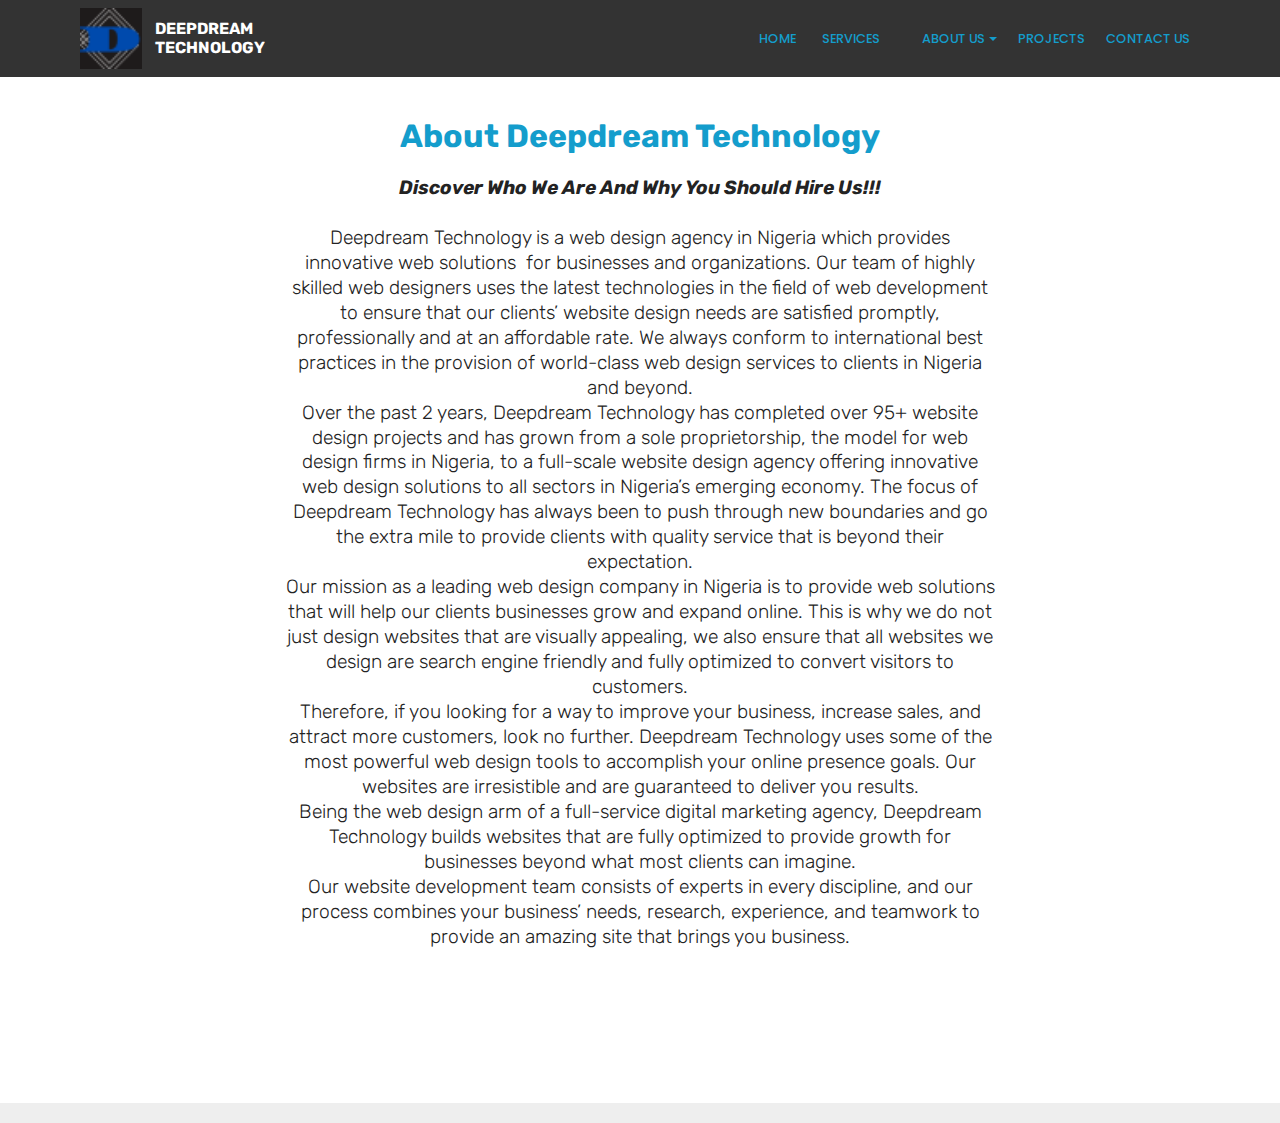
<file: about u.html>
<!DOCTYPE html>
<html  >
<head>
  <!-- Site made with Mobirise Website Builder v4.12.2, https://mobirise.com -->
  <meta charset="UTF-8">
  <meta http-equiv="X-UA-Compatible" content="IE=edge">
  <meta name="generator" content="Mobirise v4.12.2, mobirise.com">
  <meta name="viewport" content="width=device-width, initial-scale=1, minimum-scale=1">
  <link rel="shortcut icon" href="assets/images/db-3-160x160.png" type="image/x-icon">
  <meta name="description" content="About - Deepdreamtech ">
  
  <title>about us</title>
  <link rel="stylesheet" href="assets/bootstrap/css/bootstrap.min.css">
  <link rel="stylesheet" href="assets/bootstrap/css/bootstrap-grid.min.css">
  <link rel="stylesheet" href="assets/bootstrap/css/bootstrap-reboot.min.css">
  <link rel="stylesheet" href="assets/tether/tether.min.css">
  <link rel="stylesheet" href="assets/dropdown/css/style.css">
  <link rel="stylesheet" href="assets/animatecss/animate.min.css">
  <link rel="stylesheet" href="assets/theme/css/style.css">
  <link rel="preload" as="style" href="assets/mobirise/css/mbr-additional.css"><link rel="stylesheet" href="assets/mobirise/css/mbr-additional.css" type="text/css">
  
  
  
</head>
<body>
  <section class="menu cid-rVkA3VJ5gY" once="menu" id="menu1-2e">

    

    <nav class="navbar navbar-expand beta-menu navbar-dropdown align-items-center navbar-fixed-top navbar-toggleable-sm">
        <button class="navbar-toggler navbar-toggler-right" type="button" data-toggle="collapse" data-target="#navbarSupportedContent" aria-controls="navbarSupportedContent" aria-expanded="false" aria-label="Toggle navigation">
            <div class="hamburger">
                <span></span>
                <span></span>
                <span></span>
                <span></span>
            </div>
        </button>
        <div class="menu-logo">
            <div class="navbar-brand">
                <span class="navbar-logo">
                    <a href="https://deepdreamtechng.github.io">
                         <img src="assets/images/db-3-160x160.png" alt="Mobirise" title="" style="height: 3.8rem;">
                    </a>
                </span>
                <span class="navbar-caption-wrap"><a class="navbar-caption text-white display-4" href="https://deepdreamtechng.github.io/">DEEPDREAM
<br>TECHNOLOGY</a></span>
            </div>
        </div>
        <div class="collapse navbar-collapse" id="navbarSupportedContent">
            <ul class="navbar-nav nav-dropdown nav-right" data-app-modern-menu="true"><li class="nav-item">
                    <a class="nav-link link text-primary display-7" href="https://deepdreamtechng.github.io/">HOME</a>
                </li><li class="nav-item"><a class="nav-link link text-primary display-7" href="page7.html#content4-1f" aria-expanded="false">&nbsp; SERVICES</a></li><li class="nav-item"><a class="nav-link link text-primary display-7" href="https://mobirise.co">
                        </a></li>
                <li class="nav-item dropdown">
                    <a class="nav-link link dropdown-toggle text-primary display-7" href="page2.html#content4-12" data-toggle="dropdown-submenu" aria-expanded="false">ABOUT US</a><div class="dropdown-menu"><a class="dropdown-item text-primary display-7" href="page6.html#content4-2f">&nbsp;ABOUT US</a><a class="dropdown-item text-primary display-7" href="team.html#team1-2a">&nbsp;TEAM</a></div>
                </li><li class="nav-item"><a class="nav-link link text-primary display-7" href="project.html#features3-1p">PROJECTS</a></li><li class="nav-item"><a class="nav-link link text-primary display-7" href="page1.html#contacts3-w">
                        
                        CONTACT US</a></li></ul>
            
        </div>
    </nav>
</section>

<section class="engine"><a href="https://mobirise.info/w">free html5 templates</a></section><section class="mbr-section content4 cid-rVkA3WOzpm" id="content4-2f">

    

    <div class="container">
        <div class="media-container-row">
            <div class="title col-12 col-md-8">
                <h2 class="align-center pb-3 mbr-fonts-style display-2"><strong>About Deepdream Technology</strong></h2>
                <h3 class="mbr-section-subtitle align-center mbr-light mbr-fonts-style display-5"><em><strong>Discover Who We Are And Why You Should Hire Us!!!</strong></em><br><br>Deepdream Technology is a web design agency in Nigeria which provides innovative web solutions &nbsp;for businesses and organizations. Our team of highly skilled web designers uses the latest technologies in the field of web development to ensure that our clients’ website design needs are satisﬁed promptly, professionally and at an affordable rate. We always conform to international best practices in the provision of world-class web design services to clients in Nigeria and beyond.
<div>
</div><div>Over the past 2 years, Deepdream Technology has completed over 95+ website design projects and has grown from a sole proprietorship, the model for web design ﬁrms in Nigeria, to a full-scale website design agency offering innovative web design solutions to all sectors in Nigeria’s emerging economy. The focus of Deepdream Technology has always been to push through new boundaries and go the extra mile to provide clients with quality service that is beyond their expectation.
</div><div>
</div><div>Our mission as a leading web design company in Nigeria is to provide web solutions that will help our clients businesses grow and expand online. This is why we do not just design websites that are visually appealing, we also ensure that all websites we design are search engine friendly and fully optimized to convert visitors to customers.
</div><div>
</div><div>Therefore, if you looking for a way to improve your business, increase sales, and attract more customers, look no further. Deepdream Technology uses some of the most powerful web design tools to accomplish your online presence goals. Our websites are irresistible and are guaranteed to deliver you results.
</div><div>
</div><div>Being the web design arm of a full-service digital marketing agency, Deepdream Technology builds websites that are fully optimized to provide growth for businesses beyond what most clients can imagine.
</div><div>
</div><div>Our website development team consists of experts in every discipline, and our process combines your business’ needs, research, experience, and teamwork to provide an amazing site that brings you business.
</div><div>
</div><div><br></div></h3>
                
            </div>
        </div>
    </div>
</section>

<section once="footers" class="cid-rVLmwfn4rt" id="footer6-2h">

    

    
  
  <script src="//code.tidio.co/5kcglu6hlvohfazv8smkz8vmcb7sj8pe.js" async=""></script>
  
    <div class="container">
        <div class="media-container-row align-center mbr-white">
            <div class="col-12">
              
                <p class="mbr-text mb-0 mbr-fonts-style display-7">
                    © Copyright 2020 Deepdream Technologies - All Rights Reserved
                </p>
            </div>
        </div>
    </div>
</section>


  <script src="assets/web/assets/jquery/jquery.min.js"></script>
  <script src="assets/popper/popper.min.js"></script>
  <script src="assets/bootstrap/js/bootstrap.min.js"></script>
  <script src="assets/tether/tether.min.js"></script>
  <script src="assets/smoothscroll/smooth-scroll.js"></script>
  <script src="assets/dropdown/js/nav-dropdown.js"></script>
  <script src="assets/dropdown/js/navbar-dropdown.js"></script>
  <script src="assets/touchswipe/jquery.touch-swipe.min.js"></script>
  <script src="assets/viewportchecker/jquery.viewportchecker.js"></script>
  <script src="assets/theme/js/script.js"></script>
  
  
 <div id="scrollToTop" class="scrollToTop mbr-arrow-up"><a style="text-align: center;"><i class="mbr-arrow-up-icon mbr-arrow-up-icon-cm cm-icon cm-icon-smallarrow-up"></i></a></div>
    <input name="animation" type="hidden">
  </body>
</html>
</file>
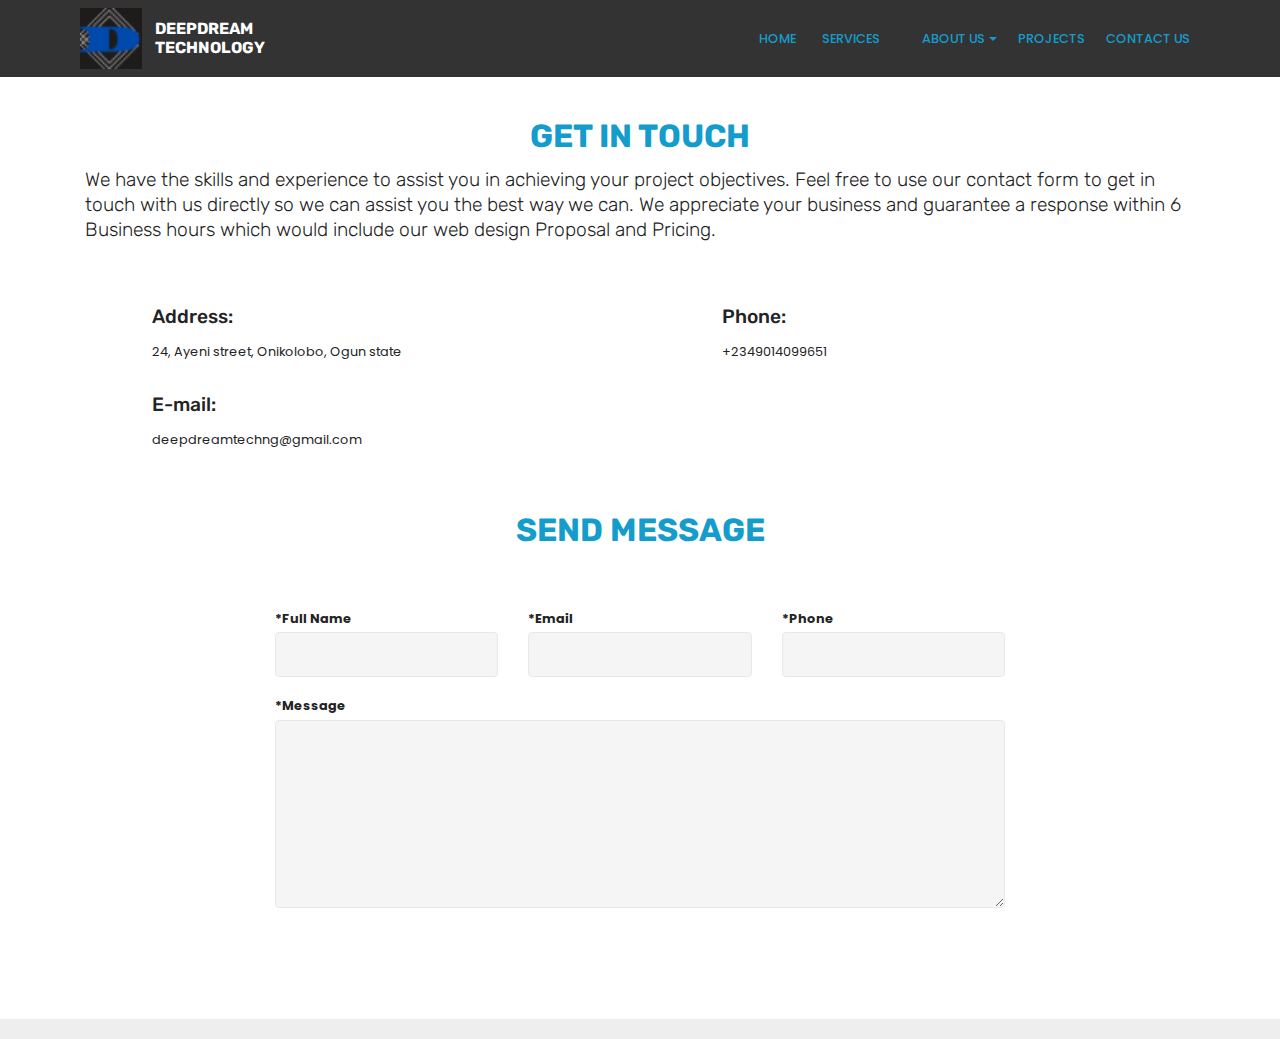
<file: contact us.html>
<!DOCTYPE html>
<html  >
<head>
  <!-- Site made with Mobirise Website Builder v4.12.2, https://mobirise.com -->
  <meta charset="UTF-8">
  <meta http-equiv="X-UA-Compatible" content="IE=edge">
  <meta name="generator" content="Mobirise v4.12.2, mobirise.com">
  <meta name="viewport" content="width=device-width, initial-scale=1, minimum-scale=1">
  <link rel="shortcut icon" href="assets/images/db-3-160x160.png" type="image/x-icon">
  <meta name="description" content="Contact - Deepdreamtech">
  
  <title>contact us</title>
  <link rel="stylesheet" href="assets/bootstrap/css/bootstrap.min.css">
  <link rel="stylesheet" href="assets/bootstrap/css/bootstrap-grid.min.css">
  <link rel="stylesheet" href="assets/bootstrap/css/bootstrap-reboot.min.css">
  <link rel="stylesheet" href="assets/tether/tether.min.css">
  <link rel="stylesheet" href="assets/dropdown/css/style.css">
  <link rel="stylesheet" href="assets/animatecss/animate.min.css">
  <link rel="stylesheet" href="assets/theme/css/style.css">
  <link rel="preload" as="style" href="assets/mobirise/css/mbr-additional.css"><link rel="stylesheet" href="assets/mobirise/css/mbr-additional.css" type="text/css">
  
  
  
</head>
<body>
  <section class="menu cid-rTATu9IrsB" once="menu" id="menu1-r">

    

    <nav class="navbar navbar-expand beta-menu navbar-dropdown align-items-center navbar-fixed-top navbar-toggleable-sm">
        <button class="navbar-toggler navbar-toggler-right" type="button" data-toggle="collapse" data-target="#navbarSupportedContent" aria-controls="navbarSupportedContent" aria-expanded="false" aria-label="Toggle navigation">
            <div class="hamburger">
                <span></span>
                <span></span>
                <span></span>
                <span></span>
            </div>
        </button>
        <div class="menu-logo">
            <div class="navbar-brand">
                <span class="navbar-logo">
                    <a href="https://deepdreamtechng.github.io">
                         <img src="assets/images/db-3-160x160.png" alt="Mobirise" title="" style="height: 3.8rem;">
                    </a>
                </span>
                <span class="navbar-caption-wrap"><a class="navbar-caption text-white display-4" href="https://deepdreamtechng.github.io/">DEEPDREAM
<br>TECHNOLOGY</a></span>
            </div>
        </div>
        <div class="collapse navbar-collapse" id="navbarSupportedContent">
            <ul class="navbar-nav nav-dropdown nav-right" data-app-modern-menu="true"><li class="nav-item">
                    <a class="nav-link link text-primary display-7" href="https://deepdreamtechng.github.io/">HOME</a>
                </li><li class="nav-item"><a class="nav-link link text-primary display-7" href="page7.html#content4-1f" aria-expanded="false">&nbsp; SERVICES</a></li><li class="nav-item"><a class="nav-link link text-primary display-7" href="https://mobirise.co">
                        </a></li>
                <li class="nav-item dropdown">
                    <a class="nav-link link dropdown-toggle text-primary display-7" href="page2.html#content4-12" data-toggle="dropdown-submenu" aria-expanded="false">ABOUT US</a><div class="dropdown-menu"><a class="dropdown-item text-primary display-7" href="page6.html#content4-2f">&nbsp;ABOUT US</a><a class="dropdown-item text-primary display-7" href="team.html#team1-2a">&nbsp;TEAM</a></div>
                </li><li class="nav-item"><a class="nav-link link text-primary display-7" href="project.html#features3-1p">PROJECTS</a></li><li class="nav-item"><a class="nav-link link text-primary display-7" href="page1.html#contacts3-w">
                        
                        CONTACT US</a></li></ul>
            
        </div>
    </nav>
</section>

<section class="engine"><a href="https://mobirise.info/u">bootstrap website templates</a></section><section class="mbr-section contacts3 cid-rTB3e9FkBL" id="contacts3-w">
    <!---->
    
    <!---->
    <!--Overlay-->
    
    <!--Container-->
    <div class="container">
        <div class="row">
            <!--Titles-->
            <div class="title col-12">
                <h2 class="align-left mbr-fonts-style display-1"><strong>
                    GET IN TOUCH</strong></h2>
                <h3 class="mbr-section-subtitle pt-2 mbr-light mbr-fonts-style display-5">We have the skills and experience to assist you in achieving your project objectives. Feel free to use our contact form to get in touch with us directly so we can assist you the best way we can. We appreciate your business and guarantee a response within 6 Business hours which would include our web design Proposal and Pricing.</h3>
            </div>
            <div class="col-12">
                <div class="row">
                    <div class="col-12 col-md-6">
                        <div class="wrapper">
                            <span class="iconfont-wrapper">
                                <span class="amp-iconfont icon fa-thumbs-o-up fa"></span>
                            </span>
                            <div class="b-info b-adress">
                                <h5 class="align-left mbr-fonts-style display-5">
                                    Address:
                                </h5>
                                <p class="mbr-text align-left mbr-fonts-style display-7">
                                    24, Ayeni street, Onikolobo, Ogun state</p>
                            </div>
                        </div>
                    </div>
                    <div class="col-12 col-md-6">
                        <div class="wrapper">
                            <span class="iconfont-wrapper">
                                <span class="amp-iconfont icon fa-phone fa"></span>
                            </span>
                            <div class="b-info b-phone">
                                <h5 class="align-left mbr-fonts-style display-5">
                                    Phone:
                                </h5>
                                <p class="mbr-text align-left mbr-fonts-style display-7">+2349014099651</p>
                            </div>
                        </div>
                    </div>
                    <div class="col-12 col-md-6">
                        <div class="wrapper">
                            <span class="iconfont-wrapper">
                                <span class="amp-iconfont icon fa-comment-o fa"></span>
                            </span>
                            <div class="b-info b-mail">
                                <h5 class="align-left mbr-fonts-style display-5">
                                    E-mail:
                                </h5>
                                <p class="mbr-text align-left mbr-fonts-style display-7">
                                    deepdreamtechng@gmail.com</p>
                            </div>
                        </div>
                    </div>
                    
                </div>
            </div>
        </div>
    </div>
</section>

<section class="mbr-section form1 cid-rVi8aN4FeC" id="form1-24">

    

    
    <div class="container">
        <div class="row justify-content-center">
            <div class="title col-12 col-lg-8">
                <h2 class="mbr-section-title align-center pb-3 mbr-fonts-style display-2"><strong>
                    SEND MESSAGE</strong></h2>
                
            </div>
        </div>
    </div>
    <div class="container">
        <div class="row justify-content-center">
            <div class="media-container-column col-lg-8" data-form-type="formoid">
                <!---Formbuilder Form--->
                <form action="https://mobirise.com/" method="POST" class="mbr-form form-with-styler" data-form-title="Mobirise Form"><input type="hidden" name="email" data-form-email="true" value="f/GL2D3YDK0WfQXIXsztl0jUyJpXU/k314HDXRNIEZlDnAOr9XDOe7Ufc7vRB2kmypMhAda1SS/T/CbRYjQwp1R4UCl4tss6Wgh+iOh/riPKFgUnVKDCmuQyy9AQbBDp">
                    <div class="row">
                        <div hidden="hidden" data-form-alert="" class="alert alert-success col-12">Thanks for filling out the form!</div>
                        <div hidden="hidden" data-form-alert-danger="" class="alert alert-danger col-12">
                        </div>
                    </div>
                    <div class="dragArea row">
                        <div class="col-md-4  form-group" data-for="name">
                            <label for="name-form1-24" class="form-control-label mbr-fonts-style display-7"><strong>*Full Name</strong></label>
                            <input type="text" name="name" data-form-field="Name" required="required" class="form-control display-7" id="name-form1-24">
                        </div>
                        <div class="col-md-4  form-group" data-for="email">
                            <label for="email-form1-24" class="form-control-label mbr-fonts-style display-7"><strong>*Email</strong></label>
                            <input type="email" name="email" data-form-field="Email" required="required" class="form-control display-7" id="email-form1-24">
                        </div>
                        <div data-for="phone" class="col-md-4  form-group">
                            <label for="phone-form1-24" class="form-control-label mbr-fonts-style display-7"><strong>*Phone</strong></label>
                            <input type="tel" name="phone" data-form-field="Phone" class="form-control display-7" id="phone-form1-24">
                        </div>
                        <div data-for="message" class="col-md-12 form-group">
                            <label for="message-form1-24" class="form-control-label mbr-fonts-style display-7"><strong>*Message</strong></label>
                            <textarea name="message" data-form-field="Message" class="form-control display-7" id="message-form1-24"></textarea>
                        </div>
                        <div class="col-md-12 input-group-btn align-center"><button type="submit" class="btn btn-primary btn-form display-4">SEND&nbsp;</button></div>
                    </div>
                </form><!---Formbuilder Form--->
            </div>
        </div>
    </div>
</section>

<section once="footers" class="cid-rVLmwfn4rt" id="footer6-2h">

    

    
  
  <script src="//code.tidio.co/5kcglu6hlvohfazv8smkz8vmcb7sj8pe.js" async=""></script>
  
    <div class="container">
        <div class="media-container-row align-center mbr-white">
            <div class="col-12">
              
                <p class="mbr-text mb-0 mbr-fonts-style display-7">
                    © Copyright 2020 Deepdream Technologies - All Rights Reserved
                </p>
            </div>
        </div>
    </div>
</section>


  <script src="assets/web/assets/jquery/jquery.min.js"></script>
  <script src="assets/popper/popper.min.js"></script>
  <script src="assets/bootstrap/js/bootstrap.min.js"></script>
  <script src="assets/tether/tether.min.js"></script>
  <script src="assets/viewportchecker/jquery.viewportchecker.js"></script>
  <script src="assets/smoothscroll/smooth-scroll.js"></script>
  <script src="assets/dropdown/js/nav-dropdown.js"></script>
  <script src="assets/dropdown/js/navbar-dropdown.js"></script>
  <script src="assets/touchswipe/jquery.touch-swipe.min.js"></script>
  <script src="assets/theme/js/script.js"></script>
  <script src="assets/formoid/formoid.min.js"></script>
  
  
 <div id="scrollToTop" class="scrollToTop mbr-arrow-up"><a style="text-align: center;"><i class="mbr-arrow-up-icon mbr-arrow-up-icon-cm cm-icon cm-icon-smallarrow-up"></i></a></div>
    <input name="animation" type="hidden">
  </body>
</html>
</file>
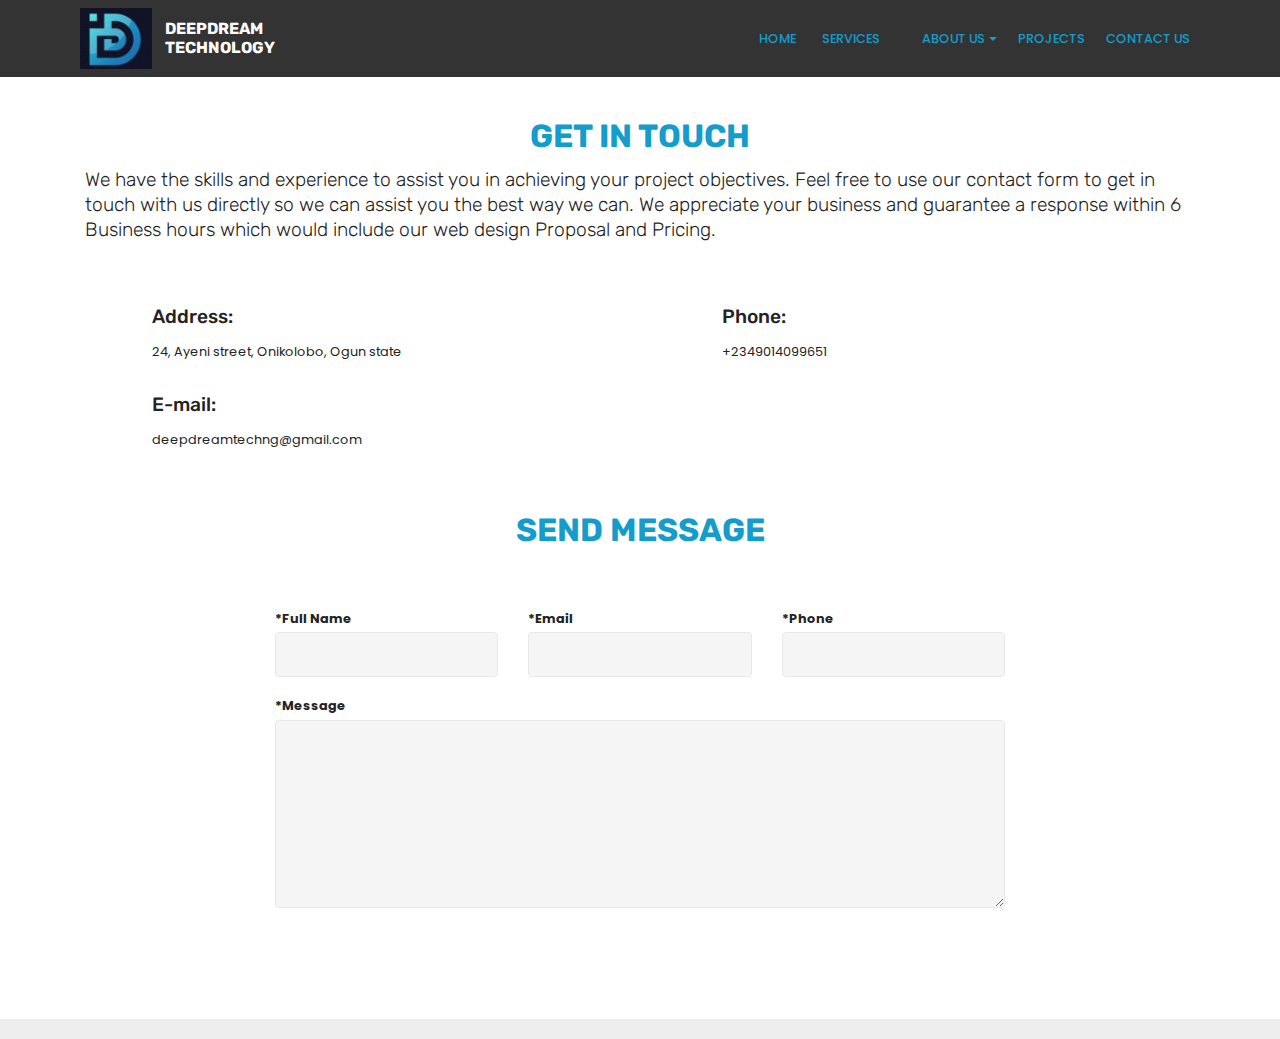
<file: page1.html>
<!DOCTYPE html>
<html  >
<head>
  <!-- Site made with Mobirise Website Builder v4.12.2, https://mobirise.com -->
  <meta charset="UTF-8">
  <meta http-equiv="X-UA-Compatible" content="IE=edge">
  <meta name="generator" content="Mobirise v4.12.2, mobirise.com">
  <meta name="viewport" content="width=device-width, initial-scale=1, minimum-scale=1">
  <link rel="shortcut icon" href="assets/images/letter-id-logo-icon-design-template-53295-294-164x164.jpeg" type="image/x-icon">
  <meta name="description" content="Website Builder Description">
  
  <title>contact us</title>
  <link rel="stylesheet" href="assets/bootstrap/css/bootstrap.min.css">
  <link rel="stylesheet" href="assets/bootstrap/css/bootstrap-grid.min.css">
  <link rel="stylesheet" href="assets/bootstrap/css/bootstrap-reboot.min.css">
  <link rel="stylesheet" href="assets/tether/tether.min.css">
  <link rel="stylesheet" href="assets/dropdown/css/style.css">
  <link rel="stylesheet" href="assets/animatecss/animate.min.css">
  <link rel="stylesheet" href="assets/theme/css/style.css">
  <link rel="preload" as="style" href="assets/mobirise/css/mbr-additional.css"><link rel="stylesheet" href="assets/mobirise/css/mbr-additional.css" type="text/css">
  
  
  
</head>
<body>
  <section class="menu cid-rTATu9IrsB" once="menu" id="menu1-r">

    

    <nav class="navbar navbar-expand beta-menu navbar-dropdown align-items-center navbar-fixed-top navbar-toggleable-sm">
        <button class="navbar-toggler navbar-toggler-right" type="button" data-toggle="collapse" data-target="#navbarSupportedContent" aria-controls="navbarSupportedContent" aria-expanded="false" aria-label="Toggle navigation">
            <div class="hamburger">
                <span></span>
                <span></span>
                <span></span>
                <span></span>
            </div>
        </button>
        <div class="menu-logo">
            <div class="navbar-brand">
                <span class="navbar-logo">
                    <a href="https://deepdreamtechs.com">
                         <img src="assets/images/letter-id-logo-icon-design-template-53295-294-164x164.jpeg" alt="Mobirise" title="" style="height: 3.8rem;">
                    </a>
                </span>
                <span class="navbar-caption-wrap"><a class="navbar-caption text-white display-4" href="https://deepdreamtechs.com/">DEEPDREAM
<br>TECHNOLOGY</a></span>
            </div>
        </div>
        <div class="collapse navbar-collapse" id="navbarSupportedContent">
            <ul class="navbar-nav nav-dropdown nav-right" data-app-modern-menu="true"><li class="nav-item">
                    <a class="nav-link link text-primary display-7" href="https://deepdreamtechs.com/">HOME</a>
                </li><li class="nav-item"><a class="nav-link link text-primary display-7" href="page7.html#content4-1f" aria-expanded="false">&nbsp; SERVICES</a></li><li class="nav-item"><a class="nav-link link text-primary display-7" href="https://mobirise.co">
                        </a></li>
                <li class="nav-item dropdown">
                    <a class="nav-link link dropdown-toggle text-primary display-7" href="page2.html#content4-12" data-toggle="dropdown-submenu" aria-expanded="false">ABOUT US</a><div class="dropdown-menu"><a class="dropdown-item text-primary display-7" href="page6.html#content4-2f">&nbsp;ABOUT US</a><a class="dropdown-item text-primary display-7" href="team.html#team1-2a">&nbsp;TEAM</a></div>
                </li><li class="nav-item"><a class="nav-link link text-primary display-7" href="page5.html#content4-1k">PROJECTS</a></li><li class="nav-item"><a class="nav-link link text-primary display-7" href="page1.html#contacts3-w">
                        
                        CONTACT US</a></li></ul>
            
        </div>
    </nav>
</section>

<section class="engine"><a href="https://mobirise.info/w">html5 templates</a></section><section class="mbr-section contacts3 cid-rTB3e9FkBL" id="contacts3-w">
    <!---->
    
    <!---->
    <!--Overlay-->
    
    <!--Container-->
    <div class="container">
        <div class="row">
            <!--Titles-->
            <div class="title col-12">
                <h2 class="align-left mbr-fonts-style display-1"><strong>
                    GET IN TOUCH</strong></h2>
                <h3 class="mbr-section-subtitle pt-2 mbr-light mbr-fonts-style display-5">We have the skills and experience to assist you in achieving your project objectives. Feel free to use our contact form to get in touch with us directly so we can assist you the best way we can. We appreciate your business and guarantee a response within 6 Business hours which would include our web design Proposal and Pricing.</h3>
            </div>
            <div class="col-12">
                <div class="row">
                    <div class="col-12 col-md-6">
                        <div class="wrapper">
                            <span class="iconfont-wrapper">
                                <span class="amp-iconfont icon fa-thumbs-o-up fa"></span>
                            </span>
                            <div class="b-info b-adress">
                                <h5 class="align-left mbr-fonts-style display-5">
                                    Address:
                                </h5>
                                <p class="mbr-text align-left mbr-fonts-style display-7">
                                    24, Ayeni street, Onikolobo, Ogun state</p>
                            </div>
                        </div>
                    </div>
                    <div class="col-12 col-md-6">
                        <div class="wrapper">
                            <span class="iconfont-wrapper">
                                <span class="amp-iconfont icon fa-phone fa"></span>
                            </span>
                            <div class="b-info b-phone">
                                <h5 class="align-left mbr-fonts-style display-5">
                                    Phone:
                                </h5>
                                <p class="mbr-text align-left mbr-fonts-style display-7">+2349014099651</p>
                            </div>
                        </div>
                    </div>
                    <div class="col-12 col-md-6">
                        <div class="wrapper">
                            <span class="iconfont-wrapper">
                                <span class="amp-iconfont icon fa-comment-o fa"></span>
                            </span>
                            <div class="b-info b-mail">
                                <h5 class="align-left mbr-fonts-style display-5">
                                    E-mail:
                                </h5>
                                <p class="mbr-text align-left mbr-fonts-style display-7">
                                    deepdreamtechng@gmail.com</p>
                            </div>
                        </div>
                    </div>
                    
                </div>
            </div>
        </div>
    </div>
</section>

<section class="mbr-section form1 cid-rVi8aN4FeC" id="form1-24">

    

    
    <div class="container">
        <div class="row justify-content-center">
            <div class="title col-12 col-lg-8">
                <h2 class="mbr-section-title align-center pb-3 mbr-fonts-style display-2"><strong>
                    SEND MESSAGE</strong></h2>
                
            </div>
        </div>
    </div>
    <div class="container">
        <div class="row justify-content-center">
            <div class="media-container-column col-lg-8" data-form-type="formoid">
                <!---Formbuilder Form--->
                <form action="https://mobirise.com/" method="POST" class="mbr-form form-with-styler" data-form-title="Mobirise Form"><input type="hidden" name="email" data-form-email="true" value="3+YTAr/dZU7jilQi8BruF9Oyo4nRXSKyHaSQlKvlHUg0Yqh40a1giGURpjNikw/G9byqbYMZe5pwVpk3NEikomgaMbgdQdcBVggfstZCqZ0Ch4XGsSelvd9Mwx3UDU0x">
                    <div class="row">
                        <div hidden="hidden" data-form-alert="" class="alert alert-success col-12">Thanks for filling out the form!</div>
                        <div hidden="hidden" data-form-alert-danger="" class="alert alert-danger col-12">
                        </div>
                    </div>
                    <div class="dragArea row">
                        <div class="col-md-4  form-group" data-for="name">
                            <label for="name-form1-24" class="form-control-label mbr-fonts-style display-7"><strong>*Full Name</strong></label>
                            <input type="text" name="name" data-form-field="Name" required="required" class="form-control display-7" id="name-form1-24">
                        </div>
                        <div class="col-md-4  form-group" data-for="email">
                            <label for="email-form1-24" class="form-control-label mbr-fonts-style display-7"><strong>*Email</strong></label>
                            <input type="email" name="email" data-form-field="Email" required="required" class="form-control display-7" id="email-form1-24">
                        </div>
                        <div data-for="phone" class="col-md-4  form-group">
                            <label for="phone-form1-24" class="form-control-label mbr-fonts-style display-7"><strong>*Phone</strong></label>
                            <input type="tel" name="phone" data-form-field="Phone" class="form-control display-7" id="phone-form1-24">
                        </div>
                        <div data-for="message" class="col-md-12 form-group">
                            <label for="message-form1-24" class="form-control-label mbr-fonts-style display-7"><strong>*Message</strong></label>
                            <textarea name="message" data-form-field="Message" class="form-control display-7" id="message-form1-24"></textarea>
                        </div>
                        <div class="col-md-12 input-group-btn align-center"><button type="submit" class="btn btn-primary btn-form display-4">SEND&nbsp;</button></div>
                    </div>
                </form><!---Formbuilder Form--->
            </div>
        </div>
    </div>
</section>

<section once="footers" class="cid-rViuzsT0WY" id="footer6-26">

    

    

    <div class="container">
        <div class="media-container-row align-center mbr-white">
            <div class="col-12">
                <p class="mbr-text mb-0 mbr-fonts-style display-7">
                    © Copyright 2020 Deepdream Technologies - All Rights Reserved
                </p>
            </div>
        </div>
    </div>
</section>


  <script src="assets/web/assets/jquery/jquery.min.js"></script>
  <script src="assets/popper/popper.min.js"></script>
  <script src="assets/bootstrap/js/bootstrap.min.js"></script>
  <script src="assets/tether/tether.min.js"></script>
  <script src="assets/viewportchecker/jquery.viewportchecker.js"></script>
  <script src="assets/smoothscroll/smooth-scroll.js"></script>
  <script src="assets/dropdown/js/nav-dropdown.js"></script>
  <script src="assets/dropdown/js/navbar-dropdown.js"></script>
  <script src="assets/touchswipe/jquery.touch-swipe.min.js"></script>
  <script src="assets/theme/js/script.js"></script>
  <script src="assets/formoid/formoid.min.js"></script>
  
  
 <div id="scrollToTop" class="scrollToTop mbr-arrow-up"><a style="text-align: center;"><i class="mbr-arrow-up-icon mbr-arrow-up-icon-cm cm-icon cm-icon-smallarrow-up"></i></a></div>
    <input name="animation" type="hidden">
  </body>
</html>
</file>
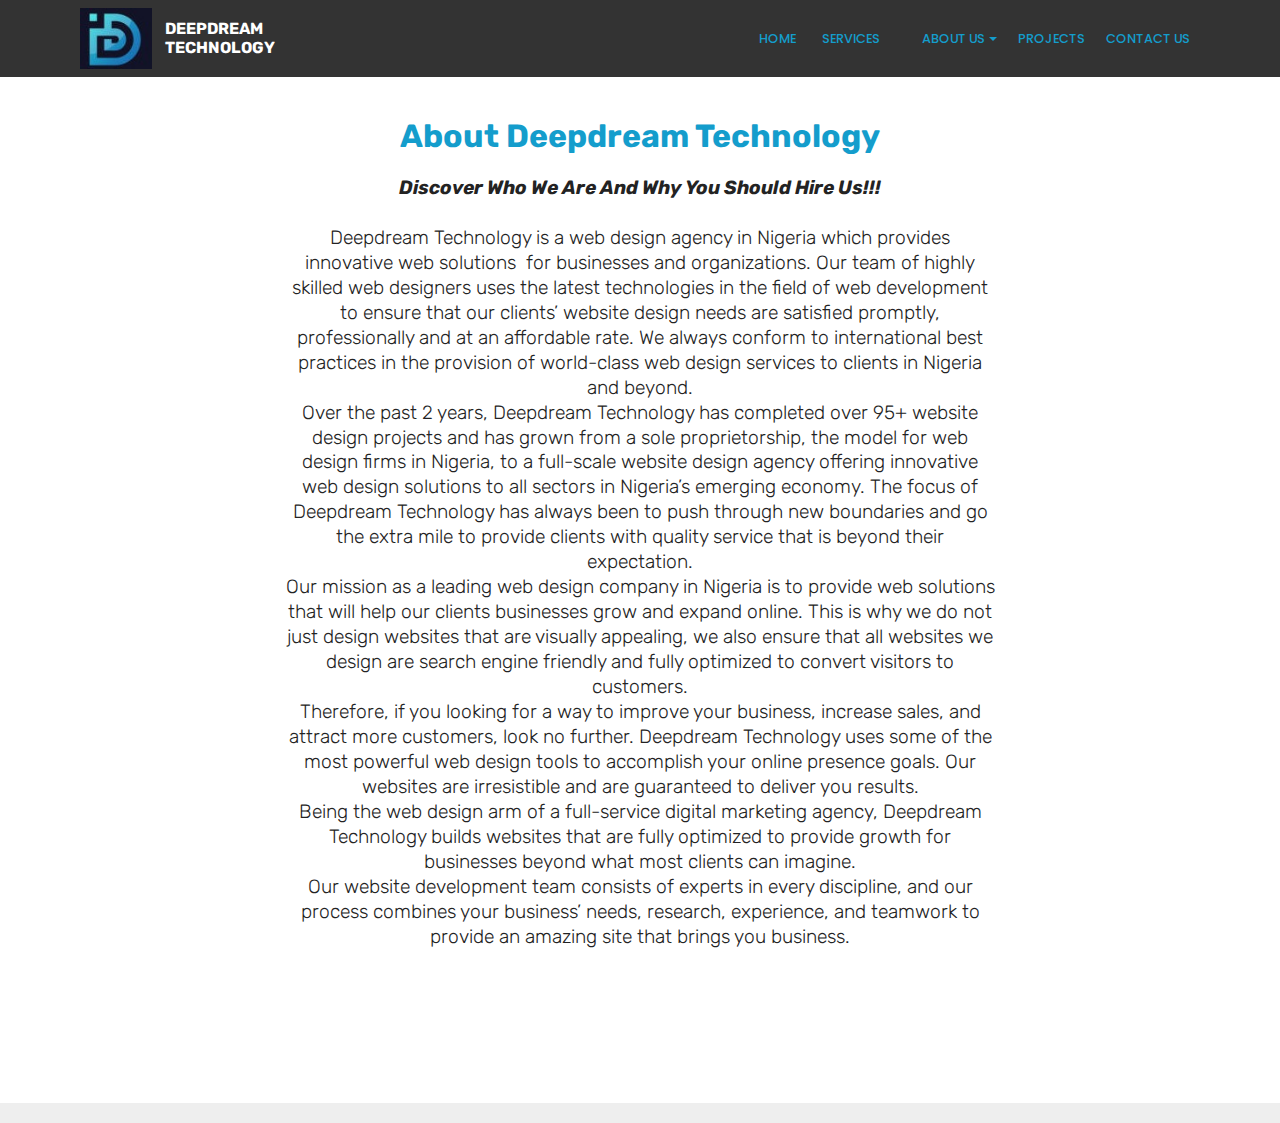
<file: page2.html>
<!DOCTYPE html>
<html  >
<head>
  <!-- Site made with Mobirise Website Builder v4.12.2, https://mobirise.com -->
  <meta charset="UTF-8">
  <meta http-equiv="X-UA-Compatible" content="IE=edge">
  <meta name="generator" content="Mobirise v4.12.2, mobirise.com">
  <meta name="viewport" content="width=device-width, initial-scale=1, minimum-scale=1">
  <link rel="shortcut icon" href="assets/images/letter-id-logo-icon-design-template-53295-294-164x164.jpeg" type="image/x-icon">
  <meta name="description" content="Site Maker Description">
  
  <title>About us</title>
  <link rel="stylesheet" href="assets/bootstrap/css/bootstrap.min.css">
  <link rel="stylesheet" href="assets/bootstrap/css/bootstrap-grid.min.css">
  <link rel="stylesheet" href="assets/bootstrap/css/bootstrap-reboot.min.css">
  <link rel="stylesheet" href="assets/tether/tether.min.css">
  <link rel="stylesheet" href="assets/dropdown/css/style.css">
  <link rel="stylesheet" href="assets/animatecss/animate.min.css">
  <link rel="stylesheet" href="assets/theme/css/style.css">
  <link rel="preload" as="style" href="assets/mobirise/css/mbr-additional.css"><link rel="stylesheet" href="assets/mobirise/css/mbr-additional.css" type="text/css">
  
  
  
</head>
<body>
  <section class="menu cid-rTATu9IrsB" once="menu" id="menu1-11">

    

    <nav class="navbar navbar-expand beta-menu navbar-dropdown align-items-center navbar-fixed-top navbar-toggleable-sm">
        <button class="navbar-toggler navbar-toggler-right" type="button" data-toggle="collapse" data-target="#navbarSupportedContent" aria-controls="navbarSupportedContent" aria-expanded="false" aria-label="Toggle navigation">
            <div class="hamburger">
                <span></span>
                <span></span>
                <span></span>
                <span></span>
            </div>
        </button>
        <div class="menu-logo">
            <div class="navbar-brand">
                <span class="navbar-logo">
                    <a href="https://deepdreamtechng.github.io">
                         <img src="assets/images/letter-id-logo-icon-design-template-53295-294-164x164.jpeg" alt="Mobirise" title="" style="height: 3.8rem;">
                    </a>
                </span>
                <span class="navbar-caption-wrap"><a class="navbar-caption text-white display-4" href="https://deepdreamtechng.github.io/">DEEPDREAM
<br>TECHNOLOGY</a></span>
            </div>
        </div>
        <div class="collapse navbar-collapse" id="navbarSupportedContent">
            <ul class="navbar-nav nav-dropdown nav-right" data-app-modern-menu="true"><li class="nav-item">
                    <a class="nav-link link text-primary display-7" href="https://deepdreamtechng.github.io/">HOME</a>
                </li><li class="nav-item"><a class="nav-link link text-primary display-7" href="page7.html#content4-1f" aria-expanded="false">&nbsp; SERVICES</a></li><li class="nav-item"><a class="nav-link link text-primary display-7" href="https://mobirise.co">
                        </a></li>
                <li class="nav-item dropdown">
                    <a class="nav-link link dropdown-toggle text-primary display-7" href="page2.html#content4-12" data-toggle="dropdown-submenu" aria-expanded="false">ABOUT US</a><div class="dropdown-menu"><a class="dropdown-item text-primary display-7" href="page6.html#content4-2f">&nbsp;ABOUT US</a><a class="dropdown-item text-primary display-7" href="team.html#team1-2a">&nbsp;TEAM</a></div>
                </li><li class="nav-item"><a class="nav-link link text-primary display-7" href="page5.html#content4-1k">PROJECTS</a></li><li class="nav-item"><a class="nav-link link text-primary display-7" href="page1.html#contacts3-w">
                        
                        CONTACT US</a></li></ul>
            
        </div>
    </nav>
</section>

<section class="engine"><a href="https://mobirise.info/e">make your own website</a></section><section class="mbr-section content4 cid-rTBafZqTFk" id="content4-12">

    

    <div class="container">
        <div class="media-container-row">
            <div class="title col-12 col-md-8">
                <h2 class="align-center pb-3 mbr-fonts-style display-2"><strong>About Deepdream Technology</strong></h2>
                <h3 class="mbr-section-subtitle align-center mbr-light mbr-fonts-style display-5"><em><strong>Discover Who We Are And Why You Should Hire Us!!!</strong></em><br><br>Deepdream Technology is a web design agency in Nigeria which provides innovative web solutions &nbsp;for businesses and organizations. Our team of highly skilled web designers uses the latest technologies in the field of web development to ensure that our clients’ website design needs are satisﬁed promptly, professionally and at an affordable rate. We always conform to international best practices in the provision of world-class web design services to clients in Nigeria and beyond.
<div>
</div><div>Over the past 2 years, Deepdream Technology has completed over 95+ website design projects and has grown from a sole proprietorship, the model for web design ﬁrms in Nigeria, to a full-scale website design agency offering innovative web design solutions to all sectors in Nigeria’s emerging economy. The focus of Deepdream Technology has always been to push through new boundaries and go the extra mile to provide clients with quality service that is beyond their expectation.
</div><div>
</div><div>Our mission as a leading web design company in Nigeria is to provide web solutions that will help our clients businesses grow and expand online. This is why we do not just design websites that are visually appealing, we also ensure that all websites we design are search engine friendly and fully optimized to convert visitors to customers.
</div><div>
</div><div>Therefore, if you looking for a way to improve your business, increase sales, and attract more customers, look no further. Deepdream Technology uses some of the most powerful web design tools to accomplish your online presence goals. Our websites are irresistible and are guaranteed to deliver you results.
</div><div>
</div><div>Being the web design arm of a full-service digital marketing agency, Deepdream Technology builds websites that are fully optimized to provide growth for businesses beyond what most clients can imagine.
</div><div>
</div><div>Our website development team consists of experts in every discipline, and our process combines your business’ needs, research, experience, and teamwork to provide an amazing site that brings you business.
</div><div>
</div><div><br></div></h3>
                
            </div>
        </div>
    </div>
</section>

<section once="footers" class="cid-rViuzsT0WY" id="footer6-26">

    

    

    <div class="container">
        <div class="media-container-row align-center mbr-white">
            <div class="col-12">
                <p class="mbr-text mb-0 mbr-fonts-style display-7">
                    © Copyright 2020 Deepdream Technologies - All Rights Reserved
                </p>
            </div>
        </div>
    </div>
</section>


  <script src="assets/web/assets/jquery/jquery.min.js"></script>
  <script src="assets/popper/popper.min.js"></script>
  <script src="assets/bootstrap/js/bootstrap.min.js"></script>
  <script src="assets/tether/tether.min.js"></script>
  <script src="assets/smoothscroll/smooth-scroll.js"></script>
  <script src="assets/dropdown/js/nav-dropdown.js"></script>
  <script src="assets/dropdown/js/navbar-dropdown.js"></script>
  <script src="assets/touchswipe/jquery.touch-swipe.min.js"></script>
  <script src="assets/viewportchecker/jquery.viewportchecker.js"></script>
  <script src="assets/theme/js/script.js"></script>
  
  
 <div id="scrollToTop" class="scrollToTop mbr-arrow-up"><a style="text-align: center;"><i class="mbr-arrow-up-icon mbr-arrow-up-icon-cm cm-icon cm-icon-smallarrow-up"></i></a></div>
    <input name="animation" type="hidden">
  </body>
</html>
</file>
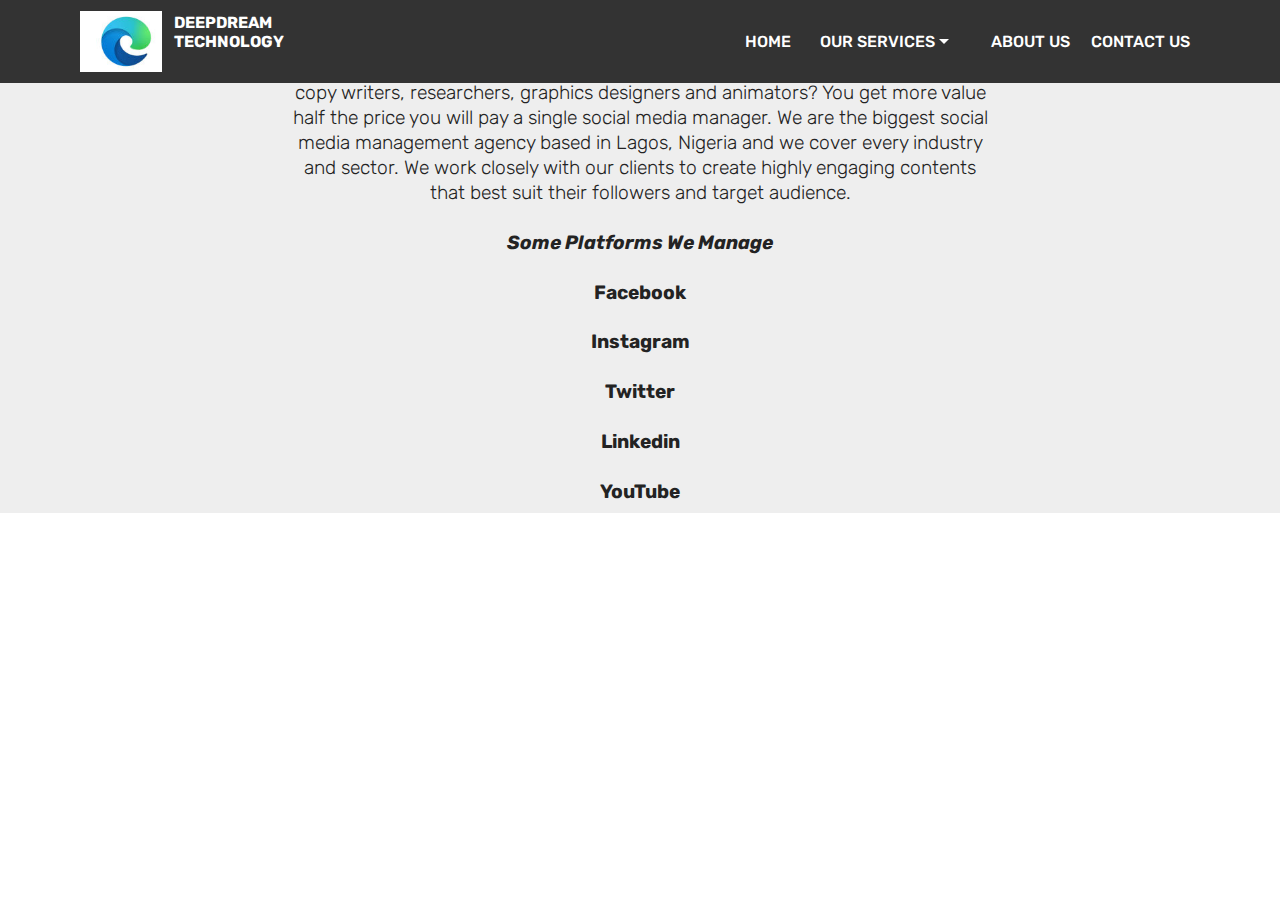
<file: page3.html>
<!DOCTYPE html>
<html  >
<head>
  <!-- Site made with Mobirise Website Builder v4.12.2, https://mobirise.com -->
  <meta charset="UTF-8">
  <meta http-equiv="X-UA-Compatible" content="IE=edge">
  <meta name="generator" content="Mobirise v4.12.2, mobirise.com">
  <meta name="viewport" content="width=device-width, initial-scale=1, minimum-scale=1">
  <link rel="shortcut icon" href="assets/images/5dc033632f364a38612bfc43-122x91.jpg" type="image/x-icon">
  <meta name="description" content="Web Site Builder Description">
  
  <title>SOCIAL MEDIA ACCOUNT MGT</title>
  <link rel="stylesheet" href="assets/bootstrap/css/bootstrap.min.css">
  <link rel="stylesheet" href="assets/bootstrap/css/bootstrap-grid.min.css">
  <link rel="stylesheet" href="assets/bootstrap/css/bootstrap-reboot.min.css">
  <link rel="stylesheet" href="assets/tether/tether.min.css">
  <link rel="stylesheet" href="assets/dropdown/css/style.css">
  <link rel="stylesheet" href="assets/theme/css/style.css">
  <link rel="preload" as="style" href="assets/mobirise/css/mbr-additional.css"><link rel="stylesheet" href="assets/mobirise/css/mbr-additional.css" type="text/css">
  
  
  
</head>
<body>
  <section class="menu cid-rTATu9IrsB" once="menu" id="menu1-14">

    

    <nav class="navbar navbar-expand beta-menu navbar-dropdown align-items-center navbar-fixed-top navbar-toggleable-sm">
        <button class="navbar-toggler navbar-toggler-right" type="button" data-toggle="collapse" data-target="#navbarSupportedContent" aria-controls="navbarSupportedContent" aria-expanded="false" aria-label="Toggle navigation">
            <div class="hamburger">
                <span></span>
                <span></span>
                <span></span>
                <span></span>
            </div>
        </button>
        <div class="menu-logo">
            <div class="navbar-brand">
                <span class="navbar-logo">
                    <a href="https://deepdreamtechs.com">
                         <img src="assets/images/5dc033632f364a38612bfc43-122x91.jpg" alt="Mobirise" title="" style="height: 3.8rem;">
                    </a>
                </span>
                <span class="navbar-caption-wrap"><a class="navbar-caption text-white display-4" href="https://deepdreamtechs.com/">DEEPDREAM 
<br>TECHNOLOGY<br><br></a></span>
            </div>
        </div>
        <div class="collapse navbar-collapse" id="navbarSupportedContent">
            <ul class="navbar-nav nav-dropdown nav-right" data-app-modern-menu="true"><li class="nav-item">
                    <a class="nav-link link text-white display-4" href="https://deepdreamtechs.com/">HOME</a>
                </li><li class="nav-item dropdown"><a class="nav-link link text-white dropdown-toggle display-4" href="page7.html#content4-1f" aria-expanded="false" data-toggle="dropdown-submenu">&nbsp; OUR SERVICES</a><div class="dropdown-menu"><a class="text-white dropdown-item display-4" href="page3.html#content4-17" aria-expanded="false">SOCIAL MEDIA ACCOUNT MGT</a><a class="text-white dropdown-item display-4" href="page4.html#content4-19" aria-expanded="false">WEB DESIGN</a><a class="text-white dropdown-item display-4" href="page5.html#content4-1b" aria-expanded="false">SEARCH ENGINE OPTIMIZATION</a><a class="text-white dropdown-item display-4" href="page6.html#content4-1d" aria-expanded="false">CONTENT MARKETING AND DEVELOPMENT</a></div></li><li class="nav-item"><a class="nav-link link text-white display-4" href="https://mobirise.co">
                        </a></li>
                <li class="nav-item">
                    <a class="nav-link link text-white display-4" href="page2.html#content4-12">
                        
                        ABOUT US</a>
                </li><li class="nav-item"><a class="nav-link link text-white display-4" href="page1.html#contacts3-w">
                        
                        CONTACT US</a></li></ul>
            
        </div>
    </nav>
</section>

<section class="engine"><a href="https://mobirise.info/u">bootstrap website templates</a></section><section class="mbr-section content4 cid-rTBfR70N7p" id="content4-17">

    

    <div class="container">
        <div class="media-container-row">
            <div class="title col-12 col-md-8">
                <h2 class="align-center pb-3 mbr-fonts-style display-2"><strong>Social Media Account Management</strong></h2>
                <h3 class="mbr-section-subtitle align-center mbr-light mbr-fonts-style display-5">How about giving your social media account management to a team of creative copy writers, researchers, graphics designers and animators? You get more value half the price you will pay a single social media manager. We are the biggest social media management agency based in Lagos, Nigeria and we cover every industry and sector. We work closely with our clients to create highly engaging contents that best suit their followers and target audience.<br><br><strong><em>Some Platforms We Manage
</em></strong><br><strong><br></strong><div><strong>Facebook
</strong></div><div><strong><br></strong></div><div><strong>Instagram
</strong></div><div><br></div><div><strong>Twitter
</strong></div><div><strong><br></strong></div><div><strong>Linkedin
</strong></div><br><div><span style="font-size: 1.2rem;"><strong>YouTube</strong></span></div></h3>
                
            </div>
        </div>
    </div>
</section>


  <script src="assets/web/assets/jquery/jquery.min.js"></script>
  <script src="assets/popper/popper.min.js"></script>
  <script src="assets/bootstrap/js/bootstrap.min.js"></script>
  <script src="assets/tether/tether.min.js"></script>
  <script src="assets/smoothscroll/smooth-scroll.js"></script>
  <script src="assets/dropdown/js/nav-dropdown.js"></script>
  <script src="assets/dropdown/js/navbar-dropdown.js"></script>
  <script src="assets/touchswipe/jquery.touch-swipe.min.js"></script>
  <script src="assets/theme/js/script.js"></script>
  
  
 <div id="scrollToTop" class="scrollToTop mbr-arrow-up"><a style="text-align: center;"><i class="mbr-arrow-up-icon mbr-arrow-up-icon-cm cm-icon cm-icon-smallarrow-up"></i></a></div>
  </body>
</html>
</file>
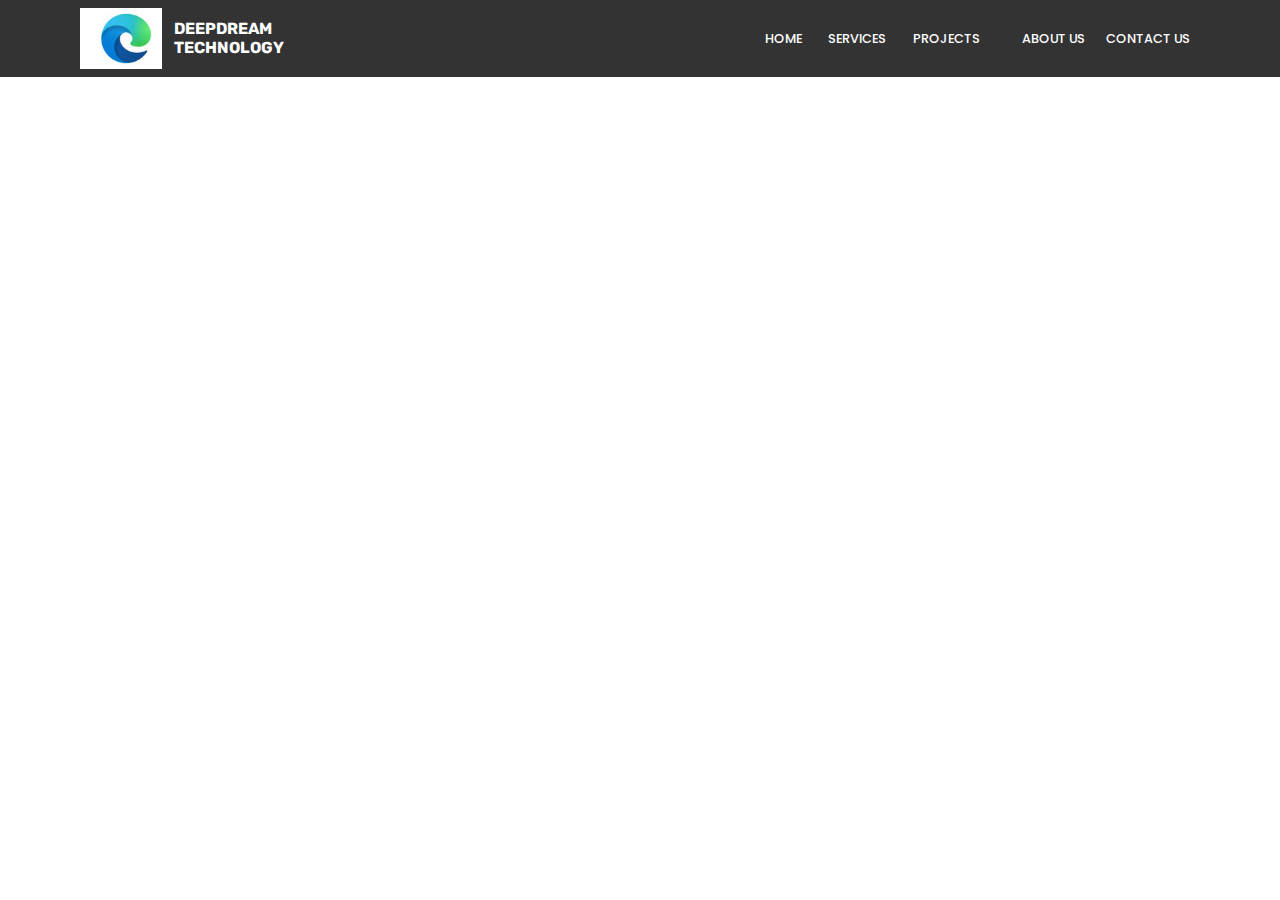
<file: page4.html>
<!DOCTYPE html>
<html  >
<head>
  <!-- Site made with Mobirise Website Builder v4.12.2, https://mobirise.com -->
  <meta charset="UTF-8">
  <meta http-equiv="X-UA-Compatible" content="IE=edge">
  <meta name="generator" content="Mobirise v4.12.2, mobirise.com">
  <meta name="viewport" content="width=device-width, initial-scale=1, minimum-scale=1">
  <link rel="shortcut icon" href="assets/images/5dc033632f364a38612bfc43-122x91.jpg" type="image/x-icon">
  <meta name="description" content="Website Builder Description">
  
  <title>Page 4</title>
  <link rel="stylesheet" href="assets/bootstrap/css/bootstrap.min.css">
  <link rel="stylesheet" href="assets/bootstrap/css/bootstrap-grid.min.css">
  <link rel="stylesheet" href="assets/bootstrap/css/bootstrap-reboot.min.css">
  <link rel="stylesheet" href="assets/tether/tether.min.css">
  <link rel="stylesheet" href="assets/dropdown/css/style.css">
  <link rel="stylesheet" href="assets/theme/css/style.css">
  <link rel="preload" as="style" href="assets/mobirise/css/mbr-additional.css"><link rel="stylesheet" href="assets/mobirise/css/mbr-additional.css" type="text/css">
  
  
  
</head>
<body>
  <section class="menu cid-rTATu9IrsB" once="menu" id="menu1-21">

    

    <nav class="navbar navbar-expand beta-menu navbar-dropdown align-items-center navbar-fixed-top navbar-toggleable-sm">
        <button class="navbar-toggler navbar-toggler-right" type="button" data-toggle="collapse" data-target="#navbarSupportedContent" aria-controls="navbarSupportedContent" aria-expanded="false" aria-label="Toggle navigation">
            <div class="hamburger">
                <span></span>
                <span></span>
                <span></span>
                <span></span>
            </div>
        </button>
        <div class="menu-logo">
            <div class="navbar-brand">
                <span class="navbar-logo">
                    <a href="https://deepdreamtechng.github.io">
                         <img src="assets/images/5dc033632f364a38612bfc43-122x91.jpg" alt="Mobirise" title="" style="height: 3.8rem;">
                    </a>
                </span>
                <span class="navbar-caption-wrap"><a class="navbar-caption text-white display-4" href="https://deepdreamtechng.github.io/">DEEPDREAM
<br>TECHNOLOGY</a></span>
            </div>
        </div>
        <div class="collapse navbar-collapse" id="navbarSupportedContent">
            <ul class="navbar-nav nav-dropdown nav-right" data-app-modern-menu="true"><li class="nav-item">
                    <a class="nav-link link text-white display-7" href="https://deepdreamtechng.github.io/">HOME</a>
                </li><li class="nav-item"><a class="nav-link link text-white display-7" href="page7.html#content4-1f" aria-expanded="false">&nbsp; SERVICES</a></li><li class="nav-item"><a class="nav-link link text-white display-7" href="page5.html#features3-1p" aria-expanded="false">&nbsp; PROJECTS</a></li><li class="nav-item"><a class="nav-link link text-white display-7" href="https://mobirise.co">
                        </a></li>
                <li class="nav-item">
                    <a class="nav-link link text-white display-7" href="page2.html#content4-12">ABOUT US</a>
                </li><li class="nav-item"><a class="nav-link link text-white display-7" href="page1.html#contacts3-w">
                        
                        CONTACT US</a></li></ul>
            
        </div>
    </nav>
</section>


  <section class="engine"><a href="https://mobirise.info">Mobirise</a></section><script src="assets/web/assets/jquery/jquery.min.js"></script>
  <script src="assets/popper/popper.min.js"></script>
  <script src="assets/bootstrap/js/bootstrap.min.js"></script>
  <script src="assets/tether/tether.min.js"></script>
  <script src="assets/smoothscroll/smooth-scroll.js"></script>
  <script src="assets/dropdown/js/nav-dropdown.js"></script>
  <script src="assets/dropdown/js/navbar-dropdown.js"></script>
  <script src="assets/touchswipe/jquery.touch-swipe.min.js"></script>
  <script src="assets/theme/js/script.js"></script>
  
  
 <div id="scrollToTop" class="scrollToTop mbr-arrow-up"><a style="text-align: center;"><i class="mbr-arrow-up-icon mbr-arrow-up-icon-cm cm-icon cm-icon-smallarrow-up"></i></a></div>
  </body>
</html>
</file>
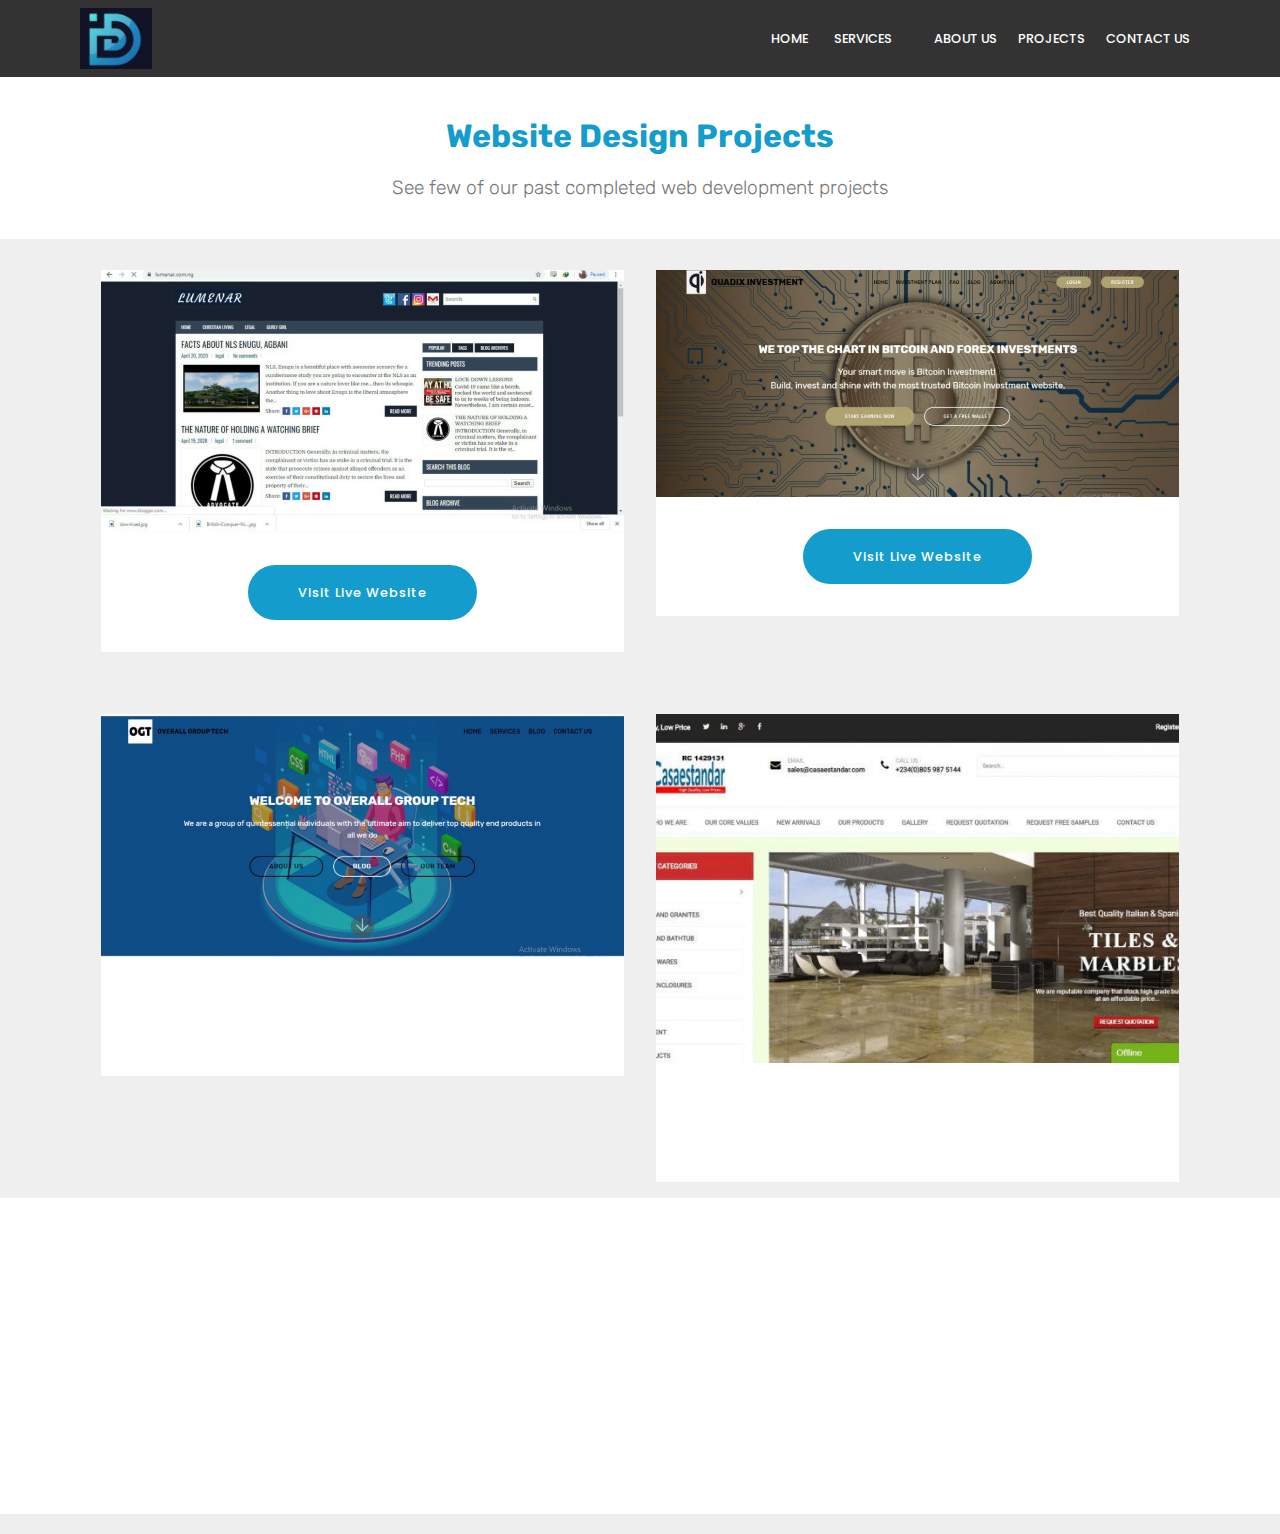
<file: page5.html>
<!DOCTYPE html>
<html  >
<head>
  <!-- Site made with Mobirise Website Builder v4.12.2, https://mobirise.com -->
  <meta charset="UTF-8">
  <meta http-equiv="X-UA-Compatible" content="IE=edge">
  <meta name="generator" content="Mobirise v4.12.2, mobirise.com">
  <meta name="viewport" content="width=device-width, initial-scale=1, minimum-scale=1">
  <link rel="shortcut icon" href="assets/images/db-3-160x160.png" type="image/x-icon">
  <meta name="description" content="Website Builder Description">
  
  <title>Projects</title>
  <link rel="stylesheet" href="assets/bootstrap/css/bootstrap.min.css">
  <link rel="stylesheet" href="assets/bootstrap/css/bootstrap-grid.min.css">
  <link rel="stylesheet" href="assets/bootstrap/css/bootstrap-reboot.min.css">
  <link rel="stylesheet" href="assets/tether/tether.min.css">
  <link rel="stylesheet" href="assets/dropdown/css/style.css">
  <link rel="stylesheet" href="assets/animatecss/animate.min.css">
  <link rel="stylesheet" href="assets/theme/css/style.css">
  <link rel="preload" as="style" href="assets/mobirise/css/mbr-additional.css"><link rel="stylesheet" href="assets/mobirise/css/mbr-additional.css" type="text/css">
  
  
  
</head>
<body>
  <section class="menu cid-rTATu9IrsB" once="menu" id="menu1-1i">

    

    <nav class="navbar navbar-expand beta-menu navbar-dropdown align-items-center navbar-fixed-top navbar-toggleable-sm">
        <button class="navbar-toggler navbar-toggler-right" type="button" data-toggle="collapse" data-target="#navbarSupportedContent" aria-controls="navbarSupportedContent" aria-expanded="false" aria-label="Toggle navigation">
            <div class="hamburger">
                <span></span>
                <span></span>
                <span></span>
                <span></span>
            </div>
        </button>
        <div class="menu-logo">
            <div class="navbar-brand">
                <span class="navbar-logo">
                    <a href="https://deepdreamtechs.com">
                         <img src="assets/images/letter-id-logo-icon-design-template-53295-294-164x164.jpeg" alt="Mobirise" title="" style="height: 3.8rem;">
                    </a>
                </span>
                <span class="navbar-caption-wrap"><a class="navbar-caption text-primary display-4" href="">
<br></a></span>
            </div>
        </div>
        <div class="collapse navbar-collapse" id="navbarSupportedContent">
            <ul class="navbar-nav nav-dropdown nav-right" data-app-modern-menu="true"><li class="nav-item">
                    <a class="nav-link link text-white display-7" href="https://deepdreamtechs.com/">HOME</a>
                </li><li class="nav-item"><a class="nav-link link text-white display-7" href="page7.html#content4-1f" aria-expanded="false">&nbsp; SERVICES</a></li><li class="nav-item"><a class="nav-link link text-white display-7" href="https://mobirise.co">
                        </a></li>
                <li class="nav-item">
                    <a class="nav-link link text-white display-7" href="page2.html#content4-12">ABOUT US</a>
                </li><li class="nav-item"><a class="nav-link link text-white display-7" href="page5.html#content4-1k">PROJECTS</a></li><li class="nav-item"><a class="nav-link link text-white display-7" href="page1.html#contacts3-w">
                        
                        CONTACT US</a></li></ul>
            
        </div>
    </nav>
</section>

<section class="engine"><a href="https://mobirise.info/b">create a website</a></section><section class="mbr-section content4 cid-rVhT0Ijj28" id="content4-1k">

    

    <div class="container">
        <div class="media-container-row">
            <div class="title col-12 col-md-8">
                <h2 class="align-center pb-3 mbr-fonts-style display-2"><strong>Website Design Projects</strong></h2>
                <h3 class="mbr-section-subtitle align-center mbr-light mbr-fonts-style display-5">See few of our past completed web development projects</h3>
                
            </div>
        </div>
    </div>
</section>

<section class="features3 cid-rVhULfVXDw" id="features3-1p">

    

    
    <div class="container">
        <div class="media-container-row">
            <div class="card p-3 col-12 col-md-6">
                <div class="card-wrapper">
                    <div class="card-img">
                        <img src="assets/images/img-20200420-142752-757-1046x526.jpg" alt="Mobirise" title="">
                    </div>
                    <div class="card-box">
                        
                        
                    </div>
                    <div class="mbr-section-btn text-center"><a href="https://www.lumenar.com.ng" class="btn btn-primary display-7" target="_blank">
                            Visit Live Website</a></div>
                </div>
            </div>

            <div class="card p-3 col-12 col-md-6">
                <div class="card-wrapper">
                    <div class="card-img">
                        <img src="assets/images/img-20200420-142251-784-1046x486.jpeg" alt="Mobirise" title="">
                    </div>
                    <div class="card-box">
                        
                        
                    </div>
                    <div class="mbr-section-btn text-center"><a href="http://quadixinvestment.github.io/" class="btn btn-primary display-7" target="_blank">
                            Visit Live Website</a></div>
                </div>
            </div>

            

            
        </div>
    </div>
</section>

<section class="features3 cid-rVhXTHkI1J" id="features3-1w">

    

    
    <div class="container">
        <div class="media-container-row">
            <div class="card p-3 col-12 col-md-6">
                <div class="card-wrapper">
                    <div class="card-img">
                        <img src="assets/images/img-20200420-wa0003-1046x588.jpeg" alt="Mobirise" title="">
                    </div>
                    <div class="card-box">
                        
                        
                    </div>
                    <div class="mbr-section-btn text-center"><a href="http://overallgrouptech.github.io//" class="btn btn-primary display-7" target="_blank">
                            Visit Live Website</a></div>
                </div>
            </div>

            <div class="card p-3 col-12 col-md-6">
                <div class="card-wrapper">
                    <div class="card-img">
                        <img src="assets/images/casaestandar-600x400.jpg" alt="Mobirise" title="">
                    </div>
                    <div class="card-box">
                        
                        
                    </div>
                    <div class="mbr-section-btn text-center"><a href="https://karmod.com.ng/" class="btn btn-primary display-7">
                            Visit Live Website</a></div>
                </div>
            </div>

            

            
        </div>
    </div>
</section>

<section class="mbr-section contacts2 cid-rVi09T802H" id="contacts2-1y">
    <!---->
    
    <!---->
    <!--Overlay-->
    
    <!--Container-->
    <div class="container">
        <div class="row">
            <!--Titles-->
            <div class="title col-12">
                <h2 class="align-left mbr-fonts-style display-1"><strong>
                    Our Contacts
                </strong></h2>
                
            </div>
            <div class="col-12">
                <div class="row justify-content-center">
                    <div class="col-12 col-md-4">
                        <div class="b b-adress">
                            <h5 class="align-left mbr-fonts-style m-0 display-5">
                                Address:
                            </h5>
                            <p class="mbr-text align-left mbr-fonts-style display-7">
                                24, Ayeni street, Onikolobo, Ogun state</p>
                        </div>
                    </div>
                    <div class="col-12 col-md-4">
                        <div class="b b-phone">
                            <h5 class="align-left mbr-fonts-style m-0 display-5">
                                Phone:
                            </h5>
                            <p class="mbr-text align-left mbr-fonts-style display-7">
                                +234-9014-099-651, +234-814-962-3803</p>
                        </div>
                    </div>
                    <div class="col-12 col-md-4">
                        <div class="b b-mail">
                            <h5 class="align-left mbr-fonts-style m-0 display-5">
                                E-mail:
                            </h5>
                            <p class="mbr-text align-left mbr-fonts-style display-7">
                                deepdreamtechng@gmail.com
                            </p>
                        </div>
                    </div>
                </div>
            </div>
        </div>
    </div>
</section>

<section once="footers" class="cid-rViuzsT0WY" id="footer6-26">

    

    

    <div class="container">
        <div class="media-container-row align-center mbr-white">
            <div class="col-12">
                <p class="mbr-text mb-0 mbr-fonts-style display-7">
                    © Copyright 2020 Deepdream Technologies - All Rights Reserved
                </p>
            </div>
        </div>
    </div>
</section>


  <script src="assets/web/assets/jquery/jquery.min.js"></script>
  <script src="assets/popper/popper.min.js"></script>
  <script src="assets/bootstrap/js/bootstrap.min.js"></script>
  <script src="assets/tether/tether.min.js"></script>
  <script src="assets/smoothscroll/smooth-scroll.js"></script>
  <script src="assets/dropdown/js/nav-dropdown.js"></script>
  <script src="assets/dropdown/js/navbar-dropdown.js"></script>
  <script src="assets/touchswipe/jquery.touch-swipe.min.js"></script>
  <script src="assets/viewportchecker/jquery.viewportchecker.js"></script>
  <script src="assets/theme/js/script.js"></script>
  
  
 <div id="scrollToTop" class="scrollToTop mbr-arrow-up"><a style="text-align: center;"><i class="mbr-arrow-up-icon mbr-arrow-up-icon-cm cm-icon cm-icon-smallarrow-up"></i></a></div>
    <input name="animation" type="hidden">
  </body>
</html>
</file>
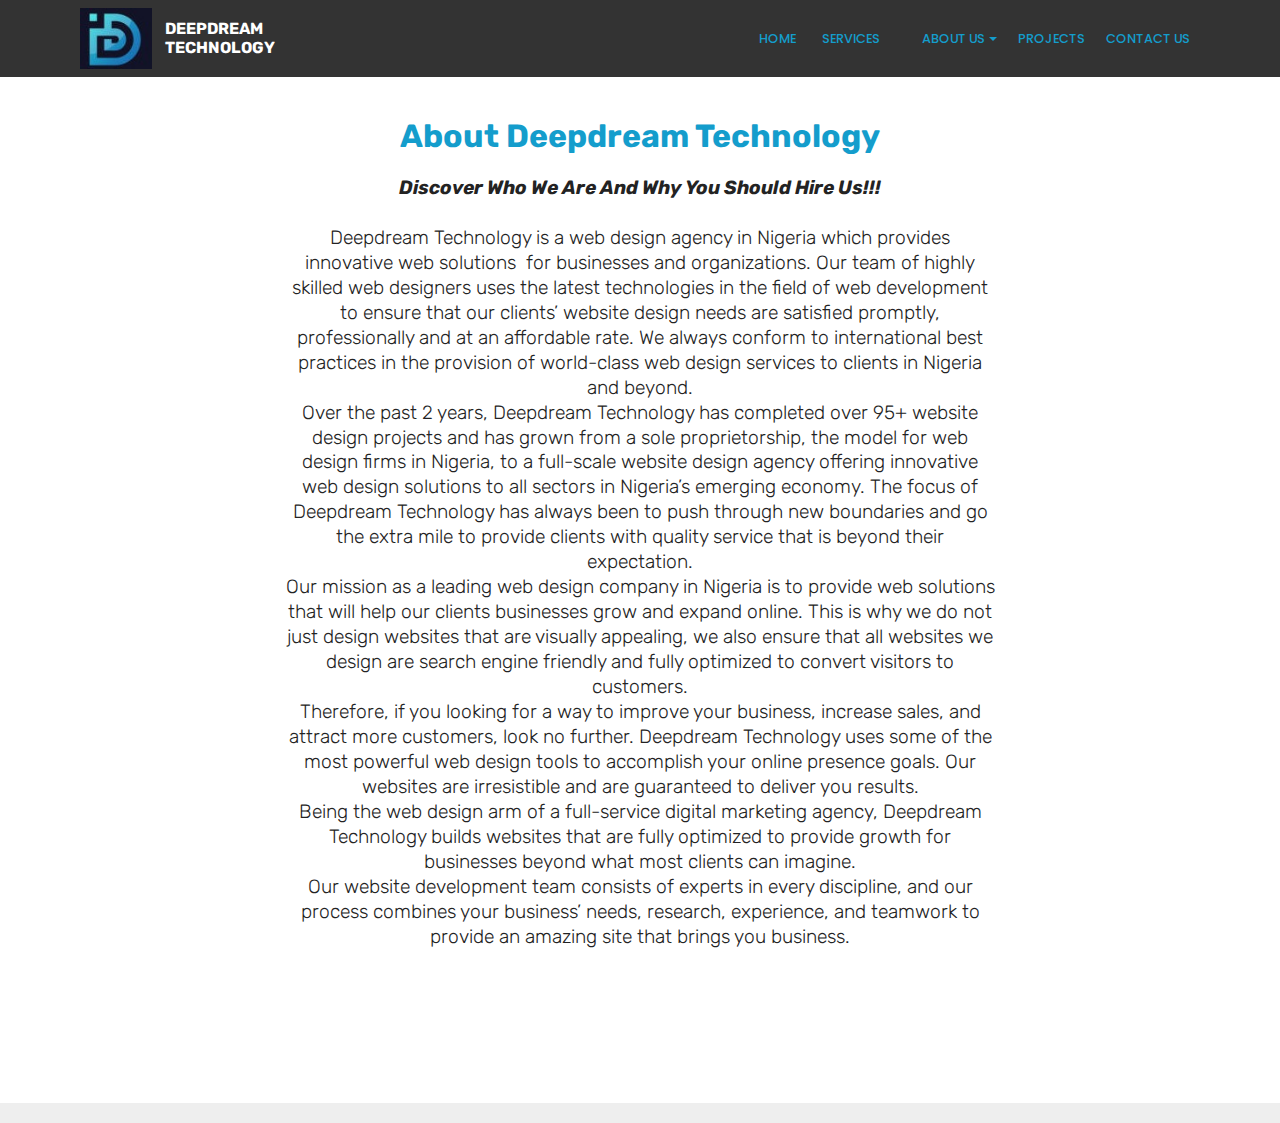
<file: page6.html>
<!DOCTYPE html>
<html  >
<head>
  <!-- Site made with Mobirise Website Builder v4.12.2, https://mobirise.com -->
  <meta charset="UTF-8">
  <meta http-equiv="X-UA-Compatible" content="IE=edge">
  <meta name="generator" content="Mobirise v4.12.2, mobirise.com">
  <meta name="viewport" content="width=device-width, initial-scale=1, minimum-scale=1">
  <link rel="shortcut icon" href="assets/images/letter-id-logo-icon-design-template-53295-294-164x164.jpeg" type="image/x-icon">
  <meta name="description" content="Site Maker Description">
  
  <title>about us</title>
  <link rel="stylesheet" href="assets/bootstrap/css/bootstrap.min.css">
  <link rel="stylesheet" href="assets/bootstrap/css/bootstrap-grid.min.css">
  <link rel="stylesheet" href="assets/bootstrap/css/bootstrap-reboot.min.css">
  <link rel="stylesheet" href="assets/tether/tether.min.css">
  <link rel="stylesheet" href="assets/dropdown/css/style.css">
  <link rel="stylesheet" href="assets/animatecss/animate.min.css">
  <link rel="stylesheet" href="assets/theme/css/style.css">
  <link rel="preload" as="style" href="assets/mobirise/css/mbr-additional.css"><link rel="stylesheet" href="assets/mobirise/css/mbr-additional.css" type="text/css">
  
  
  
</head>
<body>
  <section class="menu cid-rVkA3VJ5gY" once="menu" id="menu1-2e">

    

    <nav class="navbar navbar-expand beta-menu navbar-dropdown align-items-center navbar-fixed-top navbar-toggleable-sm">
        <button class="navbar-toggler navbar-toggler-right" type="button" data-toggle="collapse" data-target="#navbarSupportedContent" aria-controls="navbarSupportedContent" aria-expanded="false" aria-label="Toggle navigation">
            <div class="hamburger">
                <span></span>
                <span></span>
                <span></span>
                <span></span>
            </div>
        </button>
        <div class="menu-logo">
            <div class="navbar-brand">
                <span class="navbar-logo">
                    <a href="https://deepdreamtechs.com">
                         <img src="assets/images/letter-id-logo-icon-design-template-53295-294-164x164.jpeg" alt="Mobirise" title="" style="height: 3.8rem;">
                    </a>
                </span>
                <span class="navbar-caption-wrap"><a class="navbar-caption text-white display-4" href="https://deepdreamtechs.com/">DEEPDREAM
<br>TECHNOLOGY</a></span>
            </div>
        </div>
        <div class="collapse navbar-collapse" id="navbarSupportedContent">
            <ul class="navbar-nav nav-dropdown nav-right" data-app-modern-menu="true"><li class="nav-item">
                    <a class="nav-link link text-primary display-7" href="https://deepdreamtechs.com/">HOME</a>
                </li><li class="nav-item"><a class="nav-link link text-primary display-7" href="page7.html#content4-1f" aria-expanded="false">&nbsp; SERVICES</a></li><li class="nav-item"><a class="nav-link link text-primary display-7" href="https://mobirise.co">
                        </a></li>
                <li class="nav-item dropdown">
                    <a class="nav-link link dropdown-toggle text-primary display-7" href="page2.html#content4-12" data-toggle="dropdown-submenu" aria-expanded="false">ABOUT US</a><div class="dropdown-menu"><a class="dropdown-item text-primary display-7" href="page6.html#content4-2f">&nbsp;ABOUT US</a><a class="dropdown-item text-primary display-7" href="team.html#team1-2a">&nbsp;TEAM</a></div>
                </li><li class="nav-item"><a class="nav-link link text-primary display-7" href="page5.html#content4-1k">PROJECTS</a></li><li class="nav-item"><a class="nav-link link text-primary display-7" href="page1.html#contacts3-w">
                        
                        CONTACT US</a></li></ul>
            
        </div>
    </nav>
</section>

<section class="engine"><a href="https://mobirise.info/a">online site builder</a></section><section class="mbr-section content4 cid-rVkA3WOzpm" id="content4-2f">

    

    <div class="container">
        <div class="media-container-row">
            <div class="title col-12 col-md-8">
                <h2 class="align-center pb-3 mbr-fonts-style display-2"><strong>About Deepdream Technology</strong></h2>
                <h3 class="mbr-section-subtitle align-center mbr-light mbr-fonts-style display-5"><em><strong>Discover Who We Are And Why You Should Hire Us!!!</strong></em><br><br>Deepdream Technology is a web design agency in Nigeria which provides innovative web solutions &nbsp;for businesses and organizations. Our team of highly skilled web designers uses the latest technologies in the field of web development to ensure that our clients’ website design needs are satisﬁed promptly, professionally and at an affordable rate. We always conform to international best practices in the provision of world-class web design services to clients in Nigeria and beyond.
<div>
</div><div>Over the past 2 years, Deepdream Technology has completed over 95+ website design projects and has grown from a sole proprietorship, the model for web design ﬁrms in Nigeria, to a full-scale website design agency offering innovative web design solutions to all sectors in Nigeria’s emerging economy. The focus of Deepdream Technology has always been to push through new boundaries and go the extra mile to provide clients with quality service that is beyond their expectation.
</div><div>
</div><div>Our mission as a leading web design company in Nigeria is to provide web solutions that will help our clients businesses grow and expand online. This is why we do not just design websites that are visually appealing, we also ensure that all websites we design are search engine friendly and fully optimized to convert visitors to customers.
</div><div>
</div><div>Therefore, if you looking for a way to improve your business, increase sales, and attract more customers, look no further. Deepdream Technology uses some of the most powerful web design tools to accomplish your online presence goals. Our websites are irresistible and are guaranteed to deliver you results.
</div><div>
</div><div>Being the web design arm of a full-service digital marketing agency, Deepdream Technology builds websites that are fully optimized to provide growth for businesses beyond what most clients can imagine.
</div><div>
</div><div>Our website development team consists of experts in every discipline, and our process combines your business’ needs, research, experience, and teamwork to provide an amazing site that brings you business.
</div><div>
</div><div><br></div></h3>
                
            </div>
        </div>
    </div>
</section>

<section once="footers" class="cid-rVkA3Xz5n6" id="footer6-2g">

    

    

    <div class="container">
        <div class="media-container-row align-center mbr-white">
            <div class="col-12">
                <p class="mbr-text mb-0 mbr-fonts-style display-7">
                    © Copyright 2020 Deepdream Technologies - All Rights Reserved
                </p>
            </div>
        </div>
    </div>
</section>


  <script src="assets/web/assets/jquery/jquery.min.js"></script>
  <script src="assets/popper/popper.min.js"></script>
  <script src="assets/bootstrap/js/bootstrap.min.js"></script>
  <script src="assets/tether/tether.min.js"></script>
  <script src="assets/smoothscroll/smooth-scroll.js"></script>
  <script src="assets/dropdown/js/nav-dropdown.js"></script>
  <script src="assets/dropdown/js/navbar-dropdown.js"></script>
  <script src="assets/touchswipe/jquery.touch-swipe.min.js"></script>
  <script src="assets/viewportchecker/jquery.viewportchecker.js"></script>
  <script src="assets/theme/js/script.js"></script>
  
  
 <div id="scrollToTop" class="scrollToTop mbr-arrow-up"><a style="text-align: center;"><i class="mbr-arrow-up-icon mbr-arrow-up-icon-cm cm-icon cm-icon-smallarrow-up"></i></a></div>
    <input name="animation" type="hidden">
  </body>
</html>
</file>
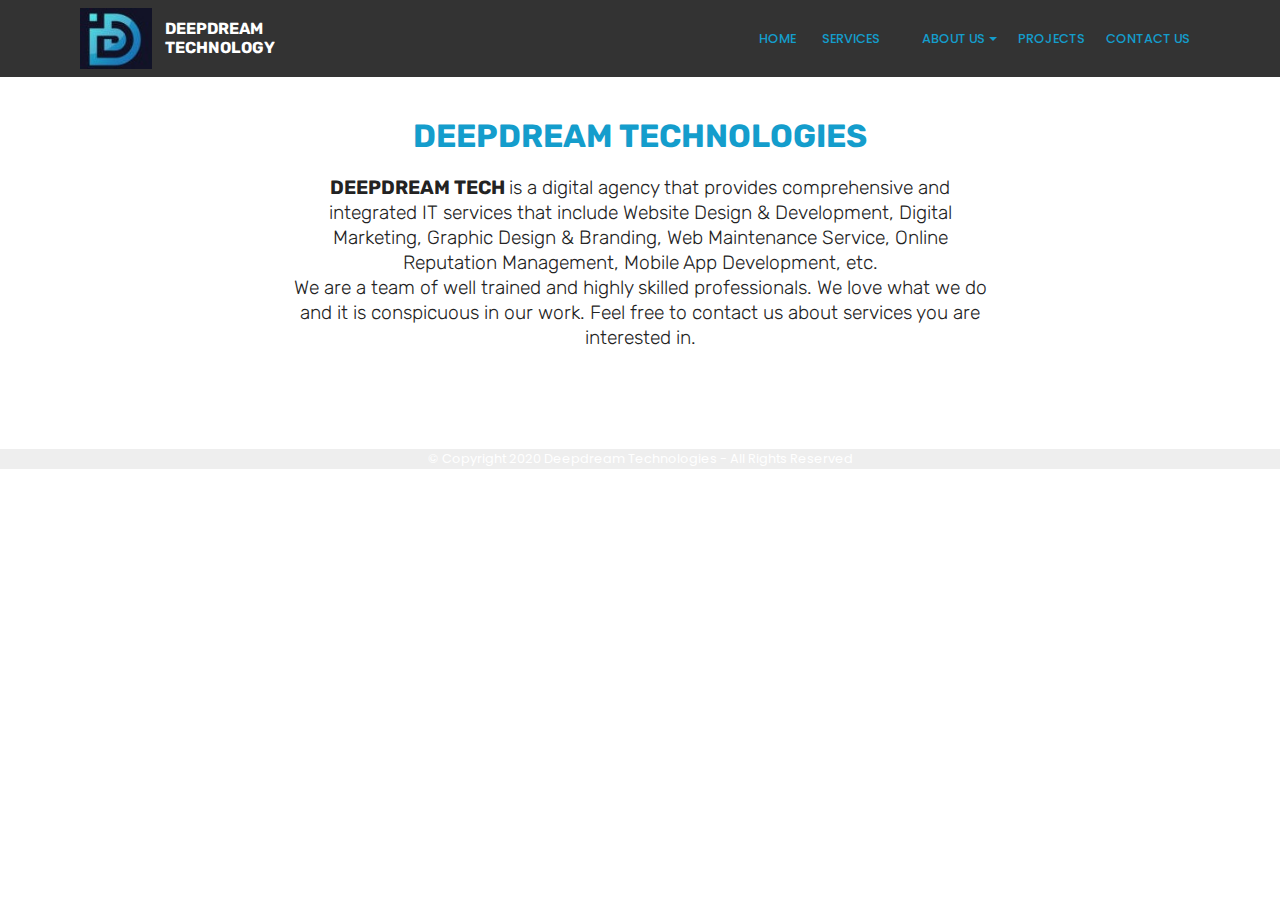
<file: page7.html>
<!DOCTYPE html>
<html  >
<head>
  <!-- Site made with Mobirise Website Builder v4.12.2, https://mobirise.com -->
  <meta charset="UTF-8">
  <meta http-equiv="X-UA-Compatible" content="IE=edge">
  <meta name="generator" content="Mobirise v4.12.2, mobirise.com">
  <meta name="viewport" content="width=device-width, initial-scale=1, minimum-scale=1">
  <link rel="shortcut icon" href="assets/images/letter-id-logo-icon-design-template-53295-294-164x164.jpeg" type="image/x-icon">
  <meta name="description" content="Web Builder Description">
  
  <title>OUR SERVICES</title>
  <link rel="stylesheet" href="assets/bootstrap/css/bootstrap.min.css">
  <link rel="stylesheet" href="assets/bootstrap/css/bootstrap-grid.min.css">
  <link rel="stylesheet" href="assets/bootstrap/css/bootstrap-reboot.min.css">
  <link rel="stylesheet" href="assets/tether/tether.min.css">
  <link rel="stylesheet" href="assets/dropdown/css/style.css">
  <link rel="stylesheet" href="assets/animatecss/animate.min.css">
  <link rel="stylesheet" href="assets/theme/css/style.css">
  <link rel="preload" as="style" href="assets/mobirise/css/mbr-additional.css"><link rel="stylesheet" href="assets/mobirise/css/mbr-additional.css" type="text/css">
  
  
  
</head>
<body>
  <section class="menu cid-rTATu9IrsB" once="menu" id="menu1-1e">

    

    <nav class="navbar navbar-expand beta-menu navbar-dropdown align-items-center navbar-fixed-top navbar-toggleable-sm">
        <button class="navbar-toggler navbar-toggler-right" type="button" data-toggle="collapse" data-target="#navbarSupportedContent" aria-controls="navbarSupportedContent" aria-expanded="false" aria-label="Toggle navigation">
            <div class="hamburger">
                <span></span>
                <span></span>
                <span></span>
                <span></span>
            </div>
        </button>
        <div class="menu-logo">
            <div class="navbar-brand">
                <span class="navbar-logo">
                    <a href="https://deepdreamtechs.com">
                         <img src="assets/images/letter-id-logo-icon-design-template-53295-294-164x164.jpeg" alt="Mobirise" title="" style="height: 3.8rem;">
                    </a>
                </span>
                <span class="navbar-caption-wrap"><a class="navbar-caption text-white display-4" href="https://deepdreamtechs.com/">DEEPDREAM
<br>TECHNOLOGY</a></span>
            </div>
        </div>
        <div class="collapse navbar-collapse" id="navbarSupportedContent">
            <ul class="navbar-nav nav-dropdown nav-right" data-app-modern-menu="true"><li class="nav-item">
                    <a class="nav-link link text-primary display-7" href="https://deepdreamtechs.com">HOME</a>
                </li><li class="nav-item"><a class="nav-link link text-primary display-7" href="page7.html#content4-1f" aria-expanded="false">&nbsp; SERVICES</a></li><li class="nav-item"><a class="nav-link link text-primary display-7" href="https://mobirise.co">
                        </a></li>
                <li class="nav-item dropdown">
                    <a class="nav-link link dropdown-toggle text-primary display-7" href="page2.html#content4-12" data-toggle="dropdown-submenu" aria-expanded="false">ABOUT US</a><div class="dropdown-menu"><a class="dropdown-item text-primary display-7" href="page6.html#content4-2f">&nbsp;ABOUT US</a><a class="dropdown-item text-primary display-7" href="team.html#team1-2a">&nbsp;TEAM</a></div>
                </li><li class="nav-item"><a class="nav-link link text-primary display-7" href="page5.html#content4-1k">PROJECTS</a></li><li class="nav-item"><a class="nav-link link text-primary display-7" href="page1.html#contacts3-w">
                        
                        CONTACT US</a></li></ul>
            
        </div>
    </nav>
</section>

<section class="engine"><a href="https://mobirise.info/v">html templates</a></section><section class="mbr-section content4 cid-rTBl2mq0NU" id="content4-1f">

    

    <div class="container">
        <div class="media-container-row">
            <div class="title col-12 col-md-8">
                <h2 class="align-center pb-3 mbr-fonts-style display-2"><strong>
                    DEEPDREAM TECHNOLOGIES</strong></h2>
                <h3 class="mbr-section-subtitle align-center mbr-light mbr-fonts-style display-5"><strong>DEEPDREAM TECH </strong>is a digital agency that provides comprehensive and integrated IT services that include Website Design &amp; Development, Digital Marketing, Graphic Design &amp; Branding, Web Maintenance Service, Online Reputation Management, Mobile App Development, etc.<div>
</div><div>We are a team of well trained and highly skilled professionals. We love what we do and it is conspicuous in our work. Feel free to contact us about services you are interested in.</div></h3>
                
            </div>
        </div>
    </div>
</section>

<section once="footers" class="cid-rViuzsT0WY" id="footer6-26">

    

    

    <div class="container">
        <div class="media-container-row align-center mbr-white">
            <div class="col-12">
                <p class="mbr-text mb-0 mbr-fonts-style display-7">
                    © Copyright 2020 Deepdream Technologies - All Rights Reserved
                </p>
            </div>
        </div>
    </div>
</section>


  <script src="assets/web/assets/jquery/jquery.min.js"></script>
  <script src="assets/popper/popper.min.js"></script>
  <script src="assets/bootstrap/js/bootstrap.min.js"></script>
  <script src="assets/tether/tether.min.js"></script>
  <script src="assets/smoothscroll/smooth-scroll.js"></script>
  <script src="assets/dropdown/js/nav-dropdown.js"></script>
  <script src="assets/dropdown/js/navbar-dropdown.js"></script>
  <script src="assets/touchswipe/jquery.touch-swipe.min.js"></script>
  <script src="assets/viewportchecker/jquery.viewportchecker.js"></script>
  <script src="assets/theme/js/script.js"></script>
  
  
 <div id="scrollToTop" class="scrollToTop mbr-arrow-up"><a style="text-align: center;"><i class="mbr-arrow-up-icon mbr-arrow-up-icon-cm cm-icon cm-icon-smallarrow-up"></i></a></div>
    <input name="animation" type="hidden">
  </body>
</html>
</file>
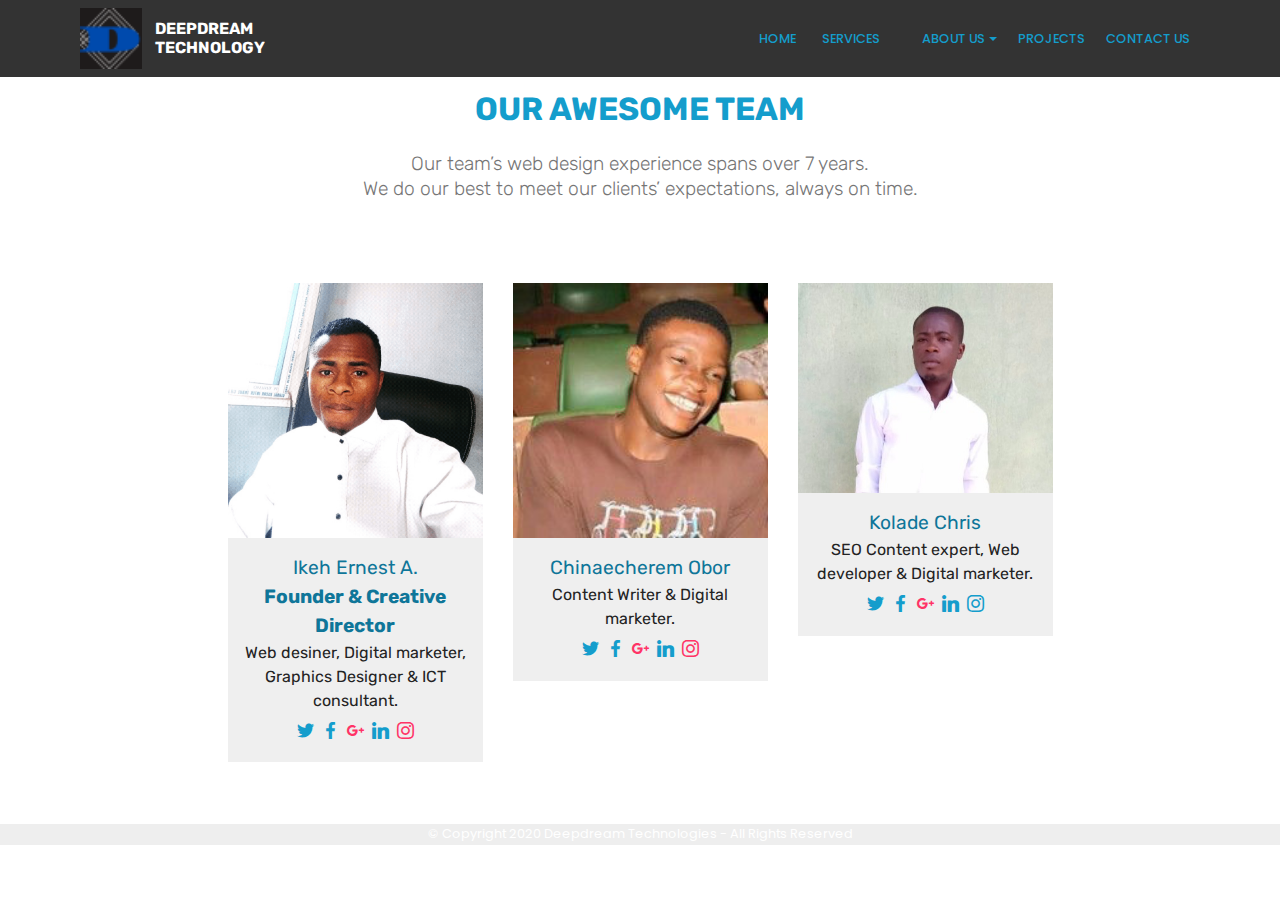
<file: team.html>
<!DOCTYPE html>
<html  >
<head>
  <!-- Site made with Mobirise Website Builder v4.12.2, https://mobirise.com -->
  <meta charset="UTF-8">
  <meta http-equiv="X-UA-Compatible" content="IE=edge">
  <meta name="generator" content="Mobirise v4.12.2, mobirise.com">
  <meta name="viewport" content="width=device-width, initial-scale=1, minimum-scale=1">
  <link rel="shortcut icon" href="assets/images/db-3-160x160.png" type="image/x-icon">
  <meta name="description" content="Team - Deepdreamtech">
  
  <title>Team</title>
  <link rel="stylesheet" href="assets/bootstrap/css/bootstrap.min.css">
  <link rel="stylesheet" href="assets/bootstrap/css/bootstrap-grid.min.css">
  <link rel="stylesheet" href="assets/bootstrap/css/bootstrap-reboot.min.css">
  <link rel="stylesheet" href="assets/tether/tether.min.css">
  <link rel="stylesheet" href="assets/socicon/css/styles.css">
  <link rel="stylesheet" href="assets/dropdown/css/style.css">
  <link rel="stylesheet" href="assets/animatecss/animate.min.css">
  <link rel="stylesheet" href="assets/theme/css/style.css">
  <link rel="preload" as="style" href="assets/mobirise/css/mbr-additional.css"><link rel="stylesheet" href="assets/mobirise/css/mbr-additional.css" type="text/css">
  
  
  
</head>
<body>
  <section class="menu cid-rTATu9IrsB" once="menu" id="menu1-27">

    

    <nav class="navbar navbar-expand beta-menu navbar-dropdown align-items-center navbar-fixed-top navbar-toggleable-sm">
        <button class="navbar-toggler navbar-toggler-right" type="button" data-toggle="collapse" data-target="#navbarSupportedContent" aria-controls="navbarSupportedContent" aria-expanded="false" aria-label="Toggle navigation">
            <div class="hamburger">
                <span></span>
                <span></span>
                <span></span>
                <span></span>
            </div>
        </button>
        <div class="menu-logo">
            <div class="navbar-brand">
                <span class="navbar-logo">
                    <a href="https://deepdreamtechs.com">
                         <img src="assets/images/db-3-160x160.png" alt="Mobirise" title="" style="height: 3.8rem;">
                    </a>
                </span>
                <span class="navbar-caption-wrap"><a class="navbar-caption text-white display-4" href="https://deepdreamtechs.com/">DEEPDREAM
<br>TECHNOLOGY</a></span>
            </div>
        </div>
        <div class="collapse navbar-collapse" id="navbarSupportedContent">
            <ul class="navbar-nav nav-dropdown nav-right" data-app-modern-menu="true"><li class="nav-item">
                    <a class="nav-link link text-primary display-7" href="https://deepdreamtechs.com/">HOME</a>
                </li><li class="nav-item"><a class="nav-link link text-primary display-7" href="page7.html#content4-1f" aria-expanded="false">&nbsp; SERVICES</a></li><li class="nav-item"><a class="nav-link link text-primary display-7" href="https://mobirise.co">
                        </a></li>
                <li class="nav-item dropdown">
                    <a class="nav-link link dropdown-toggle text-primary display-7" href="page2.html#content4-12" data-toggle="dropdown-submenu" aria-expanded="false">ABOUT US</a><div class="dropdown-menu"><a class="dropdown-item text-primary display-7" href="page6.html#content4-2f">&nbsp;ABOUT US</a><a class="dropdown-item text-primary display-7" href="team.html#team1-2a">&nbsp;TEAM</a></div>
                </li><li class="nav-item"><a class="nav-link link text-primary display-7" href="project.html#features3-1p">PROJECTS</a></li><li class="nav-item"><a class="nav-link link text-primary display-7" href="page1.html#contacts3-w">
                        
                        CONTACT US</a></li></ul>
            
        </div>
    </nav>
</section>

<section class="engine"><a href="https://mobirise.info/p">site templates free download</a></section><section class="team1 cid-rVjRD1Cg8B" id="team1-2a">
    
    
    
    <div class="container align-center">
        <h2 class="pb-3 mbr-fonts-style mbr-section-title display-2"><strong>
            OUR AWESOME TEAM
        </strong></h2>
        <h3 class="pb-5 mbr-section-subtitle mbr-fonts-style mbr-light display-5">Our team’s web design experience spans over 7 years.
<div>We do our best to meet our clients’ expectations, always on time.
</div><div><br></div></h3>
        <div class="row media-row">
            
        <div class="team-item col-lg-3 col-md-6">
                <div class="item-image">
                    <img src="assets/images/download-510x510.png" alt="" title="">
                </div>
                <div class="item-caption py-3">
                    <div class="item-name px-2">
                        <p class="mbr-fonts-style display-5">
                           Ikeh Ernest A.<br><strong>Founder &amp; Creative Director</strong></p>
                    </div>
                    <div class="item-role px-2">
                        <p>Web desiner, Digital marketer, Graphics Designer &amp;&nbsp;ICT consultant.</p>
                    </div>
                    <div class="item-social pt-2">
                        <a href="https://twitter.com/ernest_pepe4" target="_blank">
                            <span class="p-1 mbr-iconfont mbr-iconfont-social socicon-twitter socicon" style="color: rgb(20, 157, 204); fill: rgb(20, 157, 204);"></span>
                        </a>
                        <a href="https://www.facebook.com/ernest.ikeh.94" target="_blank">
                            <span class="p-1 mbr-iconfont mbr-iconfont-social socicon-facebook socicon" style="color: rgb(20, 157, 204); fill: rgb(20, 157, 204);"></span>
                        </a>
                        <a href="https://plus.google.com/u/0/+Mobirise" target="_blank">
                            <span class="p-1 mbr-iconfont mbr-iconfont-social socicon-googleplus socicon" style="color: rgb(255, 51, 102); fill: rgb(255, 51, 102);"></span>
                        </a>
                        <a href="https://www.linkedin.com/in/ernest-ikeh/" target="_blank">
                            <span class="p-1 mbr-iconfont mbr-iconfont-social socicon-linkedin socicon" style="color: rgb(20, 157, 204); fill: rgb(20, 157, 204);"></span>
                        </a>
                        <a href="https://www.instagram.com/deepdreamtech_ng" target="_blank">
                            <span class="p-1 mbr-iconfont mbr-iconfont-social socicon-instagram socicon" style="color: rgb(255, 51, 102); fill: rgb(255, 51, 102);"></span>
                        </a>
                        <a href="https://www.youtube.com/channel/UCt_tncVAetpK5JeM8L-8jyw" target="_blank">    
                            
                        </a>
                    </div>
                </div>
            </div><div class="team-item col-lg-3 col-md-6">
                <div class="item-image">
                    <img src="assets/images/nache-200x200.jpg" alt="" title="">
                </div>
                <div class="item-caption py-3">
                    <div class="item-name px-2">
                        <p class="mbr-fonts-style display-5">Chinaecherem Obor</p>
                    </div>
                    <div class="item-role px-2">
                        <p>Content Writer &amp; Digital marketer.</p>
                    </div>
                    <div class="item-social pt-2">
                        <a href="https://twitter.com/chinaecherem_" target="_blank">
                            <span class="p-1 mbr-iconfont mbr-iconfont-social socicon-twitter socicon" style="color: rgb(20, 157, 204); fill: rgb(20, 157, 204);"></span>
                        </a>
                        <a href="https://web.facebook.com/michael.obor.56" target="_blank">
                            <span class="p-1 mbr-iconfont mbr-iconfont-social socicon-facebook socicon" style="color: rgb(20, 157, 204); fill: rgb(20, 157, 204);"></span>
                        </a>
                        <a href="https://plus.google.com/u/0/+Mobirise" target="_blank">
                            <span class="p-1 mbr-iconfont mbr-iconfont-social socicon-googleplus socicon" style="color: rgb(255, 51, 102); fill: rgb(255, 51, 102);"></span>
                        </a>
                        <a href="http://www.linkedin.com/in/chinaecherem-ọbọọ-647788125/" target="_blank">
                            <span class="p-1 mbr-iconfont mbr-iconfont-social socicon-linkedin socicon" style="color: rgb(20, 157, 204); fill: rgb(20, 157, 204);"></span>
                        </a>
                        <a href="https://www.instagram.com/mobirise/" target="_blank">
                            <span class="p-1 mbr-iconfont mbr-iconfont-social socicon-instagram socicon" style="color: rgb(255, 51, 102); fill: rgb(255, 51, 102);"></span>
                        </a>
                        <a href="https://www.youtube.com/channel/UCt_tncVAetpK5JeM8L-8jyw" target="_blank">    
                            
                        </a>
                    </div>
                </div>
            </div><div class="team-item col-lg-3 col-md-6">
                <div class="item-image">
                    <img src="assets/images/kolade-510x531.jpeg" alt="" title="">
                </div>
                <div class="item-caption py-3">
                    <div class="item-name px-2">
                        <p class="mbr-fonts-style display-5">
                           Kolade Chris</p>
                    </div>
                    <div class="item-role px-2">
                        <p>SEO Content expert, Web developer &amp; Digital marketer.</p>
                    </div>
                    <div class="item-social pt-2">
                        <a href="https://twitter.com/mobirise" target="_blank">
                            <span class="p-1 mbr-iconfont mbr-iconfont-social socicon-twitter socicon" style="color: rgb(20, 157, 204); fill: rgb(20, 157, 204);"></span>
                        </a>
                        <a href="https://www.facebook.com/pages/Mobirise/1616226671953247" target="_blank">
                            <span class="p-1 mbr-iconfont mbr-iconfont-social socicon-facebook socicon" style="color: rgb(20, 157, 204); fill: rgb(20, 157, 204);"></span>
                        </a>
                        <a href="https://plus.google.com/u/0/+Mobirise" target="_blank">
                            <span class="p-1 mbr-iconfont mbr-iconfont-social socicon-googleplus socicon" style="color: rgb(255, 51, 102); fill: rgb(255, 51, 102);"></span>
                        </a>
                        <a href="https://www.linkedin.com/in/mobirise" target="_blank">
                            <span class="p-1 mbr-iconfont mbr-iconfont-social socicon-linkedin socicon" style="color: rgb(20, 157, 204); fill: rgb(20, 157, 204);"></span>
                        </a>
                        <a href="https://www.instagram.com/mobirise/" target="_blank">
                            <span class="p-1 mbr-iconfont mbr-iconfont-social socicon-instagram socicon" style="color: rgb(20, 157, 204); fill: rgb(20, 157, 204);"></span>
                        </a>
                        <a href="https://www.youtube.com/channel/UCt_tncVAetpK5JeM8L-8jyw" target="_blank">    
                            
                        </a>
                    </div>
                </div>
            </div></div>    
    </div>
</section>

<section once="footers" class="cid-rVLmwfn4rt" id="footer6-2h">

    

    
  
  <script src="//code.tidio.co/5kcglu6hlvohfazv8smkz8vmcb7sj8pe.js" async=""></script>
  
    <div class="container">
        <div class="media-container-row align-center mbr-white">
            <div class="col-12">
              
                <p class="mbr-text mb-0 mbr-fonts-style display-7">
                    © Copyright 2020 Deepdream Technologies - All Rights Reserved
                </p>
            </div>
        </div>
    </div>
</section>


  <script src="assets/web/assets/jquery/jquery.min.js"></script>
  <script src="assets/popper/popper.min.js"></script>
  <script src="assets/bootstrap/js/bootstrap.min.js"></script>
  <script src="assets/tether/tether.min.js"></script>
  <script src="assets/viewportchecker/jquery.viewportchecker.js"></script>
  <script src="assets/dropdown/js/nav-dropdown.js"></script>
  <script src="assets/dropdown/js/navbar-dropdown.js"></script>
  <script src="assets/touchswipe/jquery.touch-swipe.min.js"></script>
  <script src="assets/smoothscroll/smooth-scroll.js"></script>
  <script src="assets/theme/js/script.js"></script>
  
  
 <div id="scrollToTop" class="scrollToTop mbr-arrow-up"><a style="text-align: center;"><i class="mbr-arrow-up-icon mbr-arrow-up-icon-cm cm-icon cm-icon-smallarrow-up"></i></a></div>
    <input name="animation" type="hidden">
  </body>
</html>
</file>
<file: assets/dropdown/css/style.css>
.navbar-dropdown {
  left: 0;
  padding: 0;
  position: absolute;
  right: 0;
  top: 0;
  transition: all 0.45s ease;
  z-index: 1030;
  background: #282828; }
  .navbar-dropdown .navbar-logo {
    margin-right: 0.8rem;
    transition: margin 0.3s ease-in-out;
    vertical-align: middle; }
    .navbar-dropdown .navbar-logo img {
      height: 3.125rem;
      transition: all 0.3s ease-in-out; }
    .navbar-dropdown .navbar-logo.mbr-iconfont {
      font-size: 3.125rem;
      line-height: 3.125rem; }
  .navbar-dropdown .navbar-caption {
    font-weight: 700;
    white-space: normal;
    vertical-align: -4px;
    line-height: 3.125rem !important; }
    .navbar-dropdown .navbar-caption, .navbar-dropdown .navbar-caption:hover {
      color: inherit;
      text-decoration: none; }
  .navbar-dropdown .mbr-iconfont + .navbar-caption {
    vertical-align: -1px; }
  .navbar-dropdown.navbar-fixed-top {
    position: fixed; }
  .navbar-dropdown .navbar-brand span {
    vertical-align: -4px; }
  .navbar-dropdown.bg-color.transparent {
    background: none; }
  .navbar-dropdown.navbar-short .navbar-brand {
    padding: 0.625rem 0; }
    .navbar-dropdown.navbar-short .navbar-brand span {
      vertical-align: -1px; }
  .navbar-dropdown.navbar-short .navbar-caption {
    line-height: 2.375rem !important;
    vertical-align: -2px; }
  .navbar-dropdown.navbar-short .navbar-logo {
    margin-right: 0.5rem; }
    .navbar-dropdown.navbar-short .navbar-logo img {
      height: 2.375rem; }
    .navbar-dropdown.navbar-short .navbar-logo.mbr-iconfont {
      font-size: 2.375rem;
      line-height: 2.375rem; }
  .navbar-dropdown.navbar-short .mbr-table-cell {
    height: 3.625rem; }
  .navbar-dropdown .navbar-close {
    left: 0.6875rem;
    position: fixed;
    top: 0.75rem;
    z-index: 1000; }
  .navbar-dropdown .hamburger-icon {
    content: "";
    display: inline-block;
    vertical-align: middle;
    width: 16px;
    -webkit-box-shadow: 0 -6px 0 1px #282828,0 0 0 1px #282828,0 6px 0 1px #282828;
    -moz-box-shadow: 0 -6px 0 1px #282828,0 0 0 1px #282828,0 6px 0 1px #282828;
    box-shadow: 0 -6px 0 1px #282828,0 0 0 1px #282828,0 6px 0 1px #282828; }

.dropdown-menu .dropdown-toggle[data-toggle="dropdown-submenu"]::after {
  border-bottom: 0.35em solid transparent;
  border-left: 0.35em solid;
  border-right: 0;
  border-top: 0.35em solid transparent;
  margin-left: 0.3rem; }

.dropdown-menu .dropdown-item:focus {
  outline: 0; }

.nav-dropdown {
  font-size: 0.75rem;
  font-weight: 500;
  height: auto !important; }
  .nav-dropdown .nav-btn {
    padding-left: 1rem; }
  .nav-dropdown .link {
    margin: .667em 1.667em;
    font-weight: 500;
    padding: 0;
    transition: color .2s ease-in-out; }
    .nav-dropdown .link.dropdown-toggle {
      margin-right: 2.583em; }
      .nav-dropdown .link.dropdown-toggle::after {
        margin-left: .25rem;
        border-top: 0.35em solid;
        border-right: 0.35em solid transparent;
        border-left: 0.35em solid transparent;
        border-bottom: 0; }
      .nav-dropdown .link.dropdown-toggle[aria-expanded="true"] {
        margin: 0;
        padding: 0.667em 3.263em  0.667em 1.667em; }
  .nav-dropdown .link::after,
  .nav-dropdown .dropdown-item::after {
    color: inherit; }
  .nav-dropdown .btn {
    font-size: 0.75rem;
    font-weight: 700;
    letter-spacing: 0;
    margin-bottom: 0;
    padding-left: 1.25rem;
    padding-right: 1.25rem; }
  .nav-dropdown .dropdown-menu {
    border-radius: 0;
    border: 0;
    left: 0;
    margin: 0;
    padding-bottom: 1.25rem;
    padding-top: 1.25rem;
    position: relative; }
  .nav-dropdown .dropdown-submenu {
    margin-left: 0.125rem;
    top: 0; }
  .nav-dropdown .dropdown-item {
    font-weight: 500;
    line-height: 2;
    padding: 0.3846em 4.615em 0.3846em 1.5385em;
    position: relative;
    transition: color .2s ease-in-out, background-color .2s ease-in-out; }
    .nav-dropdown .dropdown-item::after {
      margin-top: -0.3077em;
      position: absolute;
      right: 1.1538em;
      top: 50%; }
    .nav-dropdown .dropdown-item:focus, .nav-dropdown .dropdown-item:hover {
      background: none; }

@media (max-width: 767px) {
  .nav-dropdown.navbar-toggleable-sm {
    bottom: 0;
    display: none;
    left: 0;
    overflow-x: hidden;
    position: fixed;
    top: 0;
    transform: translateX(-100%);
    -ms-transform: translateX(-100%);
    -webkit-transform: translateX(-100%);
    width: 18.75rem;
    z-index: 999; } }
.nav-dropdown.navbar-toggleable-xl {
  bottom: 0;
  display: none;
  left: 0;
  overflow-x: hidden;
  position: fixed;
  top: 0;
  transform: translateX(-100%);
  -ms-transform: translateX(-100%);
  -webkit-transform: translateX(-100%);
  width: 18.75rem;
  z-index: 999; }

.nav-dropdown-sm {
  display: block !important;
  overflow-x: hidden;
  overflow: auto;
  padding-top: 3.875rem; }
  .nav-dropdown-sm::after {
    content: "";
    display: block;
    height: 3rem;
    width: 100%; }
  .nav-dropdown-sm.collapse.in ~ .navbar-close {
    display: block !important; }
  .nav-dropdown-sm.collapsing, .nav-dropdown-sm.collapse.in {
    transform: translateX(0);
    -ms-transform: translateX(0);
    -webkit-transform: translateX(0);
    transition: all 0.25s ease-out;
    -webkit-transition: all 0.25s ease-out;
    background: #282828; }
  .nav-dropdown-sm.collapsing[aria-expanded="false"] {
    transform: translateX(-100%);
    -ms-transform: translateX(-100%);
    -webkit-transform: translateX(-100%); }
  .nav-dropdown-sm .nav-item {
    display: block;
    margin-left: 0 !important;
    padding-left: 0; }
  .nav-dropdown-sm .link,
  .nav-dropdown-sm .dropdown-item {
    border-top: 1px dotted rgba(255, 255, 255, 0.1);
    font-size: 0.8125rem;
    line-height: 1.6;
    margin: 0 !important;
    padding: 0.875rem 2.4rem 0.875rem 1.5625rem !important;
    position: relative;
    white-space: normal; }
    .nav-dropdown-sm .link:focus, .nav-dropdown-sm .link:hover,
    .nav-dropdown-sm .dropdown-item:focus,
    .nav-dropdown-sm .dropdown-item:hover {
      background: rgba(0, 0, 0, 0.2) !important;
      color: #c0a375; }
  .nav-dropdown-sm .nav-btn {
    position: relative;
    padding: 1.5625rem 1.5625rem 0 1.5625rem; }
    .nav-dropdown-sm .nav-btn::before {
      border-top: 1px dotted rgba(255, 255, 255, 0.1);
      content: "";
      left: 0;
      position: absolute;
      top: 0;
      width: 100%; }
    .nav-dropdown-sm .nav-btn + .nav-btn {
      padding-top: 0.625rem; }
      .nav-dropdown-sm .nav-btn + .nav-btn::before {
        display: none; }
  .nav-dropdown-sm .btn {
    padding: 0.625rem 0; }
  .nav-dropdown-sm .dropdown-toggle[data-toggle="dropdown-submenu"]::after {
    margin-left: .25rem;
    border-top: 0.35em solid;
    border-right: 0.35em solid transparent;
    border-left: 0.35em solid transparent;
    border-bottom: 0; }
  .nav-dropdown-sm .dropdown-toggle[data-toggle="dropdown-submenu"][aria-expanded="true"]::after {
    border-top: 0;
    border-right: 0.35em solid transparent;
    border-left: 0.35em solid transparent;
    border-bottom: 0.35em solid; }
  .nav-dropdown-sm .dropdown-menu {
    margin: 0;
    padding: 0;
    position: relative;
    top: 0;
    left: 0;
    width: 100%;
    border: 0;
    float: none;
    border-radius: 0;
    background: none; }
  .nav-dropdown-sm .dropdown-submenu {
    left: 100%;
    margin-left: 0.125rem;
    margin-top: -1.25rem;
    top: 0; }

.navbar-toggleable-sm .nav-dropdown .dropdown-menu {
  position: absolute; }

.navbar-toggleable-sm .nav-dropdown .dropdown-submenu {
  left: 100%;
  margin-left: 0.125rem;
  margin-top: -1.25rem;
  top: 0; }

.navbar-toggleable-sm.opened .nav-dropdown .dropdown-menu {
  position: relative; }

.navbar-toggleable-sm.opened .nav-dropdown .dropdown-submenu {
  left: 0;
  margin-left: 00rem;
  margin-top: 0rem;
  top: 0; }

.is-builder .nav-dropdown.collapsing {
  transition: none !important; }

/*# sourceMappingURL=style.css.map */
</file>
<file: assets/theme/css/style.css>
/*!
 * Mobirise v4 theme (https://mobirise.com/)
 * Copyright 2017 Mobirise
 */
section {
  background-color: #eeeeee; }

body {
  font-style: normal;
  line-height: 1.5; }

section,
.container,
.container-fluid {
  position: relative;
  word-wrap: break-word; }

a.mbr-iconfont:hover {
  text-decoration: none; }

.article .lead p,
.article .lead ul,
.article .lead ol,
.article .lead pre,
.article .lead blockquote {
  margin-bottom: 0; }

ul,
ol,
pre,
blockquote {
  margin-bottom: 2.3125rem; }

pre {
  background: #f4f4f4;
  padding: 10px 24px;
  white-space: pre-wrap; }

.inactive {
  -webkit-user-select: none;
  -moz-user-select: none;
  -ms-user-select: none;
  user-select: none;
  pointer-events: none;
  -webkit-user-drag: none;
  user-drag: none; }

.mbr-section__comments .row {
  justify-content: center;
  -webkit-justify-content: center; }

a {
  font-style: normal;
  font-weight: 400;
  cursor: pointer; }
  a, a:hover {
    text-decoration: none; }

figure {
  margin-bottom: 0; }

body {
  color: #232323; }

h1,
h2,
h3,
h4,
h5,
h6,
.h1,
.h2,
.h3,
.h4,
.h5,
.h6,
.display-1,
.display-2,
.display-3,
.display-4 {
  line-height: 1;
  word-break: break-word;
  word-wrap: break-word; }

.mbr-section-title {
  font-style: normal;
  line-height: 1.2; }

.mbr-section-subtitle {
  line-height: 1.3; }

.mbr-text {
  font-style: normal;
  line-height: 1.6; }

b,
strong {
  font-weight: bold; }

blockquote {
  padding: 10px 0 10px 20px;
  position: relative;
  border-left: 2px solid;
  border-color: #ff3366; }

input:-webkit-autofill, input:-webkit-autofill:hover, input:-webkit-autofill:focus, input:-webkit-autofill:active {
  transition-delay: 9999s;
  transition-property: background-color, color; }

textarea[type='hidden'] {
  display: none; }

body {
  position: relative; }

section {
  background-position: 50% 50%;
  background-repeat: no-repeat;
  background-size: cover; }
  section .mbr-background-video,
  section .mbr-background-video-preview {
    position: absolute;
    bottom: 0;
    left: 0;
    right: 0;
    top: 0; }

.hidden {
  visibility: hidden; }

.mbr-z-index20 {
  z-index: 20; }

/*! Base colors */
.mbr-white {
  color: #ffffff; }

.mbr-black {
  color: #000000; }

.mbr-bg-white {
  background-color: #ffffff; }

.mbr-bg-black {
  background-color: #000000; }

/*! Text-aligns */
.align-left {
  text-align: left; }

.align-center {
  text-align: center; }

.align-right {
  text-align: right; }

@media (max-width: 767px) {
  .align-left,
  .align-center,
  .align-right,
  .mbr-section-btn,
  .mbr-section-title {
    text-align: center; } }
/*! Font-weight  */
.mbr-light {
  font-weight: 300; }

.mbr-regular {
  font-weight: 400; }

.mbr-semibold {
  font-weight: 500; }

.mbr-bold {
  font-weight: 700; }

/*! Media  */
.media-size-item {
  -webkit-flex: 1 1 auto;
  -moz-flex: 1 1 auto;
  -ms-flex: 1 1 auto;
  -o-flex: 1 1 auto;
  flex: 1 1 auto; }

.media-content {
  -webkit-flex-basis: 100%;
  flex-basis: 100%; }

.media-container-row {
  display: -ms-flexbox;
  display: -webkit-flex;
  display: flex;
  -webkit-flex-direction: row;
  -ms-flex-direction: row;
  flex-direction: row;
  -webkit-flex-wrap: wrap;
  -ms-flex-wrap: wrap;
  flex-wrap: wrap;
  -webkit-justify-content: center;
  -ms-flex-pack: center;
  justify-content: center;
  -webkit-align-content: center;
  -ms-flex-line-pack: center;
  align-content: center;
  -webkit-align-items: start;
  -ms-flex-align: start;
  align-items: start; }
  .media-container-row .media-size-item {
    width: 400px; }

.media-container-column {
  display: -ms-flexbox;
  display: -webkit-flex;
  display: flex;
  -webkit-flex-direction: column;
  -ms-flex-direction: column;
  flex-direction: column;
  -webkit-flex-wrap: wrap;
  -ms-flex-wrap: wrap;
  flex-wrap: wrap;
  -webkit-justify-content: center;
  -ms-flex-pack: center;
  justify-content: center;
  -webkit-align-content: center;
  -ms-flex-line-pack: center;
  align-content: center;
  -webkit-align-items: stretch;
  -ms-flex-align: stretch;
  align-items: stretch; }
  .media-container-column > * {
    width: 100%; }

@media (min-width: 992px) {
  .media-container-row {
    -webkit-flex-wrap: nowrap;
    -ms-flex-wrap: nowrap;
    flex-wrap: nowrap; } }
figure {
  overflow: hidden; }

figure[mbr-media-size] {
  transition: width 0.1s; }

.mbr-figure img,
.mbr-figure iframe {
  display: block;
  width: 100%; }

.card {
  background-color: transparent;
  border: none; }

.card-box {
  width: 100%; }

.card-img {
  text-align: center;
  flex-shrink: 0;
  -webkit-flex-shrink: 0; }

.media {
  max-width: 100%;
  margin: 0 auto; }

.mbr-figure {
  -ms-flex-item-align: center;
  -ms-grid-row-align: center;
  -webkit-align-self: center;
  align-self: center; }

.media-container > div {
  max-width: 100%; }

.mbr-figure img,
.card-img img {
  width: 100%; }

@media (max-width: 991px) {
  .media-size-item {
    width: auto !important; }

  .media {
    width: auto; }

  .mbr-figure {
    width: 100% !important; } }
/*! Buttons */
.btn {
  font-weight: 500;
  border-width: 2px;
  font-style: normal;
  letter-spacing: 1px;
  margin: .4rem .8rem;
  white-space: normal;
  -webkit-transition: all .3s ease-in-out;
  -moz-transition: all .3s ease-in-out;
  transition: all .3s ease-in-out;
  display: inline-flex;
  align-items: center;
  justify-content: center;
  word-break: break-word;
  -webkit-align-items: center;
  -webkit-justify-content: center;
  display: -webkit-inline-flex; }

.btn-sm {
  font-weight: 500;
  letter-spacing: 1px;
  -webkit-transition: all .3s ease-in-out;
  -moz-transition: all .3s ease-in-out;
  transition: all .3s ease-in-out; }

.btn-md {
  font-weight: 500;
  letter-spacing: 1px;
  margin: .4rem .8rem !important;
  -webkit-transition: all .3s ease-in-out;
  -moz-transition: all .3s ease-in-out;
  transition: all .3s ease-in-out; }

.btn-lg {
  font-weight: 500;
  letter-spacing: 1px;
  margin: .4rem .8rem !important;
  -webkit-transition: all .3s ease-in-out;
  -moz-transition: all .3s ease-in-out;
  transition: all .3s ease-in-out; }

.mbr-section-btn {
  margin-left: -0.25rem;
  margin-right: -0.25rem;
  font-size: 0; }

nav .mbr-section-btn {
  margin-left: 0rem;
  margin-right: 0rem; }

.btn-form {
  border-radius: 0; }
  .btn-form:hover {
    cursor: pointer; }

/*! Btn icon margin */
.btn .mbr-iconfont,
.btn.btn-sm .mbr-iconfont {
  cursor: pointer;
  margin-right: 0.5rem; }

.btn.btn-md .mbr-iconfont,
.btn.btn-md .mbr-iconfont {
  margin-right: 0.8rem; }

.mbr-regular {
  font-weight: 400; }

.mbr-semibold {
  font-weight: 500; }

.mbr-bold {
  font-weight: 700; }

[type='submit'] {
  -webkit-appearance: none; }

/*! Full-screen */
.mbr-fullscreen .mbr-overlay {
  min-height: 100vh; }

.mbr-fullscreen {
  display: flex;
  display: -webkit-flex;
  display: -moz-flex;
  display: -ms-flex;
  display: -o-flex;
  align-items: center;
  -webkit-align-items: center;
  min-height: 100vh;
  padding-top: 3rem;
  padding-bottom: 3rem; }

/*! Map */
.map {
  height: 25rem;
  position: relative; }
  .map iframe {
    width: 100%;
    height: 100%; }

.mbr-overlay {
  background-color: #000;
  bottom: 0;
  left: 0;
  opacity: .5;
  position: absolute;
  right: 0;
  top: 0;
  z-index: 0;
  pointer-events: none; }

/* Form */
blockquote {
  font-style: italic;
  padding: 10px 0 10px 20px;
  font-size: 1.09rem;
  position: relative;
  border-width: 3px; }

.form-control {
  background-color: #f5f5f5;
  box-shadow: none;
  color: #565656;
  line-height: 1.43;
  min-height: 3.5em;
  padding: 1.07em .5em; }
  .form-control, .form-control:focus {
    border: 1px solid #e8e8e8; }
  .form-active .form-control:invalid {
    border-color: red; }

.form-control-label {
  position: relative;
  cursor: pointer;
  margin-bottom: .357em;
  padding: 0; }

.alert {
  color: #ffffff;
  border-radius: 0;
  border: 0;
  font-size: .875rem;
  line-height: 1.5;
  margin-bottom: 1.875rem;
  padding: 1.25rem;
  position: relative; }
  .alert.alert-form::after {
    background-color: inherit;
    bottom: -7px;
    content: "";
    display: block;
    height: 14px;
    left: 50%;
    margin-left: -7px;
    position: absolute;
    transform: rotate(45deg);
    width: 14px;
    -webkit-transform: rotate(45deg); }

.form-asterisk {
  font-family: initial;
  position: absolute;
  top: -2px;
  font-weight: normal; }

/*! Scroll to top arrow */
#scrollToTop a i:before {
  content: '';
  position: absolute;
  height: 40%;
  top: 25%;
  background: #fff;
  width: 2px;
  left: calc(50% - 1px); }
#scrollToTop a i:after {
  content: '';
  position: absolute;
  display: block;
  border-top: 2px solid #fff;
  border-right: 2px solid #fff;
  width: 40%;
  height: 40%;
  left: 30%;
  bottom: 30%;
  transform: rotate(135deg);
  -webkit-transform: rotate(135deg); }

.mbr-arrow-up {
  bottom: 25px;
  right: 90px;
  position: fixed;
  text-align: right;
  z-index: 5000;
  color: #ffffff;
  font-size: 32px;
  transform: rotate(180deg);
  -webkit-transform: rotate(180deg); }

.mbr-arrow-up a {
  background: rgba(0, 0, 0, 0.2);
  border-radius: 3px;
  color: #fff;
  display: inline-block;
  height: 60px;
  width: 60px;
  outline-style: none !important;
  position: relative;
  text-decoration: none;
  transition: all 0.3s ease-in-out;
  cursor: pointer;
  text-align: center; }
  .mbr-arrow-up a:hover {
    background-color: rgba(0, 0, 0, 0.4); }
  .mbr-arrow-up a i {
    line-height: 60px; }

.mbr-arrow-up-icon {
  display: block;
  color: #fff; }

.mbr-arrow-up-icon::before {
  content: '\203a';
  display: inline-block;
  font-family: serif;
  font-size: 32px;
  line-height: 1;
  font-style: normal;
  position: relative;
  top: 6px;
  left: -4px;
  -webkit-transform: rotate(-90deg);
  transform: rotate(-90deg); }

/*! Arrow Down */
.mbr-arrow {
  position: absolute;
  bottom: 45px;
  left: 50%;
  width: 60px;
  height: 60px;
  cursor: pointer;
  background-color: rgba(80, 80, 80, 0.5);
  border-radius: 50%;
  -webkit-transform: translateX(-50%);
  transform: translateX(-50%); }
  .mbr-arrow > a {
    display: inline-block;
    text-decoration: none;
    outline-style: none;
    -webkit-animation: arrowdown 1.7s ease-in-out infinite;
    animation: arrowdown 1.7s ease-in-out infinite; }
    .mbr-arrow > a > i {
      position: absolute;
      top: -2px;
      left: 15px;
      font-size: 2rem; }

@keyframes arrowdown {
  0% {
    transform: translateY(0px);
    -webkit-transform: translateY(0px); }
  50% {
    transform: translateY(-5px);
    -webkit-transform: translateY(-5px); }
  100% {
    transform: translateY(0px);
    -webkit-transform: translateY(0px); } }
@-webkit-keyframes arrowdown {
  0% {
    transform: translateY(0px);
    -webkit-transform: translateY(0px); }
  50% {
    transform: translateY(-5px);
    -webkit-transform: translateY(-5px); }
  100% {
    transform: translateY(0px);
    -webkit-transform: translateY(0px); } }
@media (max-width: 500px) {
  .mbr-arrow-up {
    left: 50%;
    right: auto;
    transform: translateX(-50%) rotate(180deg);
    -webkit-transform: translateX(-50%) rotate(180deg); } }
/*Gradients animation*/
@keyframes gradient-animation {
  from {
    background-position: 0% 100%;
    animation-timing-function: ease-in-out; }
  to {
    background-position: 100% 0%;
    animation-timing-function: ease-in-out; } }
@-webkit-keyframes gradient-animation {
  from {
    background-position: 0% 100%;
    animation-timing-function: ease-in-out; }
  to {
    background-position: 100% 0%;
    animation-timing-function: ease-in-out; } }
.bg-gradient {
  background-size: 200% 200%;
  animation: gradient-animation 5s infinite alternate;
  -webkit-animation: gradient-animation 5s infinite alternate; }

.menu .navbar-brand {
  display: -webkit-flex; }
  .menu .navbar-brand span {
    display: flex;
    display: -webkit-flex; }
  .menu .navbar-brand .navbar-caption-wrap {
    display: -webkit-flex; }
  .menu .navbar-brand .navbar-logo img {
    display: -webkit-flex; }
@media (min-width: 768px) and (max-width: 1023px) {
  .menu .navbar-toggleable-sm .navbar-nav {
    display: -webkit-box;
    display: -webkit-flex;
    display: -ms-flexbox; } }
@media (max-width: 1023px) {
  .menu .navbar-collapse {
    max-height: 93.5vh; }
    .menu .navbar-collapse.show {
      overflow: auto; } }
@media (min-width: 1024px) {
  .menu .navbar-nav.nav-dropdown {
    display: -webkit-flex; }
  .menu .navbar-toggleable-sm .navbar-collapse {
    display: -webkit-flex !important; }
  .menu .collapsed .navbar-collapse {
    max-height: 93.5vh; }
    .menu .collapsed .navbar-collapse.show {
      overflow: auto; } }
@media (max-width: 767px) {
  .menu .navbar-collapse {
    max-height: 80vh; } }

/* Others*/
.note-check a[data-value=Rubik] {
  font-style: normal; }

.mbr-arrow a {
  color: #ffffff; }

@media (max-width: 767px) {
  .mbr-arrow {
    display: none; } }
.navbar {
  display: -webkit-flex;
  -webkit-flex-wrap: wrap;
  -webkit-align-items: center;
  -webkit-justify-content: space-between; }

.navbar-collapse {
  -webkit-flex-basis: 100%;
  -webkit-flex-grow: 1;
  -webkit-align-items: center; }

.nav-dropdown .link {
  padding: 0.667em 1.667em !important;
  margin: 0 !important; }

.nav {
  display: -webkit-flex;
  -webkit-flex-wrap: wrap; }

.row {
  display: -webkit-flex;
  -webkit-flex-wrap: wrap; }

.justify-content-center {
  -webkit-justify-content: center; }

.form-inline {
  display: -webkit-flex;
  -webkit-flex-flow: row wrap;
  -webkit-align-items: center; }

.card-wrapper {
  -webkit-flex: 1; }

.carousel-control {
  z-index: 10;
  display: -webkit-flex;
  -webkit-align-items: center;
  -webkit-justify-content: center; }

.carousel-controls {
  display: -webkit-flex; }

.media {
  display: -webkit-flex; }

.form-group:focus {
  outline: none; }

.jq-selectbox__select {
  padding: 1.07em 0.5em;
  position: absolute;
  top: 0;
  left: 0;
  width: 100%; }

.jq-selectbox__dropdown {
  position: absolute;
  top: 100% !important;
  left: 0 !important;
  width: 100% !important; }

.jq-selectbox__trigger-arrow {
  transform: translateY(-50%); }

.jq-selectbox li {
  padding: 1.07em 0.5em; }

input[type='range'] {
  padding-left: 0 !important;
  padding-right: 0 !important; }

.modal-dialog,
.modal-content {
  height: 100%; }

.modal-dialog .carousel-inner {
  height: calc(100vh - 1.75rem); }
  @media (max-width: 575px) {
    .modal-dialog .carousel-inner {
      height: calc(100vh - 1rem); } }

.carousel-item {
  text-align: center; }

.carousel-item img {
  margin: auto; }

.navbar-toggler {
  -webkit-align-self: flex-start;
  -ms-flex-item-align: start;
  align-self: flex-start;
  padding: 0.25rem 0.75rem;
  font-size: 1.25rem;
  line-height: 1;
  background: transparent;
  border: 1px solid transparent;
  -webkit-border-radius: 0.25rem;
  border-radius: 0.25rem; }

.navbar-toggler:focus,
.navbar-toggler:hover {
  text-decoration: none; }

.navbar-toggler-icon {
  display: inline-block;
  width: 1.5em;
  height: 1.5em;
  vertical-align: middle;
  content: '';
  background: no-repeat center center;
  -webkit-background-size: 100% 100%;
  -o-background-size: 100% 100%;
  background-size: 100% 100%; }

.navbar-toggler-left {
  position: absolute;
  left: 1rem; }

.navbar-toggler-right {
  position: absolute;
  right: 1rem; }

@media (max-width: 575px) {
  .navbar-toggleable .navbar-nav .dropdown-menu {
    position: static;
    float: none; }

  .navbar-toggleable > .container {
    padding-right: 0;
    padding-left: 0; } }
@media (min-width: 576px) {
  .navbar-toggleable {
    -webkit-box-orient: horizontal;
    -webkit-box-direction: normal;
    -webkit-flex-direction: row;
    -ms-flex-direction: row;
    flex-direction: row;
    -webkit-flex-wrap: nowrap;
    -ms-flex-wrap: nowrap;
    flex-wrap: nowrap;
    -webkit-box-align: center;
    -webkit-align-items: center;
    -ms-flex-align: center;
    align-items: center; }

  .navbar-toggleable .navbar-nav {
    -webkit-box-orient: horizontal;
    -webkit-box-direction: normal;
    -webkit-flex-direction: row;
    -ms-flex-direction: row;
    flex-direction: row; }

  .navbar-toggleable .navbar-nav .nav-link {
    padding-right: 0.5rem;
    padding-left: 0.5rem; }

  .navbar-toggleable > .container {
    display: -webkit-box;
    display: -webkit-flex;
    display: -ms-flexbox;
    display: flex;
    -webkit-flex-wrap: nowrap;
    -ms-flex-wrap: nowrap;
    flex-wrap: nowrap;
    -webkit-box-align: center;
    -webkit-align-items: center;
    -ms-flex-align: center;
    align-items: center; }

  .navbar-toggleable .navbar-collapse {
    display: -webkit-box !important;
    display: -webkit-flex !important;
    display: -ms-flexbox !important;
    display: flex !important;
    width: 100%; }

  .navbar-toggleable .navbar-toggler {
    display: none; } }
@media (max-width: 767px) {
  .navbar-toggleable-sm .navbar-nav .dropdown-menu {
    position: static;
    float: none; }

  .navbar-toggleable-sm > .container {
    padding-right: 0;
    padding-left: 0; } }
@media (min-width: 768px) {
  .navbar-toggleable-sm {
    -webkit-box-orient: horizontal;
    -webkit-box-direction: normal;
    -webkit-flex-direction: row;
    -ms-flex-direction: row;
    flex-direction: row;
    -webkit-flex-wrap: nowrap;
    -ms-flex-wrap: nowrap;
    flex-wrap: nowrap;
    -webkit-box-align: center;
    -webkit-align-items: center;
    -ms-flex-align: center;
    align-items: center; }

  .navbar-toggleable-sm .navbar-nav {
    -webkit-box-orient: horizontal;
    -webkit-box-direction: normal;
    -webkit-flex-direction: row;
    -ms-flex-direction: row;
    flex-direction: row; }

  .navbar-toggleable-sm .navbar-nav .nav-link {
    padding-right: 0.5rem;
    padding-left: 0.5rem; }

  .navbar-toggleable-sm > .container {
    display: -webkit-box;
    display: -webkit-flex;
    display: -ms-flexbox;
    display: flex;
    -webkit-flex-wrap: nowrap;
    -ms-flex-wrap: nowrap;
    flex-wrap: nowrap;
    -webkit-box-align: center;
    -webkit-align-items: center;
    -ms-flex-align: center;
    align-items: center; }

  .navbar-toggleable-sm .navbar-collapse {
    display: none;
    width: 100%; }

  .navbar-toggleable-sm .navbar-toggler {
    display: none; } }
@media (max-width: 1023px) {
  .navbar-toggleable-md .navbar-nav .dropdown-menu {
    position: static;
    float: none; }

  .navbar-toggleable-md > .container {
    padding-right: 0;
    padding-left: 0; } }
@media (min-width: 1024px) {
  .navbar-toggleable-md {
    -webkit-box-orient: horizontal;
    -webkit-box-direction: normal;
    -webkit-flex-direction: row;
    -ms-flex-direction: row;
    flex-direction: row;
    -webkit-flex-wrap: nowrap;
    -ms-flex-wrap: nowrap;
    flex-wrap: nowrap;
    -webkit-box-align: center;
    -webkit-align-items: center;
    -ms-flex-align: center;
    align-items: center; }

  .navbar-toggleable-md .navbar-nav {
    -webkit-box-orient: horizontal;
    -webkit-box-direction: normal;
    -webkit-flex-direction: row;
    -ms-flex-direction: row;
    flex-direction: row; }

  .navbar-toggleable-md .navbar-nav .nav-link {
    padding-right: 0.5rem;
    padding-left: 0.5rem; }

  .navbar-toggleable-md > .container {
    display: -webkit-box;
    display: -webkit-flex;
    display: -ms-flexbox;
    display: flex;
    -webkit-flex-wrap: nowrap;
    -ms-flex-wrap: nowrap;
    flex-wrap: nowrap;
    -webkit-box-align: center;
    -webkit-align-items: center;
    -ms-flex-align: center;
    align-items: center; }

  .navbar-toggleable-md .navbar-collapse {
    display: -webkit-box !important;
    display: -webkit-flex !important;
    display: -ms-flexbox !important;
    display: flex !important;
    width: 100%; }

  .navbar-toggleable-md .navbar-toggler {
    display: none; } }
@media (max-width: 1199px) {
  .navbar-toggleable-lg .navbar-nav .dropdown-menu {
    position: static;
    float: none; }

  .navbar-toggleable-lg > .container {
    padding-right: 0;
    padding-left: 0; } }
@media (min-width: 1200px) {
  .navbar-toggleable-lg {
    -webkit-box-orient: horizontal;
    -webkit-box-direction: normal;
    -webkit-flex-direction: row;
    -ms-flex-direction: row;
    flex-direction: row;
    -webkit-flex-wrap: nowrap;
    -ms-flex-wrap: nowrap;
    flex-wrap: nowrap;
    -webkit-box-align: center;
    -webkit-align-items: center;
    -ms-flex-align: center;
    align-items: center; }

  .navbar-toggleable-lg .navbar-nav {
    -webkit-box-orient: horizontal;
    -webkit-box-direction: normal;
    -webkit-flex-direction: row;
    -ms-flex-direction: row;
    flex-direction: row; }

  .navbar-toggleable-lg .navbar-nav .nav-link {
    padding-right: 0.5rem;
    padding-left: 0.5rem; }

  .navbar-toggleable-lg > .container {
    display: -webkit-box;
    display: -webkit-flex;
    display: -ms-flexbox;
    display: flex;
    -webkit-flex-wrap: nowrap;
    -ms-flex-wrap: nowrap;
    flex-wrap: nowrap;
    -webkit-box-align: center;
    -webkit-align-items: center;
    -ms-flex-align: center;
    align-items: center; }

  .navbar-toggleable-lg .navbar-collapse {
    display: -webkit-box !important;
    display: -webkit-flex !important;
    display: -ms-flexbox !important;
    display: flex !important;
    width: 100%; }

  .navbar-toggleable-lg .navbar-toggler {
    display: none; } }
.navbar-toggleable-xl {
  -webkit-box-orient: horizontal;
  -webkit-box-direction: normal;
  -webkit-flex-direction: row;
  -ms-flex-direction: row;
  flex-direction: row;
  -webkit-flex-wrap: nowrap;
  -ms-flex-wrap: nowrap;
  flex-wrap: nowrap;
  -webkit-box-align: center;
  -webkit-align-items: center;
  -ms-flex-align: center;
  align-items: center; }

.navbar-toggleable-xl .navbar-nav .dropdown-menu {
  position: static;
  float: none; }

.navbar-toggleable-xl > .container {
  padding-right: 0;
  padding-left: 0; }

.navbar-toggleable-xl .navbar-nav {
  -webkit-box-orient: horizontal;
  -webkit-box-direction: normal;
  -webkit-flex-direction: row;
  -ms-flex-direction: row;
  flex-direction: row; }

.navbar-toggleable-xl .navbar-nav .nav-link {
  padding-right: 0.5rem;
  padding-left: 0.5rem; }

.navbar-toggleable-xl > .container {
  display: -webkit-box;
  display: -webkit-flex;
  display: -ms-flexbox;
  display: flex;
  -webkit-flex-wrap: nowrap;
  -ms-flex-wrap: nowrap;
  flex-wrap: nowrap;
  -webkit-box-align: center;
  -webkit-align-items: center;
  -ms-flex-align: center;
  align-items: center; }

.navbar-toggleable-xl .navbar-collapse {
  display: -webkit-box !important;
  display: -webkit-flex !important;
  display: -ms-flexbox !important;
  display: flex !important;
  width: 100%; }

.navbar-toggleable-xl .navbar-toggler {
  display: none; }

.card-img {
  width: auto; }

.menu .navbar.collapsed:not(.beta-menu) {
  flex-direction: column;
  -webkit-flex-direction: column; }

.carousel-item.active,
.carousel-item-next,
.carousel-item-prev {
  display: -webkit-box;
  display: -webkit-flex;
  display: -ms-flexbox;
  display: flex; }

.note-air-layout .dropup .dropdown-menu,
.note-air-layout .navbar-fixed-bottom .dropdown .dropdown-menu {
  bottom: initial !important; }

html,
body {
  height: auto;
  min-height: 100vh; }

.dropup .dropdown-toggle::after {
  display: none; }

/*# sourceMappingURL=style.css.map */
.engine {
	position: absolute;
	text-indent: -2400px;
	text-align: center;
	padding: 0;
	top: 0;
	left: -2400px;
}
</file>
<file: assets/mobirise/css/mbr-additional.css>
@import url(https://fonts.googleapis.com/css?family=Rubik:300,300i,400,400i,500,500i,700,700i,900,900i&display=swap);
@import url(https://fonts.googleapis.com/css?family=Poppins:100,100i,200,200i,300,300i,400,400i,500,500i,600,600i,700,700i,800,800i,900,900i&display=swap);





body {
  font-family: Rubik;
}
.display-1 {
  font-family: 'Rubik', sans-serif;
  font-size: 2rem;
  font-display: swap;
}
.display-1 > .mbr-iconfont {
  font-size: 3.2rem;
}
.display-2 {
  font-family: 'Rubik', sans-serif;
  font-size: 2rem;
  font-display: swap;
}
.display-2 > .mbr-iconfont {
  font-size: 3.2rem;
}
.display-4 {
  font-family: 'Rubik', sans-serif;
  font-size: 1rem;
  font-display: swap;
}
.display-4 > .mbr-iconfont {
  font-size: 1.6rem;
}
.display-5 {
  font-family: 'Rubik', sans-serif;
  font-size: 1.2rem;
  font-display: swap;
}
.display-5 > .mbr-iconfont {
  font-size: 1.92rem;
}
.display-7 {
  font-family: 'Poppins', sans-serif;
  font-size: 0.8rem;
  font-display: swap;
}
.display-7 > .mbr-iconfont {
  font-size: 1.28rem;
}
/* ---- Fluid typography for mobile devices ---- */
/* 1.4 - font scale ratio ( bootstrap == 1.42857 ) */
/* 100vw - current viewport width */
/* (48 - 20)  48 == 48rem == 768px, 20 == 20rem == 320px(minimal supported viewport) */
/* 0.65 - min scale variable, may vary */
@media (max-width: 768px) {
  .display-1 {
    font-size: 1.6rem;
    font-size: calc( 1.35rem + (2 - 1.35) * ((100vw - 20rem) / (48 - 20)));
    line-height: calc( 1.4 * (1.35rem + (2 - 1.35) * ((100vw - 20rem) / (48 - 20))));
  }
  .display-2 {
    font-size: 1.6rem;
    font-size: calc( 1.35rem + (2 - 1.35) * ((100vw - 20rem) / (48 - 20)));
    line-height: calc( 1.4 * (1.35rem + (2 - 1.35) * ((100vw - 20rem) / (48 - 20))));
  }
  .display-4 {
    font-size: 0.8rem;
    font-size: calc( 1rem + (1 - 1) * ((100vw - 20rem) / (48 - 20)));
    line-height: calc( 1.4 * (1rem + (1 - 1) * ((100vw - 20rem) / (48 - 20))));
  }
  .display-5 {
    font-size: 0.96rem;
    font-size: calc( 1.07rem + (1.2 - 1.07) * ((100vw - 20rem) / (48 - 20)));
    line-height: calc( 1.4 * (1.07rem + (1.2 - 1.07) * ((100vw - 20rem) / (48 - 20))));
  }
}
/* Buttons */
.btn {
  padding: 1rem 3rem;
  border-radius: 3px;
}
.btn-sm {
  padding: 0.6rem 1.5rem;
  border-radius: 3px;
}
.btn-md {
  padding: 1rem 3rem;
  border-radius: 3px;
}
.btn-lg {
  padding: 1.2rem 3.2rem;
  border-radius: 3px;
}
.bg-primary {
  background-color: #149dcc !important;
}
.bg-success {
  background-color: #f7ed4a !important;
}
.bg-info {
  background-color: #82786e !important;
}
.bg-warning {
  background-color: #879a9f !important;
}
.bg-danger {
  background-color: #b1a374 !important;
}
.btn-primary,
.btn-primary:active {
  background-color: #149dcc !important;
  border-color: #149dcc !important;
  color: #ffffff !important;
}
.btn-primary:hover,
.btn-primary:focus,
.btn-primary.focus,
.btn-primary.active {
  color: #ffffff !important;
  background-color: #0d6786 !important;
  border-color: #0d6786 !important;
}
.btn-primary.disabled,
.btn-primary:disabled {
  color: #ffffff !important;
  background-color: #0d6786 !important;
  border-color: #0d6786 !important;
}
.btn-secondary,
.btn-secondary:active {
  background-color: #ff3366 !important;
  border-color: #ff3366 !important;
  color: #ffffff !important;
}
.btn-secondary:hover,
.btn-secondary:focus,
.btn-secondary.focus,
.btn-secondary.active {
  color: #ffffff !important;
  background-color: #e50039 !important;
  border-color: #e50039 !important;
}
.btn-secondary.disabled,
.btn-secondary:disabled {
  color: #ffffff !important;
  background-color: #e50039 !important;
  border-color: #e50039 !important;
}
.btn-info,
.btn-info:active {
  background-color: #82786e !important;
  border-color: #82786e !important;
  color: #ffffff !important;
}
.btn-info:hover,
.btn-info:focus,
.btn-info.focus,
.btn-info.active {
  color: #ffffff !important;
  background-color: #59524b !important;
  border-color: #59524b !important;
}
.btn-info.disabled,
.btn-info:disabled {
  color: #ffffff !important;
  background-color: #59524b !important;
  border-color: #59524b !important;
}
.btn-success,
.btn-success:active {
  background-color: #f7ed4a !important;
  border-color: #f7ed4a !important;
  color: #3f3c03 !important;
}
.btn-success:hover,
.btn-success:focus,
.btn-success.focus,
.btn-success.active {
  color: #3f3c03 !important;
  background-color: #eadd0a !important;
  border-color: #eadd0a !important;
}
.btn-success.disabled,
.btn-success:disabled {
  color: #3f3c03 !important;
  background-color: #eadd0a !important;
  border-color: #eadd0a !important;
}
.btn-warning,
.btn-warning:active {
  background-color: #879a9f !important;
  border-color: #879a9f !important;
  color: #ffffff !important;
}
.btn-warning:hover,
.btn-warning:focus,
.btn-warning.focus,
.btn-warning.active {
  color: #ffffff !important;
  background-color: #617479 !important;
  border-color: #617479 !important;
}
.btn-warning.disabled,
.btn-warning:disabled {
  color: #ffffff !important;
  background-color: #617479 !important;
  border-color: #617479 !important;
}
.btn-danger,
.btn-danger:active {
  background-color: #b1a374 !important;
  border-color: #b1a374 !important;
  color: #ffffff !important;
}
.btn-danger:hover,
.btn-danger:focus,
.btn-danger.focus,
.btn-danger.active {
  color: #ffffff !important;
  background-color: #8b7d4e !important;
  border-color: #8b7d4e !important;
}
.btn-danger.disabled,
.btn-danger:disabled {
  color: #ffffff !important;
  background-color: #8b7d4e !important;
  border-color: #8b7d4e !important;
}
.btn-white {
  color: #333333 !important;
}
.btn-white,
.btn-white:active {
  background-color: #ffffff !important;
  border-color: #ffffff !important;
  color: #808080 !important;
}
.btn-white:hover,
.btn-white:focus,
.btn-white.focus,
.btn-white.active {
  color: #808080 !important;
  background-color: #d9d9d9 !important;
  border-color: #d9d9d9 !important;
}
.btn-white.disabled,
.btn-white:disabled {
  color: #808080 !important;
  background-color: #d9d9d9 !important;
  border-color: #d9d9d9 !important;
}
.btn-black,
.btn-black:active {
  background-color: #333333 !important;
  border-color: #333333 !important;
  color: #ffffff !important;
}
.btn-black:hover,
.btn-black:focus,
.btn-black.focus,
.btn-black.active {
  color: #ffffff !important;
  background-color: #0d0d0d !important;
  border-color: #0d0d0d !important;
}
.btn-black.disabled,
.btn-black:disabled {
  color: #ffffff !important;
  background-color: #0d0d0d !important;
  border-color: #0d0d0d !important;
}
.btn-primary-outline,
.btn-primary-outline:active {
  background: none;
  border-color: #0b566f;
  color: #0b566f;
}
.btn-primary-outline:hover,
.btn-primary-outline:focus,
.btn-primary-outline.focus,
.btn-primary-outline.active {
  color: #ffffff;
  background-color: #149dcc;
  border-color: #149dcc;
}
.btn-primary-outline.disabled,
.btn-primary-outline:disabled {
  color: #ffffff !important;
  background-color: #149dcc !important;
  border-color: #149dcc !important;
}
.btn-secondary-outline,
.btn-secondary-outline:active {
  background: none;
  border-color: #cc0033;
  color: #cc0033;
}
.btn-secondary-outline:hover,
.btn-secondary-outline:focus,
.btn-secondary-outline.focus,
.btn-secondary-outline.active {
  color: #ffffff;
  background-color: #ff3366;
  border-color: #ff3366;
}
.btn-secondary-outline.disabled,
.btn-secondary-outline:disabled {
  color: #ffffff !important;
  background-color: #ff3366 !important;
  border-color: #ff3366 !important;
}
.btn-info-outline,
.btn-info-outline:active {
  background: none;
  border-color: #4b453f;
  color: #4b453f;
}
.btn-info-outline:hover,
.btn-info-outline:focus,
.btn-info-outline.focus,
.btn-info-outline.active {
  color: #ffffff;
  background-color: #82786e;
  border-color: #82786e;
}
.btn-info-outline.disabled,
.btn-info-outline:disabled {
  color: #ffffff !important;
  background-color: #82786e !important;
  border-color: #82786e !important;
}
.btn-success-outline,
.btn-success-outline:active {
  background: none;
  border-color: #d2c609;
  color: #d2c609;
}
.btn-success-outline:hover,
.btn-success-outline:focus,
.btn-success-outline.focus,
.btn-success-outline.active {
  color: #3f3c03;
  background-color: #f7ed4a;
  border-color: #f7ed4a;
}
.btn-success-outline.disabled,
.btn-success-outline:disabled {
  color: #3f3c03 !important;
  background-color: #f7ed4a !important;
  border-color: #f7ed4a !important;
}
.btn-warning-outline,
.btn-warning-outline:active {
  background: none;
  border-color: #55666b;
  color: #55666b;
}
.btn-warning-outline:hover,
.btn-warning-outline:focus,
.btn-warning-outline.focus,
.btn-warning-outline.active {
  color: #ffffff;
  background-color: #879a9f;
  border-color: #879a9f;
}
.btn-warning-outline.disabled,
.btn-warning-outline:disabled {
  color: #ffffff !important;
  background-color: #879a9f !important;
  border-color: #879a9f !important;
}
.btn-danger-outline,
.btn-danger-outline:active {
  background: none;
  border-color: #7a6e45;
  color: #7a6e45;
}
.btn-danger-outline:hover,
.btn-danger-outline:focus,
.btn-danger-outline.focus,
.btn-danger-outline.active {
  color: #ffffff;
  background-color: #b1a374;
  border-color: #b1a374;
}
.btn-danger-outline.disabled,
.btn-danger-outline:disabled {
  color: #ffffff !important;
  background-color: #b1a374 !important;
  border-color: #b1a374 !important;
}
.btn-black-outline,
.btn-black-outline:active {
  background: none;
  border-color: #000000;
  color: #000000;
}
.btn-black-outline:hover,
.btn-black-outline:focus,
.btn-black-outline.focus,
.btn-black-outline.active {
  color: #ffffff;
  background-color: #333333;
  border-color: #333333;
}
.btn-black-outline.disabled,
.btn-black-outline:disabled {
  color: #ffffff !important;
  background-color: #333333 !important;
  border-color: #333333 !important;
}
.btn-white-outline,
.btn-white-outline:active,
.btn-white-outline.active {
  background: none;
  border-color: #ffffff;
  color: #ffffff;
}
.btn-white-outline:hover,
.btn-white-outline:focus,
.btn-white-outline.focus {
  color: #333333;
  background-color: #ffffff;
  border-color: #ffffff;
}
.text-primary {
  color: #149dcc !important;
}
.text-secondary {
  color: #ff3366 !important;
}
.text-success {
  color: #f7ed4a !important;
}
.text-info {
  color: #82786e !important;
}
.text-warning {
  color: #879a9f !important;
}
.text-danger {
  color: #b1a374 !important;
}
.text-white {
  color: #ffffff !important;
}
.text-black {
  color: #000000 !important;
}
a.text-primary:hover,
a.text-primary:focus {
  color: #0b566f !important;
}
a.text-secondary:hover,
a.text-secondary:focus {
  color: #cc0033 !important;
}
a.text-success:hover,
a.text-success:focus {
  color: #d2c609 !important;
}
a.text-info:hover,
a.text-info:focus {
  color: #4b453f !important;
}
a.text-warning:hover,
a.text-warning:focus {
  color: #55666b !important;
}
a.text-danger:hover,
a.text-danger:focus {
  color: #7a6e45 !important;
}
a.text-white:hover,
a.text-white:focus {
  color: #b3b3b3 !important;
}
a.text-black:hover,
a.text-black:focus {
  color: #4d4d4d !important;
}
.alert-success {
  background-color: #70c770;
}
.alert-info {
  background-color: #82786e;
}
.alert-warning {
  background-color: #879a9f;
}
.alert-danger {
  background-color: #b1a374;
}
.mbr-section-btn a.btn:not(.btn-form) {
  border-radius: 100px;
}
.mbr-section-btn a.btn:not(.btn-form):hover,
.mbr-section-btn a.btn:not(.btn-form):focus {
  box-shadow: none !important;
}
.mbr-section-btn a.btn:not(.btn-form):hover,
.mbr-section-btn a.btn:not(.btn-form):focus {
  box-shadow: 0 10px 40px 0 rgba(0, 0, 0, 0.2) !important;
  -webkit-box-shadow: 0 10px 40px 0 rgba(0, 0, 0, 0.2) !important;
}
.mbr-gallery-filter li a {
  border-radius: 100px !important;
}
.mbr-gallery-filter li.active .btn {
  background-color: #149dcc;
  border-color: #149dcc;
  color: #ffffff;
}
.mbr-gallery-filter li.active .btn:focus {
  box-shadow: none;
}
.nav-tabs .nav-link {
  border-radius: 100px !important;
}
a,
a:hover {
  color: #149dcc;
}
.mbr-plan-header.bg-primary .mbr-plan-subtitle,
.mbr-plan-header.bg-primary .mbr-plan-price-desc {
  color: #b4e6f8;
}
.mbr-plan-header.bg-success .mbr-plan-subtitle,
.mbr-plan-header.bg-success .mbr-plan-price-desc {
  color: #ffffff;
}
.mbr-plan-header.bg-info .mbr-plan-subtitle,
.mbr-plan-header.bg-info .mbr-plan-price-desc {
  color: #beb8b2;
}
.mbr-plan-header.bg-warning .mbr-plan-subtitle,
.mbr-plan-header.bg-warning .mbr-plan-price-desc {
  color: #ced6d8;
}
.mbr-plan-header.bg-danger .mbr-plan-subtitle,
.mbr-plan-header.bg-danger .mbr-plan-price-desc {
  color: #dfd9c6;
}
/* Scroll to top button*/
#scrollToTop a {
  border-radius: 100px;
}
.form-control {
  font-family: 'Poppins', sans-serif;
  font-size: 0.8rem;
  font-display: swap;
}
.form-control > .mbr-iconfont {
  font-size: 1.28rem;
}
blockquote {
  border-color: #149dcc;
}
/* Forms */
.mbr-form .btn {
  margin: .4rem 0;
}
.mbr-form .input-group-btn a.btn {
  border-radius: 100px !important;
}
.mbr-form .input-group-btn a.btn:hover {
  box-shadow: 0 10px 40px 0 rgba(0, 0, 0, 0.2);
}
.mbr-form .input-group-btn button[type="submit"] {
  border-radius: 100px !important;
  padding: 1rem 3rem;
}
.mbr-form .input-group-btn button[type="submit"]:hover {
  box-shadow: 0 10px 40px 0 rgba(0, 0, 0, 0.2);
}
.form2 .form-control {
  border-top-left-radius: 100px;
  border-bottom-left-radius: 100px;
}
.form2 .input-group-btn a.btn {
  border-top-left-radius: 0 !important;
  border-bottom-left-radius: 0 !important;
}
.form2 .input-group-btn button[type="submit"] {
  border-top-left-radius: 0 !important;
  border-bottom-left-radius: 0 !important;
}
.form3 input[type="email"] {
  border-radius: 100px !important;
}
@media (max-width: 349px) {
  .form2 input[type="email"] {
    border-radius: 100px !important;
  }
  .form2 .input-group-btn a.btn {
    border-radius: 100px !important;
  }
  .form2 .input-group-btn button[type="submit"] {
    border-radius: 100px !important;
  }
}
@media (max-width: 767px) {
  .btn {
    font-size: .75rem !important;
  }
  .btn .mbr-iconfont {
    font-size: 1rem !important;
  }
}
/* Footer */
.mbr-footer-content li::before,
.mbr-footer .mbr-contacts li::before {
  background: #149dcc;
}
.mbr-footer-content li a:hover,
.mbr-footer .mbr-contacts li a:hover {
  color: #149dcc;
}
.footer3 input[type="email"],
.footer4 input[type="email"] {
  border-radius: 100px !important;
}
.footer3 .input-group-btn a.btn,
.footer4 .input-group-btn a.btn {
  border-radius: 100px !important;
}
.footer3 .input-group-btn button[type="submit"],
.footer4 .input-group-btn button[type="submit"] {
  border-radius: 100px !important;
}
/* Headers*/
.header13 .form-inline input[type="email"],
.header14 .form-inline input[type="email"] {
  border-radius: 100px;
}
.header13 .form-inline input[type="text"],
.header14 .form-inline input[type="text"] {
  border-radius: 100px;
}
.header13 .form-inline input[type="tel"],
.header14 .form-inline input[type="tel"] {
  border-radius: 100px;
}
.header13 .form-inline a.btn,
.header14 .form-inline a.btn {
  border-radius: 100px;
}
.header13 .form-inline button,
.header14 .form-inline button {
  border-radius: 100px !important;
}
@media screen and (-ms-high-contrast: active), (-ms-high-contrast: none) {
  .card-wrapper {
    flex: auto !important;
  }
}
.jq-selectbox li:hover,
.jq-selectbox li.selected {
  background-color: #149dcc;
  color: #ffffff;
}
.jq-selectbox .jq-selectbox__trigger-arrow,
.jq-number__spin.minus:after,
.jq-number__spin.plus:after {
  transition: 0.4s;
  border-top-color: currentColor;
  border-bottom-color: currentColor;
}
.jq-selectbox:hover .jq-selectbox__trigger-arrow,
.jq-number__spin.minus:hover:after,
.jq-number__spin.plus:hover:after {
  border-top-color: #149dcc;
  border-bottom-color: #149dcc;
}
.xdsoft_datetimepicker .xdsoft_calendar td.xdsoft_default,
.xdsoft_datetimepicker .xdsoft_calendar td.xdsoft_current,
.xdsoft_datetimepicker .xdsoft_timepicker .xdsoft_time_box > div > div.xdsoft_current {
  color: #ffffff !important;
  background-color: #149dcc !important;
  box-shadow: none !important;
}
.xdsoft_datetimepicker .xdsoft_calendar td:hover,
.xdsoft_datetimepicker .xdsoft_timepicker .xdsoft_time_box > div > div:hover {
  color: #ffffff !important;
  background: #ff3366 !important;
  box-shadow: none !important;
}
.lazy-bg {
  background-image: none !important;
}
.lazy-placeholder:not(section),
.lazy-none {
  display: block;
  position: relative;
  padding-bottom: 56.25%;
}
iframe.lazy-placeholder,
.lazy-placeholder:after {
  content: '';
  position: absolute;
  width: 100px;
  height: 100px;
  background: transparent no-repeat center;
  background-size: contain;
  top: 50%;
  left: 50%;
  transform: translateX(-50%) translateY(-50%);
  background-image: url("data:image/svg+xml;charset=UTF-8,%3csvg width='32' height='32' viewBox='0 0 64 64' xmlns='http://www.w3.org/2000/svg' stroke='%23149dcc' %3e%3cg fill='none' fill-rule='evenodd'%3e%3cg transform='translate(16 16)' stroke-width='2'%3e%3ccircle stroke-opacity='.5' cx='16' cy='16' r='16'/%3e%3cpath d='M32 16c0-9.94-8.06-16-16-16'%3e%3canimateTransform attributeName='transform' type='rotate' from='0 16 16' to='360 16 16' dur='1s' repeatCount='indefinite'/%3e%3c/path%3e%3c/g%3e%3c/g%3e%3c/svg%3e");
}
section.lazy-placeholder:after {
  opacity: 0.3;
}
.cid-rTATu9IrsB .navbar {
  padding: .5rem 0;
  background: #333333;
  transition: none;
  min-height: 77px;
}
.cid-rTATu9IrsB .navbar-dropdown.bg-color.transparent.opened {
  background: #333333;
}
.cid-rTATu9IrsB a {
  font-style: normal;
}
.cid-rTATu9IrsB .nav-item span {
  padding-right: 0.4em;
  line-height: 0.5em;
  vertical-align: text-bottom;
  position: relative;
  text-decoration: none;
}
.cid-rTATu9IrsB .nav-item a {
  display: -webkit-flex;
  align-items: center;
  justify-content: center;
  padding: 0.7rem 0 !important;
  margin: 0rem .65rem !important;
  -webkit-align-items: center;
  -webkit-justify-content: center;
}
.cid-rTATu9IrsB .nav-item:focus,
.cid-rTATu9IrsB .nav-link:focus {
  outline: none;
}
.cid-rTATu9IrsB .btn {
  padding: 0.4rem 1.5rem;
  display: -webkit-inline-flex;
  align-items: center;
  -webkit-align-items: center;
}
.cid-rTATu9IrsB .btn .mbr-iconfont {
  font-size: 1.6rem;
}
.cid-rTATu9IrsB .menu-logo {
  margin-right: auto;
}
.cid-rTATu9IrsB .menu-logo .navbar-brand {
  display: flex;
  margin-left: 5rem;
  padding: 0;
  transition: padding .2s;
  min-height: 3.8rem;
  -webkit-align-items: center;
  align-items: center;
}
.cid-rTATu9IrsB .menu-logo .navbar-brand .navbar-caption-wrap {
  display: flex;
  -webkit-align-items: center;
  align-items: center;
  word-break: break-word;
  min-width: 7rem;
  margin: .3rem 0;
}
.cid-rTATu9IrsB .menu-logo .navbar-brand .navbar-caption-wrap .navbar-caption {
  line-height: 1.2rem !important;
  padding-right: 2rem;
}
.cid-rTATu9IrsB .menu-logo .navbar-brand .navbar-logo {
  font-size: 4rem;
  transition: font-size 0.25s;
}
.cid-rTATu9IrsB .menu-logo .navbar-brand .navbar-logo img {
  display: flex;
}
.cid-rTATu9IrsB .menu-logo .navbar-brand .navbar-logo .mbr-iconfont {
  transition: font-size 0.25s;
}
.cid-rTATu9IrsB .menu-logo .navbar-brand .navbar-logo a {
  display: inline-flex;
}
.cid-rTATu9IrsB .navbar-toggleable-sm .navbar-collapse {
  justify-content: flex-end;
  -webkit-justify-content: flex-end;
  padding-right: 5rem;
  width: auto;
}
.cid-rTATu9IrsB .navbar-toggleable-sm .navbar-collapse .navbar-nav {
  flex-wrap: wrap;
  -webkit-flex-wrap: wrap;
  padding-left: 0;
}
.cid-rTATu9IrsB .navbar-toggleable-sm .navbar-collapse .navbar-nav .nav-item {
  -webkit-align-self: center;
  align-self: center;
}
.cid-rTATu9IrsB .navbar-toggleable-sm .navbar-collapse .navbar-buttons {
  padding-left: 0;
  padding-bottom: 0;
}
.cid-rTATu9IrsB .dropdown .dropdown-menu {
  background: #333333;
  visibility: hidden;
  display: block;
  position: absolute;
  min-width: 5rem;
  padding-top: 1.4rem;
  padding-bottom: 1.4rem;
  text-align: left;
}
.cid-rTATu9IrsB .dropdown .dropdown-menu .dropdown-item {
  width: auto;
  padding: 0.235em 1.5385em 0.235em 1.5385em !important;
}
.cid-rTATu9IrsB .dropdown .dropdown-menu .dropdown-item::after {
  right: 0.5rem;
}
.cid-rTATu9IrsB .dropdown .dropdown-menu .dropdown-submenu {
  margin: 0;
}
.cid-rTATu9IrsB .dropdown.open > .dropdown-menu {
  visibility: visible;
}
.cid-rTATu9IrsB .navbar-toggleable-sm.opened:after {
  position: absolute;
  width: 100vw;
  height: 100vh;
  content: '';
  background-color: rgba(0, 0, 0, 0.1);
  left: 0;
  bottom: 0;
  transform: translateY(100%);
  -webkit-transform: translateY(100%);
  z-index: 1000;
}
.cid-rTATu9IrsB .navbar.navbar-short {
  min-height: 60px;
  transition: all .2s;
}
.cid-rTATu9IrsB .navbar.navbar-short .navbar-toggler-right {
  top: 20px;
}
.cid-rTATu9IrsB .navbar.navbar-short .navbar-logo a {
  font-size: 2.5rem !important;
  line-height: 2.5rem;
  transition: font-size 0.25s;
}
.cid-rTATu9IrsB .navbar.navbar-short .navbar-logo a .mbr-iconfont {
  font-size: 2.5rem !important;
}
.cid-rTATu9IrsB .navbar.navbar-short .navbar-logo a img {
  height: 3rem !important;
}
.cid-rTATu9IrsB .navbar.navbar-short .navbar-brand {
  min-height: 3rem;
}
.cid-rTATu9IrsB button.navbar-toggler {
  width: 31px;
  height: 18px;
  cursor: pointer;
  transition: all .2s;
  top: 1.5rem;
  right: 1rem;
}
.cid-rTATu9IrsB button.navbar-toggler:focus {
  outline: none;
}
.cid-rTATu9IrsB button.navbar-toggler .hamburger span {
  position: absolute;
  right: 0;
  width: 30px;
  height: 2px;
  border-right: 5px;
  background-color: #ffffff;
}
.cid-rTATu9IrsB button.navbar-toggler .hamburger span:nth-child(1) {
  top: 0;
  transition: all .2s;
}
.cid-rTATu9IrsB button.navbar-toggler .hamburger span:nth-child(2) {
  top: 8px;
  transition: all .15s;
}
.cid-rTATu9IrsB button.navbar-toggler .hamburger span:nth-child(3) {
  top: 8px;
  transition: all .15s;
}
.cid-rTATu9IrsB button.navbar-toggler .hamburger span:nth-child(4) {
  top: 16px;
  transition: all .2s;
}
.cid-rTATu9IrsB nav.opened .hamburger span:nth-child(1) {
  top: 8px;
  width: 0;
  opacity: 0;
  right: 50%;
  transition: all .2s;
}
.cid-rTATu9IrsB nav.opened .hamburger span:nth-child(2) {
  -webkit-transform: rotate(45deg);
  transform: rotate(45deg);
  transition: all .25s;
}
.cid-rTATu9IrsB nav.opened .hamburger span:nth-child(3) {
  -webkit-transform: rotate(-45deg);
  transform: rotate(-45deg);
  transition: all .25s;
}
.cid-rTATu9IrsB nav.opened .hamburger span:nth-child(4) {
  top: 8px;
  width: 0;
  opacity: 0;
  right: 50%;
  transition: all .2s;
}
.cid-rTATu9IrsB .collapsed.navbar-expand {
  flex-direction: column;
  -webkit-flex-direction: column;
}
.cid-rTATu9IrsB .collapsed .btn {
  display: -webkit-flex;
}
.cid-rTATu9IrsB .collapsed .navbar-collapse {
  display: none !important;
  padding-right: 0 !important;
}
.cid-rTATu9IrsB .collapsed .navbar-collapse.collapsing,
.cid-rTATu9IrsB .collapsed .navbar-collapse.show {
  display: block !important;
}
.cid-rTATu9IrsB .collapsed .navbar-collapse.collapsing .navbar-nav,
.cid-rTATu9IrsB .collapsed .navbar-collapse.show .navbar-nav {
  display: block;
  text-align: center;
}
.cid-rTATu9IrsB .collapsed .navbar-collapse.collapsing .navbar-nav .nav-item,
.cid-rTATu9IrsB .collapsed .navbar-collapse.show .navbar-nav .nav-item {
  clear: both;
}
.cid-rTATu9IrsB .collapsed .navbar-collapse.collapsing .navbar-nav .nav-item:last-child,
.cid-rTATu9IrsB .collapsed .navbar-collapse.show .navbar-nav .nav-item:last-child {
  margin-bottom: 1rem;
}
.cid-rTATu9IrsB .collapsed .navbar-collapse.collapsing .navbar-buttons,
.cid-rTATu9IrsB .collapsed .navbar-collapse.show .navbar-buttons {
  text-align: center;
}
.cid-rTATu9IrsB .collapsed .navbar-collapse.collapsing .navbar-buttons:last-child,
.cid-rTATu9IrsB .collapsed .navbar-collapse.show .navbar-buttons:last-child {
  margin-bottom: 1rem;
}
@media (min-width: 1024px) {
  .cid-rTATu9IrsB .collapsed:not(.navbar-short) .navbar-collapse {
    max-height: calc(98.5vh - 3.8rem);
  }
}
.cid-rTATu9IrsB .collapsed button.navbar-toggler {
  display: block;
}
.cid-rTATu9IrsB .collapsed .navbar-brand {
  margin-left: 1rem !important;
}
.cid-rTATu9IrsB .collapsed .navbar-toggleable-sm {
  flex-direction: column;
  -webkit-flex-direction: column;
}
.cid-rTATu9IrsB .collapsed .dropdown .dropdown-menu {
  width: 100%;
  text-align: center;
  position: relative;
  opacity: 0;
  overflow: hidden;
  display: block;
  height: 0;
  visibility: hidden;
  padding: 0;
  transition-duration: .5s;
  transition-property: opacity,padding,height;
}
.cid-rTATu9IrsB .collapsed .dropdown.open > .dropdown-menu {
  position: relative;
  opacity: 1;
  height: auto;
  padding: 1.4rem 0;
  visibility: visible;
}
.cid-rTATu9IrsB .collapsed .dropdown .dropdown-submenu {
  left: 0;
  text-align: center;
  width: 100%;
}
.cid-rTATu9IrsB .collapsed .dropdown .dropdown-toggle[data-toggle="dropdown-submenu"]::after {
  margin-top: 0;
  position: inherit;
  right: 0;
  top: 50%;
  display: inline-block;
  width: 0;
  height: 0;
  margin-left: .3em;
  vertical-align: middle;
  content: "";
  border-top: .30em solid;
  border-right: .30em solid transparent;
  border-left: .30em solid transparent;
}
@media (max-width: 1023px) {
  .cid-rTATu9IrsB .navbar-expand {
    flex-direction: column;
    -webkit-flex-direction: column;
  }
  .cid-rTATu9IrsB img {
    height: 3.8rem !important;
  }
  .cid-rTATu9IrsB .btn {
    display: -webkit-flex;
  }
  .cid-rTATu9IrsB button.navbar-toggler {
    display: block;
  }
  .cid-rTATu9IrsB .navbar-brand {
    margin-left: 1rem !important;
  }
  .cid-rTATu9IrsB .navbar-toggleable-sm {
    flex-direction: column;
    -webkit-flex-direction: column;
  }
  .cid-rTATu9IrsB .navbar-collapse {
    display: none !important;
    padding-right: 0 !important;
  }
  .cid-rTATu9IrsB .navbar-collapse.collapsing,
  .cid-rTATu9IrsB .navbar-collapse.show {
    display: block !important;
  }
  .cid-rTATu9IrsB .navbar-collapse.collapsing .navbar-nav,
  .cid-rTATu9IrsB .navbar-collapse.show .navbar-nav {
    display: block;
    text-align: center;
  }
  .cid-rTATu9IrsB .navbar-collapse.collapsing .navbar-nav .nav-item,
  .cid-rTATu9IrsB .navbar-collapse.show .navbar-nav .nav-item {
    clear: both;
  }
  .cid-rTATu9IrsB .navbar-collapse.collapsing .navbar-nav .nav-item:last-child,
  .cid-rTATu9IrsB .navbar-collapse.show .navbar-nav .nav-item:last-child {
    margin-bottom: 1rem;
  }
  .cid-rTATu9IrsB .navbar-collapse.collapsing .navbar-buttons,
  .cid-rTATu9IrsB .navbar-collapse.show .navbar-buttons {
    text-align: center;
  }
  .cid-rTATu9IrsB .navbar-collapse.collapsing .navbar-buttons:last-child,
  .cid-rTATu9IrsB .navbar-collapse.show .navbar-buttons:last-child {
    margin-bottom: 1rem;
  }
  .cid-rTATu9IrsB .dropdown .dropdown-menu {
    width: 100%;
    text-align: center;
    position: relative;
    opacity: 0;
    overflow: hidden;
    display: block;
    height: 0;
    visibility: hidden;
    padding: 0;
    transition-duration: .5s;
    transition-property: opacity,padding,height;
  }
  .cid-rTATu9IrsB .dropdown.open > .dropdown-menu {
    position: relative;
    opacity: 1;
    height: auto;
    padding: 1.4rem 0;
    visibility: visible;
  }
  .cid-rTATu9IrsB .dropdown .dropdown-submenu {
    left: 0;
    text-align: center;
    width: 100%;
  }
  .cid-rTATu9IrsB .dropdown .dropdown-toggle[data-toggle="dropdown-submenu"]::after {
    margin-top: 0;
    position: inherit;
    right: 0;
    top: 50%;
    display: inline-block;
    width: 0;
    height: 0;
    margin-left: .3em;
    vertical-align: middle;
    content: "";
    border-top: .30em solid;
    border-right: .30em solid transparent;
    border-left: .30em solid transparent;
  }
}
@media (min-width: 767px) {
  .cid-rTATu9IrsB .menu-logo {
    flex-shrink: 0;
    -webkit-flex-shrink: 0;
  }
}
.cid-rTATu9IrsB .navbar-collapse {
  flex-basis: auto;
  -webkit-flex-basis: auto;
}
.cid-rTATu9IrsB .nav-link:hover,
.cid-rTATu9IrsB .dropdown-item:hover {
  color: #c1c1c1 !important;
}
.cid-rTxMrIijqC {
  background-image: url("../../../assets/images/mbr-3.jpg");
}
.cid-rTxMrIijqC H1 {
  text-align: center;
}
.cid-rTxMrIijqC .mbr-text,
.cid-rTxMrIijqC .mbr-section-btn {
  text-align: center;
}
.cid-rTxMrIijqC DIV {
  text-align: left;
}
.cid-rTxQmqiK1C {
  padding-top: 30px;
  padding-bottom: 15px;
  background-color: #ffffff;
}
.cid-rTxQmqiK1C P {
  color: #767676;
}
.cid-rTxQmqiK1C .mbr-text,
.cid-rTxQmqiK1C .mbr-section-btn {
  text-align: center;
}
.cid-rTxQmqiK1C H1 {
  color: #149dcc;
}
.cid-rVk4XPbz2v {
  padding-top: 30px;
  padding-bottom: 30px;
  background-color: #ffffff;
}
.cid-rVk4XPbz2v .mbr-section-subtitle {
  color: #767676;
}
.cid-rVk4XPbz2v H2 {
  color: #149dcc;
}
.cid-rTxRCRewew {
  padding-top: 15px;
  padding-bottom: 0px;
  background-color: #ffffff;
}
.cid-rTxRCRewew h4 {
  text-align: left;
  font-weight: 500;
}
.cid-rTxRCRewew p {
  color: #767676;
  text-align: left;
  margin-bottom: 0;
}
.cid-rTxRCRewew .card-img {
  width: auto;
}
.cid-rTxRCRewew .card-img span {
  font-size: 72px;
  color: #707070;
}
.cid-rTxRCRewew .card-box {
  padding-left: 1rem;
  word-break: break-word;
}
@media (max-width: 991px) {
  .cid-rTxRCRewew .card-img {
    text-align: left;
    padding-bottom: 0.75rem;
  }
}
@media (max-width: 300px) {
  .cid-rTxRCRewew .card-img span {
    font-size: 40px !important;
  }
}
.cid-rTxRCRewew .card-title,
.cid-rTxRCRewew .card-img {
  color: #232323;
}
.cid-rTxS494nY6 {
  padding-top: 0px;
  padding-bottom: 0px;
  background-color: #ffffff;
}
.cid-rTxS494nY6 h4 {
  text-align: left;
  font-weight: 500;
}
.cid-rTxS494nY6 p {
  color: #767676;
  text-align: left;
  margin-bottom: 0;
}
.cid-rTxS494nY6 .card-img {
  width: auto;
}
.cid-rTxS494nY6 .card-img span {
  font-size: 72px;
  color: #707070;
}
.cid-rTxS494nY6 .card-box {
  padding-left: 1rem;
  word-break: break-word;
}
@media (max-width: 991px) {
  .cid-rTxS494nY6 .card-img {
    text-align: left;
    padding-bottom: 0.75rem;
  }
}
@media (max-width: 300px) {
  .cid-rTxS494nY6 .card-img span {
    font-size: 40px !important;
  }
}
.cid-rTy5ZuamKp {
  padding-top: 60px;
  padding-bottom: 60px;
  background-image: url("../../../assets/images/mbr-1.jpg");
}
.cid-rTy5ZuamKp .testimonials-container {
  margin: 0 auto;
}
.cid-rTy5ZuamKp .testimonials-container .testimonials-item {
  justify-content: center;
  margin-top: 3rem;
  -webkit-justify-content: center;
}
.cid-rTy5ZuamKp .testimonials-container .testimonials-item .user {
  background: #ffffff;
}
.cid-rTy5ZuamKp .testimonials-container .testimonials-item .user.row {
  margin: 0;
}
.cid-rTy5ZuamKp .testimonials-container .testimonials-item .user .user_image {
  width: 150px;
  height: 150px;
  overflow: hidden;
  margin: 2rem auto 2rem auto;
}
.cid-rTy5ZuamKp .testimonials-container .testimonials-item .user .user_image img {
  width: 100%;
  min-width: 100%;
  min-height: 100%;
}
.cid-rTy5ZuamKp .testimonials-container .testimonials-item .user .testimonials-caption {
  padding: 2rem;
  padding: 2rem 2rem 2rem 0;
}
@media (max-width: 260px) {
  .cid-rTy5ZuamKp .user_image {
    width: 100% !important;
    height: auto !important;
  }
}
@media (max-width: 767px) {
  .cid-rTy5ZuamKp .testimonials-caption {
    padding: 0 2rem 2rem 2rem !important;
  }
}
.cid-rTy5ZuamKp H2 {
  color: #149dcc;
}
.cid-rTy9iKKPV8 {
  padding-top: 90px;
  padding-bottom: 90px;
  background: linear-gradient(0deg, #efefef, #ffffff);
}
.cid-rTy9iKKPV8 .mbr-iconfont-social {
  font-size: 32px;
  color: #55b4d4;
}
.cid-rTy9iKKPV8 .social-list a:focus {
  text-decoration: none;
}
.cid-rTy9iKKPV8 H2 {
  color: #149dcc;
}
.cid-rTy7QeRCG5 {
  padding-top: 15px;
  padding-bottom: 15px;
  background-color: #efefef;
  background: linear-gradient(#efefef, #efefef);
}
.cid-rTy7QeRCG5 .carousel-control {
  background: #000;
}
.cid-rTy7QeRCG5 .mbr-section-subtitle {
  color: #767676;
}
.cid-rTy7QeRCG5 .carousel-item {
  -webkit-justify-content: center;
  justify-content: center;
}
.cid-rTy7QeRCG5 .carousel-item .media-container-row {
  -webkit-flex-grow: 1;
  flex-grow: 1;
}
.cid-rTy7QeRCG5 .carousel-item .wrap-img {
  text-align: center;
}
.cid-rTy7QeRCG5 .carousel-item .wrap-img img {
  max-height: 150px;
  width: auto;
  max-width: 100%;
}
.cid-rTy7QeRCG5 .carousel-controls {
  display: flex;
  -webkit-justify-content: center;
  justify-content: center;
}
.cid-rTy7QeRCG5 .carousel-controls .carousel-control {
  background: #000;
  border-radius: 50%;
  position: static;
  width: 40px;
  height: 40px;
  margin-top: 2rem;
  border-width: 1px;
}
.cid-rTy7QeRCG5 .carousel-controls .carousel-control.carousel-control-prev {
  left: auto;
  margin-right: 20px;
  margin-left: 0;
}
.cid-rTy7QeRCG5 .carousel-controls .carousel-control.carousel-control-next {
  right: auto;
  margin-right: 0;
}
.cid-rTy7QeRCG5 .carousel-controls .carousel-control .mbr-iconfont {
  font-size: 1rem;
}
.cid-rTy7QeRCG5 .cloneditem-1,
.cid-rTy7QeRCG5 .cloneditem-2,
.cid-rTy7QeRCG5 .cloneditem-3,
.cid-rTy7QeRCG5 .cloneditem-4,
.cid-rTy7QeRCG5 .cloneditem-5 {
  display: none;
}
.cid-rTy7QeRCG5 .col-lg-15 {
  -webkit-box-flex: 0;
  -ms-flex: 0 0 100%;
  -webkit-flex: 0 0 100%;
  flex: 0 0 100%;
  max-width: 100%;
  position: relative;
  min-height: 1px;
  padding-right: 10px;
  padding-left: 10px;
  width: 100%;
}
@media (min-width: 992px) {
  .cid-rTy7QeRCG5 .col-lg-15 {
    -ms-flex: 0 0 20%;
    -webkit-flex: 0 0 20%;
    flex: 0 0 20%;
    max-width: 20%;
    width: 20%;
  }
  .cid-rTy7QeRCG5 .carousel-inner.slides2 > .carousel-item.active.carousel-item-right,
  .cid-rTy7QeRCG5 .carousel-inner.slides2 > .carousel-item.carousel-item-next {
    left: 0;
    -webkit-transform: translate3d(50%, 0, 0);
    transform: translate3d(50%, 0, 0);
  }
  .cid-rTy7QeRCG5 .carousel-inner.slides2 > .carousel-item.active.carousel-item-left,
  .cid-rTy7QeRCG5 .carousel-inner.slides2 > .carousel-item.carousel-item-prev {
    left: 0;
    -webkit-transform: translate3d(-50%, 0, 0);
    transform: translate3d(-50%, 0, 0);
  }
  .cid-rTy7QeRCG5 .carousel-inner.slides2 > .carousel-item.carousel-item-left,
  .cid-rTy7QeRCG5 .carousel-inner.slides2 > .carousel-item.carousel-item-prev.carousel-item-right,
  .cid-rTy7QeRCG5 .carousel-inner.slides2 > .carousel-item.active {
    left: 0;
    -webkit-transform: translate3d(0, 0, 0);
    transform: translate3d(0, 0, 0);
  }
  .cid-rTy7QeRCG5 .carousel-inner.slides2 .cloneditem-1,
  .cid-rTy7QeRCG5 .carousel-inner.slides2 .cloneditem-2,
  .cid-rTy7QeRCG5 .carousel-inner.slides2 .cloneditem-3 {
    display: block;
  }
  .cid-rTy7QeRCG5 .carousel-inner.slides3 > .carousel-item.active.carousel-item-right,
  .cid-rTy7QeRCG5 .carousel-inner.slides3 > .carousel-item.carousel-item-next {
    left: 0;
    -webkit-transform: translate3d(33.333333%, 0, 0);
    transform: translate3d(33.333333%, 0, 0);
  }
  .cid-rTy7QeRCG5 .carousel-inner.slides3 > .carousel-item.active.carousel-item-left,
  .cid-rTy7QeRCG5 .carousel-inner.slides3 > .carousel-item.carousel-item-prev {
    left: 0;
    -webkit-transform: translate3d(-33.333333%, 0, 0);
    transform: translate3d(-33.333333%, 0, 0);
  }
  .cid-rTy7QeRCG5 .carousel-inner.slides3 > .carousel-item.carousel-item-left,
  .cid-rTy7QeRCG5 .carousel-inner.slides3 > .carousel-item.carousel-item-prev.carousel-item-right,
  .cid-rTy7QeRCG5 .carousel-inner.slides3 > .carousel-item.active {
    left: 0;
    -webkit-transform: translate3d(0, 0, 0);
    transform: translate3d(0, 0, 0);
  }
  .cid-rTy7QeRCG5 .carousel-inner.slides3 .cloneditem-1,
  .cid-rTy7QeRCG5 .carousel-inner.slides3 .cloneditem-2,
  .cid-rTy7QeRCG5 .carousel-inner.slides3 .cloneditem-3 {
    display: block;
  }
  .cid-rTy7QeRCG5 .carousel-inner.slides4 > .carousel-item.active.carousel-item-right,
  .cid-rTy7QeRCG5 .carousel-inner.slides4 > .carousel-item.carousel-item-next {
    left: 0;
    -webkit-transform: translate3d(25%, 0, 0);
    transform: translate3d(25%, 0, 0);
  }
  .cid-rTy7QeRCG5 .carousel-inner.slides4 > .carousel-item.active.carousel-item-left,
  .cid-rTy7QeRCG5 .carousel-inner.slides4 > .carousel-item.carousel-item-prev {
    left: 0;
    -webkit-transform: translate3d(-25%, 0, 0);
    transform: translate3d(-25%, 0, 0);
  }
  .cid-rTy7QeRCG5 .carousel-inner.slides4 > .carousel-item.carousel-item-left,
  .cid-rTy7QeRCG5 .carousel-inner.slides4 > .carousel-item.carousel-item-prev.carousel-item-right,
  .cid-rTy7QeRCG5 .carousel-inner.slides4 > .carousel-item.active {
    left: 0;
    -webkit-transform: translate3d(0, 0, 0);
    transform: translate3d(0, 0, 0);
  }
  .cid-rTy7QeRCG5 .carousel-inner.slides4 .cloneditem-1,
  .cid-rTy7QeRCG5 .carousel-inner.slides4 .cloneditem-2,
  .cid-rTy7QeRCG5 .carousel-inner.slides4 .cloneditem-3 {
    display: block;
  }
  .cid-rTy7QeRCG5 .carousel-inner.slides5 > .carousel-item.active.carousel-item-right,
  .cid-rTy7QeRCG5 .carousel-inner.slides5 > .carousel-item.carousel-item-next {
    left: 0;
    -webkit-transform: translate3d(20%, 0, 0);
    transform: translate3d(20%, 0, 0);
  }
  .cid-rTy7QeRCG5 .carousel-inner.slides5 > .carousel-item.active.carousel-item-left,
  .cid-rTy7QeRCG5 .carousel-inner.slides5 > .carousel-item.carousel-item-prev {
    left: 0;
    -webkit-transform: translate3d(-20%, 0, 0);
    transform: translate3d(-20%, 0, 0);
  }
  .cid-rTy7QeRCG5 .carousel-inner.slides5 > .carousel-item.carousel-item-left,
  .cid-rTy7QeRCG5 .carousel-inner.slides5 > .carousel-item.carousel-item-prev.carousel-item-right,
  .cid-rTy7QeRCG5 .carousel-inner.slides5 > .carousel-item.active {
    left: 0;
    -webkit-transform: translate3d(0, 0, 0);
    transform: translate3d(0, 0, 0);
  }
  .cid-rTy7QeRCG5 .carousel-inner.slides5 .cloneditem-1,
  .cid-rTy7QeRCG5 .carousel-inner.slides5 .cloneditem-2,
  .cid-rTy7QeRCG5 .carousel-inner.slides5 .cloneditem-3,
  .cid-rTy7QeRCG5 .carousel-inner.slides5 .cloneditem-4 {
    display: block;
  }
  .cid-rTy7QeRCG5 .carousel-inner.slides6 > .carousel-item.active.carousel-item-right,
  .cid-rTy7QeRCG5 .carousel-inner.slides6 > .carousel-item.carousel-item-next {
    left: 0;
    -webkit-transform: translate3d(16.666667%, 0, 0);
    transform: translate3d(16.666667%, 0, 0);
  }
  .cid-rTy7QeRCG5 .carousel-inner.slides6 > .carousel-item.active.carousel-item-left,
  .cid-rTy7QeRCG5 .carousel-inner.slides6 > .carousel-item.carousel-item-prev {
    left: 0;
    -webkit-transform: translate3d(-16.666667%, 0, 0);
    transform: translate3d(-16.666667%, 0, 0);
  }
  .cid-rTy7QeRCG5 .carousel-inner.slides6 > .carousel-item.carousel-item-left,
  .cid-rTy7QeRCG5 .carousel-inner.slides6 > .carousel-item.carousel-item-prev.carousel-item-right,
  .cid-rTy7QeRCG5 .carousel-inner.slides6 > .carousel-item.active {
    left: 0;
    -webkit-transform: translate3d(0, 0, 0);
    transform: translate3d(0, 0, 0);
  }
  .cid-rTy7QeRCG5 .carousel-inner.slides6 .cloneditem-1,
  .cid-rTy7QeRCG5 .carousel-inner.slides6 .cloneditem-2,
  .cid-rTy7QeRCG5 .carousel-inner.slides6 .cloneditem-3,
  .cid-rTy7QeRCG5 .carousel-inner.slides6 .cloneditem-4,
  .cid-rTy7QeRCG5 .carousel-inner.slides6 .cloneditem-5 {
    display: block;
  }
}
.cid-rTy9J4IbsX {
  padding-top: 15px;
  padding-bottom: 30px;
  background-color: #ffffff;
}
.cid-rTy9J4IbsX .mbr-text {
  color: #232323;
  margin: 0;
  padding-top: 1.5rem;
}
.cid-rTy9J4IbsX div.b {
  padding-top: 2rem;
}
.cid-rTy9J4IbsX H2 {
  color: #0f7699;
}
.cid-rTATu9IrsB .navbar {
  padding: .5rem 0;
  background: #333333;
  transition: none;
  min-height: 77px;
}
.cid-rTATu9IrsB .navbar-dropdown.bg-color.transparent.opened {
  background: #333333;
}
.cid-rTATu9IrsB a {
  font-style: normal;
}
.cid-rTATu9IrsB .nav-item span {
  padding-right: 0.4em;
  line-height: 0.5em;
  vertical-align: text-bottom;
  position: relative;
  text-decoration: none;
}
.cid-rTATu9IrsB .nav-item a {
  display: -webkit-flex;
  align-items: center;
  justify-content: center;
  padding: 0.7rem 0 !important;
  margin: 0rem .65rem !important;
  -webkit-align-items: center;
  -webkit-justify-content: center;
}
.cid-rTATu9IrsB .nav-item:focus,
.cid-rTATu9IrsB .nav-link:focus {
  outline: none;
}
.cid-rTATu9IrsB .btn {
  padding: 0.4rem 1.5rem;
  display: -webkit-inline-flex;
  align-items: center;
  -webkit-align-items: center;
}
.cid-rTATu9IrsB .btn .mbr-iconfont {
  font-size: 1.6rem;
}
.cid-rTATu9IrsB .menu-logo {
  margin-right: auto;
}
.cid-rTATu9IrsB .menu-logo .navbar-brand {
  display: flex;
  margin-left: 5rem;
  padding: 0;
  transition: padding .2s;
  min-height: 3.8rem;
  -webkit-align-items: center;
  align-items: center;
}
.cid-rTATu9IrsB .menu-logo .navbar-brand .navbar-caption-wrap {
  display: flex;
  -webkit-align-items: center;
  align-items: center;
  word-break: break-word;
  min-width: 7rem;
  margin: .3rem 0;
}
.cid-rTATu9IrsB .menu-logo .navbar-brand .navbar-caption-wrap .navbar-caption {
  line-height: 1.2rem !important;
  padding-right: 2rem;
}
.cid-rTATu9IrsB .menu-logo .navbar-brand .navbar-logo {
  font-size: 4rem;
  transition: font-size 0.25s;
}
.cid-rTATu9IrsB .menu-logo .navbar-brand .navbar-logo img {
  display: flex;
}
.cid-rTATu9IrsB .menu-logo .navbar-brand .navbar-logo .mbr-iconfont {
  transition: font-size 0.25s;
}
.cid-rTATu9IrsB .menu-logo .navbar-brand .navbar-logo a {
  display: inline-flex;
}
.cid-rTATu9IrsB .navbar-toggleable-sm .navbar-collapse {
  justify-content: flex-end;
  -webkit-justify-content: flex-end;
  padding-right: 5rem;
  width: auto;
}
.cid-rTATu9IrsB .navbar-toggleable-sm .navbar-collapse .navbar-nav {
  flex-wrap: wrap;
  -webkit-flex-wrap: wrap;
  padding-left: 0;
}
.cid-rTATu9IrsB .navbar-toggleable-sm .navbar-collapse .navbar-nav .nav-item {
  -webkit-align-self: center;
  align-self: center;
}
.cid-rTATu9IrsB .navbar-toggleable-sm .navbar-collapse .navbar-buttons {
  padding-left: 0;
  padding-bottom: 0;
}
.cid-rTATu9IrsB .dropdown .dropdown-menu {
  background: #333333;
  visibility: hidden;
  display: block;
  position: absolute;
  min-width: 5rem;
  padding-top: 1.4rem;
  padding-bottom: 1.4rem;
  text-align: left;
}
.cid-rTATu9IrsB .dropdown .dropdown-menu .dropdown-item {
  width: auto;
  padding: 0.235em 1.5385em 0.235em 1.5385em !important;
}
.cid-rTATu9IrsB .dropdown .dropdown-menu .dropdown-item::after {
  right: 0.5rem;
}
.cid-rTATu9IrsB .dropdown .dropdown-menu .dropdown-submenu {
  margin: 0;
}
.cid-rTATu9IrsB .dropdown.open > .dropdown-menu {
  visibility: visible;
}
.cid-rTATu9IrsB .navbar-toggleable-sm.opened:after {
  position: absolute;
  width: 100vw;
  height: 100vh;
  content: '';
  background-color: rgba(0, 0, 0, 0.1);
  left: 0;
  bottom: 0;
  transform: translateY(100%);
  -webkit-transform: translateY(100%);
  z-index: 1000;
}
.cid-rTATu9IrsB .navbar.navbar-short {
  min-height: 60px;
  transition: all .2s;
}
.cid-rTATu9IrsB .navbar.navbar-short .navbar-toggler-right {
  top: 20px;
}
.cid-rTATu9IrsB .navbar.navbar-short .navbar-logo a {
  font-size: 2.5rem !important;
  line-height: 2.5rem;
  transition: font-size 0.25s;
}
.cid-rTATu9IrsB .navbar.navbar-short .navbar-logo a .mbr-iconfont {
  font-size: 2.5rem !important;
}
.cid-rTATu9IrsB .navbar.navbar-short .navbar-logo a img {
  height: 3rem !important;
}
.cid-rTATu9IrsB .navbar.navbar-short .navbar-brand {
  min-height: 3rem;
}
.cid-rTATu9IrsB button.navbar-toggler {
  width: 31px;
  height: 18px;
  cursor: pointer;
  transition: all .2s;
  top: 1.5rem;
  right: 1rem;
}
.cid-rTATu9IrsB button.navbar-toggler:focus {
  outline: none;
}
.cid-rTATu9IrsB button.navbar-toggler .hamburger span {
  position: absolute;
  right: 0;
  width: 30px;
  height: 2px;
  border-right: 5px;
  background-color: #ffffff;
}
.cid-rTATu9IrsB button.navbar-toggler .hamburger span:nth-child(1) {
  top: 0;
  transition: all .2s;
}
.cid-rTATu9IrsB button.navbar-toggler .hamburger span:nth-child(2) {
  top: 8px;
  transition: all .15s;
}
.cid-rTATu9IrsB button.navbar-toggler .hamburger span:nth-child(3) {
  top: 8px;
  transition: all .15s;
}
.cid-rTATu9IrsB button.navbar-toggler .hamburger span:nth-child(4) {
  top: 16px;
  transition: all .2s;
}
.cid-rTATu9IrsB nav.opened .hamburger span:nth-child(1) {
  top: 8px;
  width: 0;
  opacity: 0;
  right: 50%;
  transition: all .2s;
}
.cid-rTATu9IrsB nav.opened .hamburger span:nth-child(2) {
  -webkit-transform: rotate(45deg);
  transform: rotate(45deg);
  transition: all .25s;
}
.cid-rTATu9IrsB nav.opened .hamburger span:nth-child(3) {
  -webkit-transform: rotate(-45deg);
  transform: rotate(-45deg);
  transition: all .25s;
}
.cid-rTATu9IrsB nav.opened .hamburger span:nth-child(4) {
  top: 8px;
  width: 0;
  opacity: 0;
  right: 50%;
  transition: all .2s;
}
.cid-rTATu9IrsB .collapsed.navbar-expand {
  flex-direction: column;
  -webkit-flex-direction: column;
}
.cid-rTATu9IrsB .collapsed .btn {
  display: -webkit-flex;
}
.cid-rTATu9IrsB .collapsed .navbar-collapse {
  display: none !important;
  padding-right: 0 !important;
}
.cid-rTATu9IrsB .collapsed .navbar-collapse.collapsing,
.cid-rTATu9IrsB .collapsed .navbar-collapse.show {
  display: block !important;
}
.cid-rTATu9IrsB .collapsed .navbar-collapse.collapsing .navbar-nav,
.cid-rTATu9IrsB .collapsed .navbar-collapse.show .navbar-nav {
  display: block;
  text-align: center;
}
.cid-rTATu9IrsB .collapsed .navbar-collapse.collapsing .navbar-nav .nav-item,
.cid-rTATu9IrsB .collapsed .navbar-collapse.show .navbar-nav .nav-item {
  clear: both;
}
.cid-rTATu9IrsB .collapsed .navbar-collapse.collapsing .navbar-nav .nav-item:last-child,
.cid-rTATu9IrsB .collapsed .navbar-collapse.show .navbar-nav .nav-item:last-child {
  margin-bottom: 1rem;
}
.cid-rTATu9IrsB .collapsed .navbar-collapse.collapsing .navbar-buttons,
.cid-rTATu9IrsB .collapsed .navbar-collapse.show .navbar-buttons {
  text-align: center;
}
.cid-rTATu9IrsB .collapsed .navbar-collapse.collapsing .navbar-buttons:last-child,
.cid-rTATu9IrsB .collapsed .navbar-collapse.show .navbar-buttons:last-child {
  margin-bottom: 1rem;
}
@media (min-width: 1024px) {
  .cid-rTATu9IrsB .collapsed:not(.navbar-short) .navbar-collapse {
    max-height: calc(98.5vh - 3.8rem);
  }
}
.cid-rTATu9IrsB .collapsed button.navbar-toggler {
  display: block;
}
.cid-rTATu9IrsB .collapsed .navbar-brand {
  margin-left: 1rem !important;
}
.cid-rTATu9IrsB .collapsed .navbar-toggleable-sm {
  flex-direction: column;
  -webkit-flex-direction: column;
}
.cid-rTATu9IrsB .collapsed .dropdown .dropdown-menu {
  width: 100%;
  text-align: center;
  position: relative;
  opacity: 0;
  overflow: hidden;
  display: block;
  height: 0;
  visibility: hidden;
  padding: 0;
  transition-duration: .5s;
  transition-property: opacity,padding,height;
}
.cid-rTATu9IrsB .collapsed .dropdown.open > .dropdown-menu {
  position: relative;
  opacity: 1;
  height: auto;
  padding: 1.4rem 0;
  visibility: visible;
}
.cid-rTATu9IrsB .collapsed .dropdown .dropdown-submenu {
  left: 0;
  text-align: center;
  width: 100%;
}
.cid-rTATu9IrsB .collapsed .dropdown .dropdown-toggle[data-toggle="dropdown-submenu"]::after {
  margin-top: 0;
  position: inherit;
  right: 0;
  top: 50%;
  display: inline-block;
  width: 0;
  height: 0;
  margin-left: .3em;
  vertical-align: middle;
  content: "";
  border-top: .30em solid;
  border-right: .30em solid transparent;
  border-left: .30em solid transparent;
}
@media (max-width: 1023px) {
  .cid-rTATu9IrsB .navbar-expand {
    flex-direction: column;
    -webkit-flex-direction: column;
  }
  .cid-rTATu9IrsB img {
    height: 3.8rem !important;
  }
  .cid-rTATu9IrsB .btn {
    display: -webkit-flex;
  }
  .cid-rTATu9IrsB button.navbar-toggler {
    display: block;
  }
  .cid-rTATu9IrsB .navbar-brand {
    margin-left: 1rem !important;
  }
  .cid-rTATu9IrsB .navbar-toggleable-sm {
    flex-direction: column;
    -webkit-flex-direction: column;
  }
  .cid-rTATu9IrsB .navbar-collapse {
    display: none !important;
    padding-right: 0 !important;
  }
  .cid-rTATu9IrsB .navbar-collapse.collapsing,
  .cid-rTATu9IrsB .navbar-collapse.show {
    display: block !important;
  }
  .cid-rTATu9IrsB .navbar-collapse.collapsing .navbar-nav,
  .cid-rTATu9IrsB .navbar-collapse.show .navbar-nav {
    display: block;
    text-align: center;
  }
  .cid-rTATu9IrsB .navbar-collapse.collapsing .navbar-nav .nav-item,
  .cid-rTATu9IrsB .navbar-collapse.show .navbar-nav .nav-item {
    clear: both;
  }
  .cid-rTATu9IrsB .navbar-collapse.collapsing .navbar-nav .nav-item:last-child,
  .cid-rTATu9IrsB .navbar-collapse.show .navbar-nav .nav-item:last-child {
    margin-bottom: 1rem;
  }
  .cid-rTATu9IrsB .navbar-collapse.collapsing .navbar-buttons,
  .cid-rTATu9IrsB .navbar-collapse.show .navbar-buttons {
    text-align: center;
  }
  .cid-rTATu9IrsB .navbar-collapse.collapsing .navbar-buttons:last-child,
  .cid-rTATu9IrsB .navbar-collapse.show .navbar-buttons:last-child {
    margin-bottom: 1rem;
  }
  .cid-rTATu9IrsB .dropdown .dropdown-menu {
    width: 100%;
    text-align: center;
    position: relative;
    opacity: 0;
    overflow: hidden;
    display: block;
    height: 0;
    visibility: hidden;
    padding: 0;
    transition-duration: .5s;
    transition-property: opacity,padding,height;
  }
  .cid-rTATu9IrsB .dropdown.open > .dropdown-menu {
    position: relative;
    opacity: 1;
    height: auto;
    padding: 1.4rem 0;
    visibility: visible;
  }
  .cid-rTATu9IrsB .dropdown .dropdown-submenu {
    left: 0;
    text-align: center;
    width: 100%;
  }
  .cid-rTATu9IrsB .dropdown .dropdown-toggle[data-toggle="dropdown-submenu"]::after {
    margin-top: 0;
    position: inherit;
    right: 0;
    top: 50%;
    display: inline-block;
    width: 0;
    height: 0;
    margin-left: .3em;
    vertical-align: middle;
    content: "";
    border-top: .30em solid;
    border-right: .30em solid transparent;
    border-left: .30em solid transparent;
  }
}
@media (min-width: 767px) {
  .cid-rTATu9IrsB .menu-logo {
    flex-shrink: 0;
    -webkit-flex-shrink: 0;
  }
}
.cid-rTATu9IrsB .navbar-collapse {
  flex-basis: auto;
  -webkit-flex-basis: auto;
}
.cid-rTATu9IrsB .nav-link:hover,
.cid-rTATu9IrsB .dropdown-item:hover {
  color: #c1c1c1 !important;
}
.cid-rVjRD1Cg8B {
  padding-top: 90px;
  padding-bottom: 30px;
  background-color: #ffffff;
}
.cid-rVjRD1Cg8B .mbr-section-subtitle {
  color: #767676;
}
.cid-rVjRD1Cg8B .media-row {
  display: -webkit-flex;
  justify-content: center;
  -webkit-justify-content: center;
}
.cid-rVjRD1Cg8B .team-item {
  transition: all .2s;
  margin-bottom: 2rem;
}
.cid-rVjRD1Cg8B .team-item .item-image img {
  width: 100%;
}
.cid-rVjRD1Cg8B .team-item .item-name p {
  margin-bottom: 0;
}
.cid-rVjRD1Cg8B .team-item .item-role p {
  margin-bottom: 0;
}
.cid-rVjRD1Cg8B .team-item .item-social {
  display: -webkit-flex;
  flex-wrap: wrap;
  justify-content: center;
  -webkit-flex-wrap: wrap;
  -webkit-justify-content: center;
}
.cid-rVjRD1Cg8B .team-item .item-social .socicon {
  color: #232323;
  font-size: 17px;
}
.cid-rVjRD1Cg8B .team-item .item-caption {
  background: #efefef;
}
.cid-rVjRD1Cg8B H2 {
  color: #149dcc;
}
.cid-rVjRD1Cg8B .item-name {
  color: #0f7699;
}
.cid-rTATu9IrsB .navbar {
  padding: .5rem 0;
  background: #333333;
  transition: none;
  min-height: 77px;
}
.cid-rTATu9IrsB .navbar-dropdown.bg-color.transparent.opened {
  background: #333333;
}
.cid-rTATu9IrsB a {
  font-style: normal;
}
.cid-rTATu9IrsB .nav-item span {
  padding-right: 0.4em;
  line-height: 0.5em;
  vertical-align: text-bottom;
  position: relative;
  text-decoration: none;
}
.cid-rTATu9IrsB .nav-item a {
  display: -webkit-flex;
  align-items: center;
  justify-content: center;
  padding: 0.7rem 0 !important;
  margin: 0rem .65rem !important;
  -webkit-align-items: center;
  -webkit-justify-content: center;
}
.cid-rTATu9IrsB .nav-item:focus,
.cid-rTATu9IrsB .nav-link:focus {
  outline: none;
}
.cid-rTATu9IrsB .btn {
  padding: 0.4rem 1.5rem;
  display: -webkit-inline-flex;
  align-items: center;
  -webkit-align-items: center;
}
.cid-rTATu9IrsB .btn .mbr-iconfont {
  font-size: 1.6rem;
}
.cid-rTATu9IrsB .menu-logo {
  margin-right: auto;
}
.cid-rTATu9IrsB .menu-logo .navbar-brand {
  display: flex;
  margin-left: 5rem;
  padding: 0;
  transition: padding .2s;
  min-height: 3.8rem;
  -webkit-align-items: center;
  align-items: center;
}
.cid-rTATu9IrsB .menu-logo .navbar-brand .navbar-caption-wrap {
  display: flex;
  -webkit-align-items: center;
  align-items: center;
  word-break: break-word;
  min-width: 7rem;
  margin: .3rem 0;
}
.cid-rTATu9IrsB .menu-logo .navbar-brand .navbar-caption-wrap .navbar-caption {
  line-height: 1.2rem !important;
  padding-right: 2rem;
}
.cid-rTATu9IrsB .menu-logo .navbar-brand .navbar-logo {
  font-size: 4rem;
  transition: font-size 0.25s;
}
.cid-rTATu9IrsB .menu-logo .navbar-brand .navbar-logo img {
  display: flex;
}
.cid-rTATu9IrsB .menu-logo .navbar-brand .navbar-logo .mbr-iconfont {
  transition: font-size 0.25s;
}
.cid-rTATu9IrsB .menu-logo .navbar-brand .navbar-logo a {
  display: inline-flex;
}
.cid-rTATu9IrsB .navbar-toggleable-sm .navbar-collapse {
  justify-content: flex-end;
  -webkit-justify-content: flex-end;
  padding-right: 5rem;
  width: auto;
}
.cid-rTATu9IrsB .navbar-toggleable-sm .navbar-collapse .navbar-nav {
  flex-wrap: wrap;
  -webkit-flex-wrap: wrap;
  padding-left: 0;
}
.cid-rTATu9IrsB .navbar-toggleable-sm .navbar-collapse .navbar-nav .nav-item {
  -webkit-align-self: center;
  align-self: center;
}
.cid-rTATu9IrsB .navbar-toggleable-sm .navbar-collapse .navbar-buttons {
  padding-left: 0;
  padding-bottom: 0;
}
.cid-rTATu9IrsB .dropdown .dropdown-menu {
  background: #333333;
  visibility: hidden;
  display: block;
  position: absolute;
  min-width: 5rem;
  padding-top: 1.4rem;
  padding-bottom: 1.4rem;
  text-align: left;
}
.cid-rTATu9IrsB .dropdown .dropdown-menu .dropdown-item {
  width: auto;
  padding: 0.235em 1.5385em 0.235em 1.5385em !important;
}
.cid-rTATu9IrsB .dropdown .dropdown-menu .dropdown-item::after {
  right: 0.5rem;
}
.cid-rTATu9IrsB .dropdown .dropdown-menu .dropdown-submenu {
  margin: 0;
}
.cid-rTATu9IrsB .dropdown.open > .dropdown-menu {
  visibility: visible;
}
.cid-rTATu9IrsB .navbar-toggleable-sm.opened:after {
  position: absolute;
  width: 100vw;
  height: 100vh;
  content: '';
  background-color: rgba(0, 0, 0, 0.1);
  left: 0;
  bottom: 0;
  transform: translateY(100%);
  -webkit-transform: translateY(100%);
  z-index: 1000;
}
.cid-rTATu9IrsB .navbar.navbar-short {
  min-height: 60px;
  transition: all .2s;
}
.cid-rTATu9IrsB .navbar.navbar-short .navbar-toggler-right {
  top: 20px;
}
.cid-rTATu9IrsB .navbar.navbar-short .navbar-logo a {
  font-size: 2.5rem !important;
  line-height: 2.5rem;
  transition: font-size 0.25s;
}
.cid-rTATu9IrsB .navbar.navbar-short .navbar-logo a .mbr-iconfont {
  font-size: 2.5rem !important;
}
.cid-rTATu9IrsB .navbar.navbar-short .navbar-logo a img {
  height: 3rem !important;
}
.cid-rTATu9IrsB .navbar.navbar-short .navbar-brand {
  min-height: 3rem;
}
.cid-rTATu9IrsB button.navbar-toggler {
  width: 31px;
  height: 18px;
  cursor: pointer;
  transition: all .2s;
  top: 1.5rem;
  right: 1rem;
}
.cid-rTATu9IrsB button.navbar-toggler:focus {
  outline: none;
}
.cid-rTATu9IrsB button.navbar-toggler .hamburger span {
  position: absolute;
  right: 0;
  width: 30px;
  height: 2px;
  border-right: 5px;
  background-color: #ffffff;
}
.cid-rTATu9IrsB button.navbar-toggler .hamburger span:nth-child(1) {
  top: 0;
  transition: all .2s;
}
.cid-rTATu9IrsB button.navbar-toggler .hamburger span:nth-child(2) {
  top: 8px;
  transition: all .15s;
}
.cid-rTATu9IrsB button.navbar-toggler .hamburger span:nth-child(3) {
  top: 8px;
  transition: all .15s;
}
.cid-rTATu9IrsB button.navbar-toggler .hamburger span:nth-child(4) {
  top: 16px;
  transition: all .2s;
}
.cid-rTATu9IrsB nav.opened .hamburger span:nth-child(1) {
  top: 8px;
  width: 0;
  opacity: 0;
  right: 50%;
  transition: all .2s;
}
.cid-rTATu9IrsB nav.opened .hamburger span:nth-child(2) {
  -webkit-transform: rotate(45deg);
  transform: rotate(45deg);
  transition: all .25s;
}
.cid-rTATu9IrsB nav.opened .hamburger span:nth-child(3) {
  -webkit-transform: rotate(-45deg);
  transform: rotate(-45deg);
  transition: all .25s;
}
.cid-rTATu9IrsB nav.opened .hamburger span:nth-child(4) {
  top: 8px;
  width: 0;
  opacity: 0;
  right: 50%;
  transition: all .2s;
}
.cid-rTATu9IrsB .collapsed.navbar-expand {
  flex-direction: column;
  -webkit-flex-direction: column;
}
.cid-rTATu9IrsB .collapsed .btn {
  display: -webkit-flex;
}
.cid-rTATu9IrsB .collapsed .navbar-collapse {
  display: none !important;
  padding-right: 0 !important;
}
.cid-rTATu9IrsB .collapsed .navbar-collapse.collapsing,
.cid-rTATu9IrsB .collapsed .navbar-collapse.show {
  display: block !important;
}
.cid-rTATu9IrsB .collapsed .navbar-collapse.collapsing .navbar-nav,
.cid-rTATu9IrsB .collapsed .navbar-collapse.show .navbar-nav {
  display: block;
  text-align: center;
}
.cid-rTATu9IrsB .collapsed .navbar-collapse.collapsing .navbar-nav .nav-item,
.cid-rTATu9IrsB .collapsed .navbar-collapse.show .navbar-nav .nav-item {
  clear: both;
}
.cid-rTATu9IrsB .collapsed .navbar-collapse.collapsing .navbar-nav .nav-item:last-child,
.cid-rTATu9IrsB .collapsed .navbar-collapse.show .navbar-nav .nav-item:last-child {
  margin-bottom: 1rem;
}
.cid-rTATu9IrsB .collapsed .navbar-collapse.collapsing .navbar-buttons,
.cid-rTATu9IrsB .collapsed .navbar-collapse.show .navbar-buttons {
  text-align: center;
}
.cid-rTATu9IrsB .collapsed .navbar-collapse.collapsing .navbar-buttons:last-child,
.cid-rTATu9IrsB .collapsed .navbar-collapse.show .navbar-buttons:last-child {
  margin-bottom: 1rem;
}
@media (min-width: 1024px) {
  .cid-rTATu9IrsB .collapsed:not(.navbar-short) .navbar-collapse {
    max-height: calc(98.5vh - 3.8rem);
  }
}
.cid-rTATu9IrsB .collapsed button.navbar-toggler {
  display: block;
}
.cid-rTATu9IrsB .collapsed .navbar-brand {
  margin-left: 1rem !important;
}
.cid-rTATu9IrsB .collapsed .navbar-toggleable-sm {
  flex-direction: column;
  -webkit-flex-direction: column;
}
.cid-rTATu9IrsB .collapsed .dropdown .dropdown-menu {
  width: 100%;
  text-align: center;
  position: relative;
  opacity: 0;
  overflow: hidden;
  display: block;
  height: 0;
  visibility: hidden;
  padding: 0;
  transition-duration: .5s;
  transition-property: opacity,padding,height;
}
.cid-rTATu9IrsB .collapsed .dropdown.open > .dropdown-menu {
  position: relative;
  opacity: 1;
  height: auto;
  padding: 1.4rem 0;
  visibility: visible;
}
.cid-rTATu9IrsB .collapsed .dropdown .dropdown-submenu {
  left: 0;
  text-align: center;
  width: 100%;
}
.cid-rTATu9IrsB .collapsed .dropdown .dropdown-toggle[data-toggle="dropdown-submenu"]::after {
  margin-top: 0;
  position: inherit;
  right: 0;
  top: 50%;
  display: inline-block;
  width: 0;
  height: 0;
  margin-left: .3em;
  vertical-align: middle;
  content: "";
  border-top: .30em solid;
  border-right: .30em solid transparent;
  border-left: .30em solid transparent;
}
@media (max-width: 1023px) {
  .cid-rTATu9IrsB .navbar-expand {
    flex-direction: column;
    -webkit-flex-direction: column;
  }
  .cid-rTATu9IrsB img {
    height: 3.8rem !important;
  }
  .cid-rTATu9IrsB .btn {
    display: -webkit-flex;
  }
  .cid-rTATu9IrsB button.navbar-toggler {
    display: block;
  }
  .cid-rTATu9IrsB .navbar-brand {
    margin-left: 1rem !important;
  }
  .cid-rTATu9IrsB .navbar-toggleable-sm {
    flex-direction: column;
    -webkit-flex-direction: column;
  }
  .cid-rTATu9IrsB .navbar-collapse {
    display: none !important;
    padding-right: 0 !important;
  }
  .cid-rTATu9IrsB .navbar-collapse.collapsing,
  .cid-rTATu9IrsB .navbar-collapse.show {
    display: block !important;
  }
  .cid-rTATu9IrsB .navbar-collapse.collapsing .navbar-nav,
  .cid-rTATu9IrsB .navbar-collapse.show .navbar-nav {
    display: block;
    text-align: center;
  }
  .cid-rTATu9IrsB .navbar-collapse.collapsing .navbar-nav .nav-item,
  .cid-rTATu9IrsB .navbar-collapse.show .navbar-nav .nav-item {
    clear: both;
  }
  .cid-rTATu9IrsB .navbar-collapse.collapsing .navbar-nav .nav-item:last-child,
  .cid-rTATu9IrsB .navbar-collapse.show .navbar-nav .nav-item:last-child {
    margin-bottom: 1rem;
  }
  .cid-rTATu9IrsB .navbar-collapse.collapsing .navbar-buttons,
  .cid-rTATu9IrsB .navbar-collapse.show .navbar-buttons {
    text-align: center;
  }
  .cid-rTATu9IrsB .navbar-collapse.collapsing .navbar-buttons:last-child,
  .cid-rTATu9IrsB .navbar-collapse.show .navbar-buttons:last-child {
    margin-bottom: 1rem;
  }
  .cid-rTATu9IrsB .dropdown .dropdown-menu {
    width: 100%;
    text-align: center;
    position: relative;
    opacity: 0;
    overflow: hidden;
    display: block;
    height: 0;
    visibility: hidden;
    padding: 0;
    transition-duration: .5s;
    transition-property: opacity,padding,height;
  }
  .cid-rTATu9IrsB .dropdown.open > .dropdown-menu {
    position: relative;
    opacity: 1;
    height: auto;
    padding: 1.4rem 0;
    visibility: visible;
  }
  .cid-rTATu9IrsB .dropdown .dropdown-submenu {
    left: 0;
    text-align: center;
    width: 100%;
  }
  .cid-rTATu9IrsB .dropdown .dropdown-toggle[data-toggle="dropdown-submenu"]::after {
    margin-top: 0;
    position: inherit;
    right: 0;
    top: 50%;
    display: inline-block;
    width: 0;
    height: 0;
    margin-left: .3em;
    vertical-align: middle;
    content: "";
    border-top: .30em solid;
    border-right: .30em solid transparent;
    border-left: .30em solid transparent;
  }
}
@media (min-width: 767px) {
  .cid-rTATu9IrsB .menu-logo {
    flex-shrink: 0;
    -webkit-flex-shrink: 0;
  }
}
.cid-rTATu9IrsB .navbar-collapse {
  flex-basis: auto;
  -webkit-flex-basis: auto;
}
.cid-rTATu9IrsB .nav-link:hover,
.cid-rTATu9IrsB .dropdown-item:hover {
  color: #c1c1c1 !important;
}
.cid-rVhT0Ijj28 {
  padding-top: 120px;
  padding-bottom: 30px;
  background-color: #ffffff;
}
.cid-rVhT0Ijj28 .mbr-section-subtitle {
  color: #767676;
}
.cid-rVhT0Ijj28 H2 {
  color: #149dcc;
}
.cid-rVhULfVXDw {
  padding-top: 15px;
  padding-bottom: 15px;
  background-color: #efefef;
}
.cid-rVhULfVXDw .card-box {
  padding: 0 2rem;
}
.cid-rVhULfVXDw .mbr-section-btn {
  padding-top: 1rem;
}
.cid-rVhULfVXDw .mbr-section-btn a {
  margin-top: 1rem;
  margin-bottom: 0;
}
.cid-rVhULfVXDw h4 {
  font-weight: 500;
  margin-bottom: 0;
  text-align: left;
  padding-top: 2rem;
}
.cid-rVhULfVXDw p {
  margin-bottom: 0;
  text-align: left;
  padding-top: 1.5rem;
  padding-top: 2rem;
}
.cid-rVhULfVXDw .mbr-text {
  color: #767676;
}
.cid-rVhULfVXDw .card-wrapper {
  height: 100%;
  padding-bottom: 2rem;
  background: #ffffff;
  box-shadow: 0px 0px 0px 0px rgba(0, 0, 0, 0);
  transition: box-shadow 0.3s;
}
.cid-rVhULfVXDw .card-wrapper:hover {
  box-shadow: 0px 0px 30px 0px rgba(0, 0, 0, 0.05);
  transition: box-shadow 0.3s;
}
.cid-rVhXTHkI1J {
  padding-top: 15px;
  padding-bottom: 0px;
  background-color: #efefef;
}
.cid-rVhXTHkI1J .card-box {
  padding: 0 2rem;
}
.cid-rVhXTHkI1J .mbr-section-btn {
  padding-top: 1rem;
}
.cid-rVhXTHkI1J .mbr-section-btn a {
  margin-top: 1rem;
  margin-bottom: 0;
}
.cid-rVhXTHkI1J h4 {
  font-weight: 500;
  margin-bottom: 0;
  text-align: left;
  padding-top: 2rem;
}
.cid-rVhXTHkI1J p {
  margin-bottom: 0;
  text-align: left;
  padding-top: 1.5rem;
  padding-top: 2rem;
}
.cid-rVhXTHkI1J .mbr-text {
  color: #767676;
}
.cid-rVhXTHkI1J .card-wrapper {
  height: 100%;
  padding-bottom: 2rem;
  background: #ffffff;
  box-shadow: 0px 0px 0px 0px rgba(0, 0, 0, 0);
  transition: box-shadow 0.3s;
}
.cid-rVhXTHkI1J .card-wrapper:hover {
  box-shadow: 0px 0px 30px 0px rgba(0, 0, 0, 0.05);
  transition: box-shadow 0.3s;
}
.cid-rVi09T802H {
  padding-top: 90px;
  padding-bottom: 90px;
  background-color: #ffffff;
}
.cid-rVi09T802H .mbr-text {
  color: #232323;
  margin: 0;
  padding-top: 1.5rem;
}
.cid-rVi09T802H div.b {
  padding-top: 2rem;
}
.cid-rVi09T802H H2 {
  color: #149dcc;
}
.cid-rTATu9IrsB .navbar {
  padding: .5rem 0;
  background: #333333;
  transition: none;
  min-height: 77px;
}
.cid-rTATu9IrsB .navbar-dropdown.bg-color.transparent.opened {
  background: #333333;
}
.cid-rTATu9IrsB a {
  font-style: normal;
}
.cid-rTATu9IrsB .nav-item span {
  padding-right: 0.4em;
  line-height: 0.5em;
  vertical-align: text-bottom;
  position: relative;
  text-decoration: none;
}
.cid-rTATu9IrsB .nav-item a {
  display: -webkit-flex;
  align-items: center;
  justify-content: center;
  padding: 0.7rem 0 !important;
  margin: 0rem .65rem !important;
  -webkit-align-items: center;
  -webkit-justify-content: center;
}
.cid-rTATu9IrsB .nav-item:focus,
.cid-rTATu9IrsB .nav-link:focus {
  outline: none;
}
.cid-rTATu9IrsB .btn {
  padding: 0.4rem 1.5rem;
  display: -webkit-inline-flex;
  align-items: center;
  -webkit-align-items: center;
}
.cid-rTATu9IrsB .btn .mbr-iconfont {
  font-size: 1.6rem;
}
.cid-rTATu9IrsB .menu-logo {
  margin-right: auto;
}
.cid-rTATu9IrsB .menu-logo .navbar-brand {
  display: flex;
  margin-left: 5rem;
  padding: 0;
  transition: padding .2s;
  min-height: 3.8rem;
  -webkit-align-items: center;
  align-items: center;
}
.cid-rTATu9IrsB .menu-logo .navbar-brand .navbar-caption-wrap {
  display: flex;
  -webkit-align-items: center;
  align-items: center;
  word-break: break-word;
  min-width: 7rem;
  margin: .3rem 0;
}
.cid-rTATu9IrsB .menu-logo .navbar-brand .navbar-caption-wrap .navbar-caption {
  line-height: 1.2rem !important;
  padding-right: 2rem;
}
.cid-rTATu9IrsB .menu-logo .navbar-brand .navbar-logo {
  font-size: 4rem;
  transition: font-size 0.25s;
}
.cid-rTATu9IrsB .menu-logo .navbar-brand .navbar-logo img {
  display: flex;
}
.cid-rTATu9IrsB .menu-logo .navbar-brand .navbar-logo .mbr-iconfont {
  transition: font-size 0.25s;
}
.cid-rTATu9IrsB .menu-logo .navbar-brand .navbar-logo a {
  display: inline-flex;
}
.cid-rTATu9IrsB .navbar-toggleable-sm .navbar-collapse {
  justify-content: flex-end;
  -webkit-justify-content: flex-end;
  padding-right: 5rem;
  width: auto;
}
.cid-rTATu9IrsB .navbar-toggleable-sm .navbar-collapse .navbar-nav {
  flex-wrap: wrap;
  -webkit-flex-wrap: wrap;
  padding-left: 0;
}
.cid-rTATu9IrsB .navbar-toggleable-sm .navbar-collapse .navbar-nav .nav-item {
  -webkit-align-self: center;
  align-self: center;
}
.cid-rTATu9IrsB .navbar-toggleable-sm .navbar-collapse .navbar-buttons {
  padding-left: 0;
  padding-bottom: 0;
}
.cid-rTATu9IrsB .dropdown .dropdown-menu {
  background: #333333;
  visibility: hidden;
  display: block;
  position: absolute;
  min-width: 5rem;
  padding-top: 1.4rem;
  padding-bottom: 1.4rem;
  text-align: left;
}
.cid-rTATu9IrsB .dropdown .dropdown-menu .dropdown-item {
  width: auto;
  padding: 0.235em 1.5385em 0.235em 1.5385em !important;
}
.cid-rTATu9IrsB .dropdown .dropdown-menu .dropdown-item::after {
  right: 0.5rem;
}
.cid-rTATu9IrsB .dropdown .dropdown-menu .dropdown-submenu {
  margin: 0;
}
.cid-rTATu9IrsB .dropdown.open > .dropdown-menu {
  visibility: visible;
}
.cid-rTATu9IrsB .navbar-toggleable-sm.opened:after {
  position: absolute;
  width: 100vw;
  height: 100vh;
  content: '';
  background-color: rgba(0, 0, 0, 0.1);
  left: 0;
  bottom: 0;
  transform: translateY(100%);
  -webkit-transform: translateY(100%);
  z-index: 1000;
}
.cid-rTATu9IrsB .navbar.navbar-short {
  min-height: 60px;
  transition: all .2s;
}
.cid-rTATu9IrsB .navbar.navbar-short .navbar-toggler-right {
  top: 20px;
}
.cid-rTATu9IrsB .navbar.navbar-short .navbar-logo a {
  font-size: 2.5rem !important;
  line-height: 2.5rem;
  transition: font-size 0.25s;
}
.cid-rTATu9IrsB .navbar.navbar-short .navbar-logo a .mbr-iconfont {
  font-size: 2.5rem !important;
}
.cid-rTATu9IrsB .navbar.navbar-short .navbar-logo a img {
  height: 3rem !important;
}
.cid-rTATu9IrsB .navbar.navbar-short .navbar-brand {
  min-height: 3rem;
}
.cid-rTATu9IrsB button.navbar-toggler {
  width: 31px;
  height: 18px;
  cursor: pointer;
  transition: all .2s;
  top: 1.5rem;
  right: 1rem;
}
.cid-rTATu9IrsB button.navbar-toggler:focus {
  outline: none;
}
.cid-rTATu9IrsB button.navbar-toggler .hamburger span {
  position: absolute;
  right: 0;
  width: 30px;
  height: 2px;
  border-right: 5px;
  background-color: #ffffff;
}
.cid-rTATu9IrsB button.navbar-toggler .hamburger span:nth-child(1) {
  top: 0;
  transition: all .2s;
}
.cid-rTATu9IrsB button.navbar-toggler .hamburger span:nth-child(2) {
  top: 8px;
  transition: all .15s;
}
.cid-rTATu9IrsB button.navbar-toggler .hamburger span:nth-child(3) {
  top: 8px;
  transition: all .15s;
}
.cid-rTATu9IrsB button.navbar-toggler .hamburger span:nth-child(4) {
  top: 16px;
  transition: all .2s;
}
.cid-rTATu9IrsB nav.opened .hamburger span:nth-child(1) {
  top: 8px;
  width: 0;
  opacity: 0;
  right: 50%;
  transition: all .2s;
}
.cid-rTATu9IrsB nav.opened .hamburger span:nth-child(2) {
  -webkit-transform: rotate(45deg);
  transform: rotate(45deg);
  transition: all .25s;
}
.cid-rTATu9IrsB nav.opened .hamburger span:nth-child(3) {
  -webkit-transform: rotate(-45deg);
  transform: rotate(-45deg);
  transition: all .25s;
}
.cid-rTATu9IrsB nav.opened .hamburger span:nth-child(4) {
  top: 8px;
  width: 0;
  opacity: 0;
  right: 50%;
  transition: all .2s;
}
.cid-rTATu9IrsB .collapsed.navbar-expand {
  flex-direction: column;
  -webkit-flex-direction: column;
}
.cid-rTATu9IrsB .collapsed .btn {
  display: -webkit-flex;
}
.cid-rTATu9IrsB .collapsed .navbar-collapse {
  display: none !important;
  padding-right: 0 !important;
}
.cid-rTATu9IrsB .collapsed .navbar-collapse.collapsing,
.cid-rTATu9IrsB .collapsed .navbar-collapse.show {
  display: block !important;
}
.cid-rTATu9IrsB .collapsed .navbar-collapse.collapsing .navbar-nav,
.cid-rTATu9IrsB .collapsed .navbar-collapse.show .navbar-nav {
  display: block;
  text-align: center;
}
.cid-rTATu9IrsB .collapsed .navbar-collapse.collapsing .navbar-nav .nav-item,
.cid-rTATu9IrsB .collapsed .navbar-collapse.show .navbar-nav .nav-item {
  clear: both;
}
.cid-rTATu9IrsB .collapsed .navbar-collapse.collapsing .navbar-nav .nav-item:last-child,
.cid-rTATu9IrsB .collapsed .navbar-collapse.show .navbar-nav .nav-item:last-child {
  margin-bottom: 1rem;
}
.cid-rTATu9IrsB .collapsed .navbar-collapse.collapsing .navbar-buttons,
.cid-rTATu9IrsB .collapsed .navbar-collapse.show .navbar-buttons {
  text-align: center;
}
.cid-rTATu9IrsB .collapsed .navbar-collapse.collapsing .navbar-buttons:last-child,
.cid-rTATu9IrsB .collapsed .navbar-collapse.show .navbar-buttons:last-child {
  margin-bottom: 1rem;
}
@media (min-width: 1024px) {
  .cid-rTATu9IrsB .collapsed:not(.navbar-short) .navbar-collapse {
    max-height: calc(98.5vh - 3.8rem);
  }
}
.cid-rTATu9IrsB .collapsed button.navbar-toggler {
  display: block;
}
.cid-rTATu9IrsB .collapsed .navbar-brand {
  margin-left: 1rem !important;
}
.cid-rTATu9IrsB .collapsed .navbar-toggleable-sm {
  flex-direction: column;
  -webkit-flex-direction: column;
}
.cid-rTATu9IrsB .collapsed .dropdown .dropdown-menu {
  width: 100%;
  text-align: center;
  position: relative;
  opacity: 0;
  overflow: hidden;
  display: block;
  height: 0;
  visibility: hidden;
  padding: 0;
  transition-duration: .5s;
  transition-property: opacity,padding,height;
}
.cid-rTATu9IrsB .collapsed .dropdown.open > .dropdown-menu {
  position: relative;
  opacity: 1;
  height: auto;
  padding: 1.4rem 0;
  visibility: visible;
}
.cid-rTATu9IrsB .collapsed .dropdown .dropdown-submenu {
  left: 0;
  text-align: center;
  width: 100%;
}
.cid-rTATu9IrsB .collapsed .dropdown .dropdown-toggle[data-toggle="dropdown-submenu"]::after {
  margin-top: 0;
  position: inherit;
  right: 0;
  top: 50%;
  display: inline-block;
  width: 0;
  height: 0;
  margin-left: .3em;
  vertical-align: middle;
  content: "";
  border-top: .30em solid;
  border-right: .30em solid transparent;
  border-left: .30em solid transparent;
}
@media (max-width: 1023px) {
  .cid-rTATu9IrsB .navbar-expand {
    flex-direction: column;
    -webkit-flex-direction: column;
  }
  .cid-rTATu9IrsB img {
    height: 3.8rem !important;
  }
  .cid-rTATu9IrsB .btn {
    display: -webkit-flex;
  }
  .cid-rTATu9IrsB button.navbar-toggler {
    display: block;
  }
  .cid-rTATu9IrsB .navbar-brand {
    margin-left: 1rem !important;
  }
  .cid-rTATu9IrsB .navbar-toggleable-sm {
    flex-direction: column;
    -webkit-flex-direction: column;
  }
  .cid-rTATu9IrsB .navbar-collapse {
    display: none !important;
    padding-right: 0 !important;
  }
  .cid-rTATu9IrsB .navbar-collapse.collapsing,
  .cid-rTATu9IrsB .navbar-collapse.show {
    display: block !important;
  }
  .cid-rTATu9IrsB .navbar-collapse.collapsing .navbar-nav,
  .cid-rTATu9IrsB .navbar-collapse.show .navbar-nav {
    display: block;
    text-align: center;
  }
  .cid-rTATu9IrsB .navbar-collapse.collapsing .navbar-nav .nav-item,
  .cid-rTATu9IrsB .navbar-collapse.show .navbar-nav .nav-item {
    clear: both;
  }
  .cid-rTATu9IrsB .navbar-collapse.collapsing .navbar-nav .nav-item:last-child,
  .cid-rTATu9IrsB .navbar-collapse.show .navbar-nav .nav-item:last-child {
    margin-bottom: 1rem;
  }
  .cid-rTATu9IrsB .navbar-collapse.collapsing .navbar-buttons,
  .cid-rTATu9IrsB .navbar-collapse.show .navbar-buttons {
    text-align: center;
  }
  .cid-rTATu9IrsB .navbar-collapse.collapsing .navbar-buttons:last-child,
  .cid-rTATu9IrsB .navbar-collapse.show .navbar-buttons:last-child {
    margin-bottom: 1rem;
  }
  .cid-rTATu9IrsB .dropdown .dropdown-menu {
    width: 100%;
    text-align: center;
    position: relative;
    opacity: 0;
    overflow: hidden;
    display: block;
    height: 0;
    visibility: hidden;
    padding: 0;
    transition-duration: .5s;
    transition-property: opacity,padding,height;
  }
  .cid-rTATu9IrsB .dropdown.open > .dropdown-menu {
    position: relative;
    opacity: 1;
    height: auto;
    padding: 1.4rem 0;
    visibility: visible;
  }
  .cid-rTATu9IrsB .dropdown .dropdown-submenu {
    left: 0;
    text-align: center;
    width: 100%;
  }
  .cid-rTATu9IrsB .dropdown .dropdown-toggle[data-toggle="dropdown-submenu"]::after {
    margin-top: 0;
    position: inherit;
    right: 0;
    top: 50%;
    display: inline-block;
    width: 0;
    height: 0;
    margin-left: .3em;
    vertical-align: middle;
    content: "";
    border-top: .30em solid;
    border-right: .30em solid transparent;
    border-left: .30em solid transparent;
  }
}
@media (min-width: 767px) {
  .cid-rTATu9IrsB .menu-logo {
    flex-shrink: 0;
    -webkit-flex-shrink: 0;
  }
}
.cid-rTATu9IrsB .navbar-collapse {
  flex-basis: auto;
  -webkit-flex-basis: auto;
}
.cid-rTATu9IrsB .nav-link:hover,
.cid-rTATu9IrsB .dropdown-item:hover {
  color: #c1c1c1 !important;
}
.cid-rTBl2mq0NU {
  padding-top: 120px;
  padding-bottom: 90px;
  background-color: #ffffff;
}
.cid-rTBl2mq0NU .mbr-section-subtitle {
  color: #232323;
  text-align: center;
}
.cid-rTBl2mq0NU H2 {
  color: #149dcc;
}
.cid-rTATu9IrsB .navbar {
  padding: .5rem 0;
  background: #333333;
  transition: none;
  min-height: 77px;
}
.cid-rTATu9IrsB .navbar-dropdown.bg-color.transparent.opened {
  background: #333333;
}
.cid-rTATu9IrsB a {
  font-style: normal;
}
.cid-rTATu9IrsB .nav-item span {
  padding-right: 0.4em;
  line-height: 0.5em;
  vertical-align: text-bottom;
  position: relative;
  text-decoration: none;
}
.cid-rTATu9IrsB .nav-item a {
  display: -webkit-flex;
  align-items: center;
  justify-content: center;
  padding: 0.7rem 0 !important;
  margin: 0rem .65rem !important;
  -webkit-align-items: center;
  -webkit-justify-content: center;
}
.cid-rTATu9IrsB .nav-item:focus,
.cid-rTATu9IrsB .nav-link:focus {
  outline: none;
}
.cid-rTATu9IrsB .btn {
  padding: 0.4rem 1.5rem;
  display: -webkit-inline-flex;
  align-items: center;
  -webkit-align-items: center;
}
.cid-rTATu9IrsB .btn .mbr-iconfont {
  font-size: 1.6rem;
}
.cid-rTATu9IrsB .menu-logo {
  margin-right: auto;
}
.cid-rTATu9IrsB .menu-logo .navbar-brand {
  display: flex;
  margin-left: 5rem;
  padding: 0;
  transition: padding .2s;
  min-height: 3.8rem;
  -webkit-align-items: center;
  align-items: center;
}
.cid-rTATu9IrsB .menu-logo .navbar-brand .navbar-caption-wrap {
  display: flex;
  -webkit-align-items: center;
  align-items: center;
  word-break: break-word;
  min-width: 7rem;
  margin: .3rem 0;
}
.cid-rTATu9IrsB .menu-logo .navbar-brand .navbar-caption-wrap .navbar-caption {
  line-height: 1.2rem !important;
  padding-right: 2rem;
}
.cid-rTATu9IrsB .menu-logo .navbar-brand .navbar-logo {
  font-size: 4rem;
  transition: font-size 0.25s;
}
.cid-rTATu9IrsB .menu-logo .navbar-brand .navbar-logo img {
  display: flex;
}
.cid-rTATu9IrsB .menu-logo .navbar-brand .navbar-logo .mbr-iconfont {
  transition: font-size 0.25s;
}
.cid-rTATu9IrsB .menu-logo .navbar-brand .navbar-logo a {
  display: inline-flex;
}
.cid-rTATu9IrsB .navbar-toggleable-sm .navbar-collapse {
  justify-content: flex-end;
  -webkit-justify-content: flex-end;
  padding-right: 5rem;
  width: auto;
}
.cid-rTATu9IrsB .navbar-toggleable-sm .navbar-collapse .navbar-nav {
  flex-wrap: wrap;
  -webkit-flex-wrap: wrap;
  padding-left: 0;
}
.cid-rTATu9IrsB .navbar-toggleable-sm .navbar-collapse .navbar-nav .nav-item {
  -webkit-align-self: center;
  align-self: center;
}
.cid-rTATu9IrsB .navbar-toggleable-sm .navbar-collapse .navbar-buttons {
  padding-left: 0;
  padding-bottom: 0;
}
.cid-rTATu9IrsB .dropdown .dropdown-menu {
  background: #333333;
  visibility: hidden;
  display: block;
  position: absolute;
  min-width: 5rem;
  padding-top: 1.4rem;
  padding-bottom: 1.4rem;
  text-align: left;
}
.cid-rTATu9IrsB .dropdown .dropdown-menu .dropdown-item {
  width: auto;
  padding: 0.235em 1.5385em 0.235em 1.5385em !important;
}
.cid-rTATu9IrsB .dropdown .dropdown-menu .dropdown-item::after {
  right: 0.5rem;
}
.cid-rTATu9IrsB .dropdown .dropdown-menu .dropdown-submenu {
  margin: 0;
}
.cid-rTATu9IrsB .dropdown.open > .dropdown-menu {
  visibility: visible;
}
.cid-rTATu9IrsB .navbar-toggleable-sm.opened:after {
  position: absolute;
  width: 100vw;
  height: 100vh;
  content: '';
  background-color: rgba(0, 0, 0, 0.1);
  left: 0;
  bottom: 0;
  transform: translateY(100%);
  -webkit-transform: translateY(100%);
  z-index: 1000;
}
.cid-rTATu9IrsB .navbar.navbar-short {
  min-height: 60px;
  transition: all .2s;
}
.cid-rTATu9IrsB .navbar.navbar-short .navbar-toggler-right {
  top: 20px;
}
.cid-rTATu9IrsB .navbar.navbar-short .navbar-logo a {
  font-size: 2.5rem !important;
  line-height: 2.5rem;
  transition: font-size 0.25s;
}
.cid-rTATu9IrsB .navbar.navbar-short .navbar-logo a .mbr-iconfont {
  font-size: 2.5rem !important;
}
.cid-rTATu9IrsB .navbar.navbar-short .navbar-logo a img {
  height: 3rem !important;
}
.cid-rTATu9IrsB .navbar.navbar-short .navbar-brand {
  min-height: 3rem;
}
.cid-rTATu9IrsB button.navbar-toggler {
  width: 31px;
  height: 18px;
  cursor: pointer;
  transition: all .2s;
  top: 1.5rem;
  right: 1rem;
}
.cid-rTATu9IrsB button.navbar-toggler:focus {
  outline: none;
}
.cid-rTATu9IrsB button.navbar-toggler .hamburger span {
  position: absolute;
  right: 0;
  width: 30px;
  height: 2px;
  border-right: 5px;
  background-color: #ffffff;
}
.cid-rTATu9IrsB button.navbar-toggler .hamburger span:nth-child(1) {
  top: 0;
  transition: all .2s;
}
.cid-rTATu9IrsB button.navbar-toggler .hamburger span:nth-child(2) {
  top: 8px;
  transition: all .15s;
}
.cid-rTATu9IrsB button.navbar-toggler .hamburger span:nth-child(3) {
  top: 8px;
  transition: all .15s;
}
.cid-rTATu9IrsB button.navbar-toggler .hamburger span:nth-child(4) {
  top: 16px;
  transition: all .2s;
}
.cid-rTATu9IrsB nav.opened .hamburger span:nth-child(1) {
  top: 8px;
  width: 0;
  opacity: 0;
  right: 50%;
  transition: all .2s;
}
.cid-rTATu9IrsB nav.opened .hamburger span:nth-child(2) {
  -webkit-transform: rotate(45deg);
  transform: rotate(45deg);
  transition: all .25s;
}
.cid-rTATu9IrsB nav.opened .hamburger span:nth-child(3) {
  -webkit-transform: rotate(-45deg);
  transform: rotate(-45deg);
  transition: all .25s;
}
.cid-rTATu9IrsB nav.opened .hamburger span:nth-child(4) {
  top: 8px;
  width: 0;
  opacity: 0;
  right: 50%;
  transition: all .2s;
}
.cid-rTATu9IrsB .collapsed.navbar-expand {
  flex-direction: column;
  -webkit-flex-direction: column;
}
.cid-rTATu9IrsB .collapsed .btn {
  display: -webkit-flex;
}
.cid-rTATu9IrsB .collapsed .navbar-collapse {
  display: none !important;
  padding-right: 0 !important;
}
.cid-rTATu9IrsB .collapsed .navbar-collapse.collapsing,
.cid-rTATu9IrsB .collapsed .navbar-collapse.show {
  display: block !important;
}
.cid-rTATu9IrsB .collapsed .navbar-collapse.collapsing .navbar-nav,
.cid-rTATu9IrsB .collapsed .navbar-collapse.show .navbar-nav {
  display: block;
  text-align: center;
}
.cid-rTATu9IrsB .collapsed .navbar-collapse.collapsing .navbar-nav .nav-item,
.cid-rTATu9IrsB .collapsed .navbar-collapse.show .navbar-nav .nav-item {
  clear: both;
}
.cid-rTATu9IrsB .collapsed .navbar-collapse.collapsing .navbar-nav .nav-item:last-child,
.cid-rTATu9IrsB .collapsed .navbar-collapse.show .navbar-nav .nav-item:last-child {
  margin-bottom: 1rem;
}
.cid-rTATu9IrsB .collapsed .navbar-collapse.collapsing .navbar-buttons,
.cid-rTATu9IrsB .collapsed .navbar-collapse.show .navbar-buttons {
  text-align: center;
}
.cid-rTATu9IrsB .collapsed .navbar-collapse.collapsing .navbar-buttons:last-child,
.cid-rTATu9IrsB .collapsed .navbar-collapse.show .navbar-buttons:last-child {
  margin-bottom: 1rem;
}
@media (min-width: 1024px) {
  .cid-rTATu9IrsB .collapsed:not(.navbar-short) .navbar-collapse {
    max-height: calc(98.5vh - 3.8rem);
  }
}
.cid-rTATu9IrsB .collapsed button.navbar-toggler {
  display: block;
}
.cid-rTATu9IrsB .collapsed .navbar-brand {
  margin-left: 1rem !important;
}
.cid-rTATu9IrsB .collapsed .navbar-toggleable-sm {
  flex-direction: column;
  -webkit-flex-direction: column;
}
.cid-rTATu9IrsB .collapsed .dropdown .dropdown-menu {
  width: 100%;
  text-align: center;
  position: relative;
  opacity: 0;
  overflow: hidden;
  display: block;
  height: 0;
  visibility: hidden;
  padding: 0;
  transition-duration: .5s;
  transition-property: opacity,padding,height;
}
.cid-rTATu9IrsB .collapsed .dropdown.open > .dropdown-menu {
  position: relative;
  opacity: 1;
  height: auto;
  padding: 1.4rem 0;
  visibility: visible;
}
.cid-rTATu9IrsB .collapsed .dropdown .dropdown-submenu {
  left: 0;
  text-align: center;
  width: 100%;
}
.cid-rTATu9IrsB .collapsed .dropdown .dropdown-toggle[data-toggle="dropdown-submenu"]::after {
  margin-top: 0;
  position: inherit;
  right: 0;
  top: 50%;
  display: inline-block;
  width: 0;
  height: 0;
  margin-left: .3em;
  vertical-align: middle;
  content: "";
  border-top: .30em solid;
  border-right: .30em solid transparent;
  border-left: .30em solid transparent;
}
@media (max-width: 1023px) {
  .cid-rTATu9IrsB .navbar-expand {
    flex-direction: column;
    -webkit-flex-direction: column;
  }
  .cid-rTATu9IrsB img {
    height: 3.8rem !important;
  }
  .cid-rTATu9IrsB .btn {
    display: -webkit-flex;
  }
  .cid-rTATu9IrsB button.navbar-toggler {
    display: block;
  }
  .cid-rTATu9IrsB .navbar-brand {
    margin-left: 1rem !important;
  }
  .cid-rTATu9IrsB .navbar-toggleable-sm {
    flex-direction: column;
    -webkit-flex-direction: column;
  }
  .cid-rTATu9IrsB .navbar-collapse {
    display: none !important;
    padding-right: 0 !important;
  }
  .cid-rTATu9IrsB .navbar-collapse.collapsing,
  .cid-rTATu9IrsB .navbar-collapse.show {
    display: block !important;
  }
  .cid-rTATu9IrsB .navbar-collapse.collapsing .navbar-nav,
  .cid-rTATu9IrsB .navbar-collapse.show .navbar-nav {
    display: block;
    text-align: center;
  }
  .cid-rTATu9IrsB .navbar-collapse.collapsing .navbar-nav .nav-item,
  .cid-rTATu9IrsB .navbar-collapse.show .navbar-nav .nav-item {
    clear: both;
  }
  .cid-rTATu9IrsB .navbar-collapse.collapsing .navbar-nav .nav-item:last-child,
  .cid-rTATu9IrsB .navbar-collapse.show .navbar-nav .nav-item:last-child {
    margin-bottom: 1rem;
  }
  .cid-rTATu9IrsB .navbar-collapse.collapsing .navbar-buttons,
  .cid-rTATu9IrsB .navbar-collapse.show .navbar-buttons {
    text-align: center;
  }
  .cid-rTATu9IrsB .navbar-collapse.collapsing .navbar-buttons:last-child,
  .cid-rTATu9IrsB .navbar-collapse.show .navbar-buttons:last-child {
    margin-bottom: 1rem;
  }
  .cid-rTATu9IrsB .dropdown .dropdown-menu {
    width: 100%;
    text-align: center;
    position: relative;
    opacity: 0;
    overflow: hidden;
    display: block;
    height: 0;
    visibility: hidden;
    padding: 0;
    transition-duration: .5s;
    transition-property: opacity,padding,height;
  }
  .cid-rTATu9IrsB .dropdown.open > .dropdown-menu {
    position: relative;
    opacity: 1;
    height: auto;
    padding: 1.4rem 0;
    visibility: visible;
  }
  .cid-rTATu9IrsB .dropdown .dropdown-submenu {
    left: 0;
    text-align: center;
    width: 100%;
  }
  .cid-rTATu9IrsB .dropdown .dropdown-toggle[data-toggle="dropdown-submenu"]::after {
    margin-top: 0;
    position: inherit;
    right: 0;
    top: 50%;
    display: inline-block;
    width: 0;
    height: 0;
    margin-left: .3em;
    vertical-align: middle;
    content: "";
    border-top: .30em solid;
    border-right: .30em solid transparent;
    border-left: .30em solid transparent;
  }
}
@media (min-width: 767px) {
  .cid-rTATu9IrsB .menu-logo {
    flex-shrink: 0;
    -webkit-flex-shrink: 0;
  }
}
.cid-rTATu9IrsB .navbar-collapse {
  flex-basis: auto;
  -webkit-flex-basis: auto;
}
.cid-rTATu9IrsB .nav-link:hover,
.cid-rTATu9IrsB .dropdown-item:hover {
  color: #c1c1c1 !important;
}
.cid-rTBafZqTFk {
  padding-top: 120px;
  padding-bottom: 120px;
  background-color: #ffffff;
}
.cid-rTBafZqTFk .mbr-section-subtitle {
  color: #232323;
  text-align: center;
}
.cid-rTBafZqTFk H2 {
  text-align: center;
  color: #149dcc;
}
.cid-rVkA3VJ5gY .navbar {
  padding: .5rem 0;
  background: #333333;
  transition: none;
  min-height: 77px;
}
.cid-rVkA3VJ5gY .navbar-dropdown.bg-color.transparent.opened {
  background: #333333;
}
.cid-rVkA3VJ5gY a {
  font-style: normal;
}
.cid-rVkA3VJ5gY .nav-item span {
  padding-right: 0.4em;
  line-height: 0.5em;
  vertical-align: text-bottom;
  position: relative;
  text-decoration: none;
}
.cid-rVkA3VJ5gY .nav-item a {
  display: -webkit-flex;
  align-items: center;
  justify-content: center;
  padding: 0.7rem 0 !important;
  margin: 0rem .65rem !important;
  -webkit-align-items: center;
  -webkit-justify-content: center;
}
.cid-rVkA3VJ5gY .nav-item:focus,
.cid-rVkA3VJ5gY .nav-link:focus {
  outline: none;
}
.cid-rVkA3VJ5gY .btn {
  padding: 0.4rem 1.5rem;
  display: -webkit-inline-flex;
  align-items: center;
  -webkit-align-items: center;
}
.cid-rVkA3VJ5gY .btn .mbr-iconfont {
  font-size: 1.6rem;
}
.cid-rVkA3VJ5gY .menu-logo {
  margin-right: auto;
}
.cid-rVkA3VJ5gY .menu-logo .navbar-brand {
  display: flex;
  margin-left: 5rem;
  padding: 0;
  transition: padding .2s;
  min-height: 3.8rem;
  -webkit-align-items: center;
  align-items: center;
}
.cid-rVkA3VJ5gY .menu-logo .navbar-brand .navbar-caption-wrap {
  display: flex;
  -webkit-align-items: center;
  align-items: center;
  word-break: break-word;
  min-width: 7rem;
  margin: .3rem 0;
}
.cid-rVkA3VJ5gY .menu-logo .navbar-brand .navbar-caption-wrap .navbar-caption {
  line-height: 1.2rem !important;
  padding-right: 2rem;
}
.cid-rVkA3VJ5gY .menu-logo .navbar-brand .navbar-logo {
  font-size: 4rem;
  transition: font-size 0.25s;
}
.cid-rVkA3VJ5gY .menu-logo .navbar-brand .navbar-logo img {
  display: flex;
}
.cid-rVkA3VJ5gY .menu-logo .navbar-brand .navbar-logo .mbr-iconfont {
  transition: font-size 0.25s;
}
.cid-rVkA3VJ5gY .menu-logo .navbar-brand .navbar-logo a {
  display: inline-flex;
}
.cid-rVkA3VJ5gY .navbar-toggleable-sm .navbar-collapse {
  justify-content: flex-end;
  -webkit-justify-content: flex-end;
  padding-right: 5rem;
  width: auto;
}
.cid-rVkA3VJ5gY .navbar-toggleable-sm .navbar-collapse .navbar-nav {
  flex-wrap: wrap;
  -webkit-flex-wrap: wrap;
  padding-left: 0;
}
.cid-rVkA3VJ5gY .navbar-toggleable-sm .navbar-collapse .navbar-nav .nav-item {
  -webkit-align-self: center;
  align-self: center;
}
.cid-rVkA3VJ5gY .navbar-toggleable-sm .navbar-collapse .navbar-buttons {
  padding-left: 0;
  padding-bottom: 0;
}
.cid-rVkA3VJ5gY .dropdown .dropdown-menu {
  background: #333333;
  visibility: hidden;
  display: block;
  position: absolute;
  min-width: 5rem;
  padding-top: 1.4rem;
  padding-bottom: 1.4rem;
  text-align: left;
}
.cid-rVkA3VJ5gY .dropdown .dropdown-menu .dropdown-item {
  width: auto;
  padding: 0.235em 1.5385em 0.235em 1.5385em !important;
}
.cid-rVkA3VJ5gY .dropdown .dropdown-menu .dropdown-item::after {
  right: 0.5rem;
}
.cid-rVkA3VJ5gY .dropdown .dropdown-menu .dropdown-submenu {
  margin: 0;
}
.cid-rVkA3VJ5gY .dropdown.open > .dropdown-menu {
  visibility: visible;
}
.cid-rVkA3VJ5gY .navbar-toggleable-sm.opened:after {
  position: absolute;
  width: 100vw;
  height: 100vh;
  content: '';
  background-color: rgba(0, 0, 0, 0.1);
  left: 0;
  bottom: 0;
  transform: translateY(100%);
  -webkit-transform: translateY(100%);
  z-index: 1000;
}
.cid-rVkA3VJ5gY .navbar.navbar-short {
  min-height: 60px;
  transition: all .2s;
}
.cid-rVkA3VJ5gY .navbar.navbar-short .navbar-toggler-right {
  top: 20px;
}
.cid-rVkA3VJ5gY .navbar.navbar-short .navbar-logo a {
  font-size: 2.5rem !important;
  line-height: 2.5rem;
  transition: font-size 0.25s;
}
.cid-rVkA3VJ5gY .navbar.navbar-short .navbar-logo a .mbr-iconfont {
  font-size: 2.5rem !important;
}
.cid-rVkA3VJ5gY .navbar.navbar-short .navbar-logo a img {
  height: 3rem !important;
}
.cid-rVkA3VJ5gY .navbar.navbar-short .navbar-brand {
  min-height: 3rem;
}
.cid-rVkA3VJ5gY button.navbar-toggler {
  width: 31px;
  height: 18px;
  cursor: pointer;
  transition: all .2s;
  top: 1.5rem;
  right: 1rem;
}
.cid-rVkA3VJ5gY button.navbar-toggler:focus {
  outline: none;
}
.cid-rVkA3VJ5gY button.navbar-toggler .hamburger span {
  position: absolute;
  right: 0;
  width: 30px;
  height: 2px;
  border-right: 5px;
  background-color: #ffffff;
}
.cid-rVkA3VJ5gY button.navbar-toggler .hamburger span:nth-child(1) {
  top: 0;
  transition: all .2s;
}
.cid-rVkA3VJ5gY button.navbar-toggler .hamburger span:nth-child(2) {
  top: 8px;
  transition: all .15s;
}
.cid-rVkA3VJ5gY button.navbar-toggler .hamburger span:nth-child(3) {
  top: 8px;
  transition: all .15s;
}
.cid-rVkA3VJ5gY button.navbar-toggler .hamburger span:nth-child(4) {
  top: 16px;
  transition: all .2s;
}
.cid-rVkA3VJ5gY nav.opened .hamburger span:nth-child(1) {
  top: 8px;
  width: 0;
  opacity: 0;
  right: 50%;
  transition: all .2s;
}
.cid-rVkA3VJ5gY nav.opened .hamburger span:nth-child(2) {
  -webkit-transform: rotate(45deg);
  transform: rotate(45deg);
  transition: all .25s;
}
.cid-rVkA3VJ5gY nav.opened .hamburger span:nth-child(3) {
  -webkit-transform: rotate(-45deg);
  transform: rotate(-45deg);
  transition: all .25s;
}
.cid-rVkA3VJ5gY nav.opened .hamburger span:nth-child(4) {
  top: 8px;
  width: 0;
  opacity: 0;
  right: 50%;
  transition: all .2s;
}
.cid-rVkA3VJ5gY .collapsed.navbar-expand {
  flex-direction: column;
  -webkit-flex-direction: column;
}
.cid-rVkA3VJ5gY .collapsed .btn {
  display: -webkit-flex;
}
.cid-rVkA3VJ5gY .collapsed .navbar-collapse {
  display: none !important;
  padding-right: 0 !important;
}
.cid-rVkA3VJ5gY .collapsed .navbar-collapse.collapsing,
.cid-rVkA3VJ5gY .collapsed .navbar-collapse.show {
  display: block !important;
}
.cid-rVkA3VJ5gY .collapsed .navbar-collapse.collapsing .navbar-nav,
.cid-rVkA3VJ5gY .collapsed .navbar-collapse.show .navbar-nav {
  display: block;
  text-align: center;
}
.cid-rVkA3VJ5gY .collapsed .navbar-collapse.collapsing .navbar-nav .nav-item,
.cid-rVkA3VJ5gY .collapsed .navbar-collapse.show .navbar-nav .nav-item {
  clear: both;
}
.cid-rVkA3VJ5gY .collapsed .navbar-collapse.collapsing .navbar-nav .nav-item:last-child,
.cid-rVkA3VJ5gY .collapsed .navbar-collapse.show .navbar-nav .nav-item:last-child {
  margin-bottom: 1rem;
}
.cid-rVkA3VJ5gY .collapsed .navbar-collapse.collapsing .navbar-buttons,
.cid-rVkA3VJ5gY .collapsed .navbar-collapse.show .navbar-buttons {
  text-align: center;
}
.cid-rVkA3VJ5gY .collapsed .navbar-collapse.collapsing .navbar-buttons:last-child,
.cid-rVkA3VJ5gY .collapsed .navbar-collapse.show .navbar-buttons:last-child {
  margin-bottom: 1rem;
}
@media (min-width: 1024px) {
  .cid-rVkA3VJ5gY .collapsed:not(.navbar-short) .navbar-collapse {
    max-height: calc(98.5vh - 3.8rem);
  }
}
.cid-rVkA3VJ5gY .collapsed button.navbar-toggler {
  display: block;
}
.cid-rVkA3VJ5gY .collapsed .navbar-brand {
  margin-left: 1rem !important;
}
.cid-rVkA3VJ5gY .collapsed .navbar-toggleable-sm {
  flex-direction: column;
  -webkit-flex-direction: column;
}
.cid-rVkA3VJ5gY .collapsed .dropdown .dropdown-menu {
  width: 100%;
  text-align: center;
  position: relative;
  opacity: 0;
  overflow: hidden;
  display: block;
  height: 0;
  visibility: hidden;
  padding: 0;
  transition-duration: .5s;
  transition-property: opacity,padding,height;
}
.cid-rVkA3VJ5gY .collapsed .dropdown.open > .dropdown-menu {
  position: relative;
  opacity: 1;
  height: auto;
  padding: 1.4rem 0;
  visibility: visible;
}
.cid-rVkA3VJ5gY .collapsed .dropdown .dropdown-submenu {
  left: 0;
  text-align: center;
  width: 100%;
}
.cid-rVkA3VJ5gY .collapsed .dropdown .dropdown-toggle[data-toggle="dropdown-submenu"]::after {
  margin-top: 0;
  position: inherit;
  right: 0;
  top: 50%;
  display: inline-block;
  width: 0;
  height: 0;
  margin-left: .3em;
  vertical-align: middle;
  content: "";
  border-top: .30em solid;
  border-right: .30em solid transparent;
  border-left: .30em solid transparent;
}
@media (max-width: 1023px) {
  .cid-rVkA3VJ5gY .navbar-expand {
    flex-direction: column;
    -webkit-flex-direction: column;
  }
  .cid-rVkA3VJ5gY img {
    height: 3.8rem !important;
  }
  .cid-rVkA3VJ5gY .btn {
    display: -webkit-flex;
  }
  .cid-rVkA3VJ5gY button.navbar-toggler {
    display: block;
  }
  .cid-rVkA3VJ5gY .navbar-brand {
    margin-left: 1rem !important;
  }
  .cid-rVkA3VJ5gY .navbar-toggleable-sm {
    flex-direction: column;
    -webkit-flex-direction: column;
  }
  .cid-rVkA3VJ5gY .navbar-collapse {
    display: none !important;
    padding-right: 0 !important;
  }
  .cid-rVkA3VJ5gY .navbar-collapse.collapsing,
  .cid-rVkA3VJ5gY .navbar-collapse.show {
    display: block !important;
  }
  .cid-rVkA3VJ5gY .navbar-collapse.collapsing .navbar-nav,
  .cid-rVkA3VJ5gY .navbar-collapse.show .navbar-nav {
    display: block;
    text-align: center;
  }
  .cid-rVkA3VJ5gY .navbar-collapse.collapsing .navbar-nav .nav-item,
  .cid-rVkA3VJ5gY .navbar-collapse.show .navbar-nav .nav-item {
    clear: both;
  }
  .cid-rVkA3VJ5gY .navbar-collapse.collapsing .navbar-nav .nav-item:last-child,
  .cid-rVkA3VJ5gY .navbar-collapse.show .navbar-nav .nav-item:last-child {
    margin-bottom: 1rem;
  }
  .cid-rVkA3VJ5gY .navbar-collapse.collapsing .navbar-buttons,
  .cid-rVkA3VJ5gY .navbar-collapse.show .navbar-buttons {
    text-align: center;
  }
  .cid-rVkA3VJ5gY .navbar-collapse.collapsing .navbar-buttons:last-child,
  .cid-rVkA3VJ5gY .navbar-collapse.show .navbar-buttons:last-child {
    margin-bottom: 1rem;
  }
  .cid-rVkA3VJ5gY .dropdown .dropdown-menu {
    width: 100%;
    text-align: center;
    position: relative;
    opacity: 0;
    overflow: hidden;
    display: block;
    height: 0;
    visibility: hidden;
    padding: 0;
    transition-duration: .5s;
    transition-property: opacity,padding,height;
  }
  .cid-rVkA3VJ5gY .dropdown.open > .dropdown-menu {
    position: relative;
    opacity: 1;
    height: auto;
    padding: 1.4rem 0;
    visibility: visible;
  }
  .cid-rVkA3VJ5gY .dropdown .dropdown-submenu {
    left: 0;
    text-align: center;
    width: 100%;
  }
  .cid-rVkA3VJ5gY .dropdown .dropdown-toggle[data-toggle="dropdown-submenu"]::after {
    margin-top: 0;
    position: inherit;
    right: 0;
    top: 50%;
    display: inline-block;
    width: 0;
    height: 0;
    margin-left: .3em;
    vertical-align: middle;
    content: "";
    border-top: .30em solid;
    border-right: .30em solid transparent;
    border-left: .30em solid transparent;
  }
}
@media (min-width: 767px) {
  .cid-rVkA3VJ5gY .menu-logo {
    flex-shrink: 0;
    -webkit-flex-shrink: 0;
  }
}
.cid-rVkA3VJ5gY .navbar-collapse {
  flex-basis: auto;
  -webkit-flex-basis: auto;
}
.cid-rVkA3VJ5gY .nav-link:hover,
.cid-rVkA3VJ5gY .dropdown-item:hover {
  color: #c1c1c1 !important;
}
.cid-rVkA3WOzpm {
  padding-top: 120px;
  padding-bottom: 120px;
  background-color: #ffffff;
}
.cid-rVkA3WOzpm .mbr-section-subtitle {
  color: #232323;
  text-align: center;
}
.cid-rVkA3WOzpm H2 {
  text-align: center;
  color: #149dcc;
}
.cid-rTATu9IrsB .navbar {
  padding: .5rem 0;
  background: #333333;
  transition: none;
  min-height: 77px;
}
.cid-rTATu9IrsB .navbar-dropdown.bg-color.transparent.opened {
  background: #333333;
}
.cid-rTATu9IrsB a {
  font-style: normal;
}
.cid-rTATu9IrsB .nav-item span {
  padding-right: 0.4em;
  line-height: 0.5em;
  vertical-align: text-bottom;
  position: relative;
  text-decoration: none;
}
.cid-rTATu9IrsB .nav-item a {
  display: -webkit-flex;
  align-items: center;
  justify-content: center;
  padding: 0.7rem 0 !important;
  margin: 0rem .65rem !important;
  -webkit-align-items: center;
  -webkit-justify-content: center;
}
.cid-rTATu9IrsB .nav-item:focus,
.cid-rTATu9IrsB .nav-link:focus {
  outline: none;
}
.cid-rTATu9IrsB .btn {
  padding: 0.4rem 1.5rem;
  display: -webkit-inline-flex;
  align-items: center;
  -webkit-align-items: center;
}
.cid-rTATu9IrsB .btn .mbr-iconfont {
  font-size: 1.6rem;
}
.cid-rTATu9IrsB .menu-logo {
  margin-right: auto;
}
.cid-rTATu9IrsB .menu-logo .navbar-brand {
  display: flex;
  margin-left: 5rem;
  padding: 0;
  transition: padding .2s;
  min-height: 3.8rem;
  -webkit-align-items: center;
  align-items: center;
}
.cid-rTATu9IrsB .menu-logo .navbar-brand .navbar-caption-wrap {
  display: flex;
  -webkit-align-items: center;
  align-items: center;
  word-break: break-word;
  min-width: 7rem;
  margin: .3rem 0;
}
.cid-rTATu9IrsB .menu-logo .navbar-brand .navbar-caption-wrap .navbar-caption {
  line-height: 1.2rem !important;
  padding-right: 2rem;
}
.cid-rTATu9IrsB .menu-logo .navbar-brand .navbar-logo {
  font-size: 4rem;
  transition: font-size 0.25s;
}
.cid-rTATu9IrsB .menu-logo .navbar-brand .navbar-logo img {
  display: flex;
}
.cid-rTATu9IrsB .menu-logo .navbar-brand .navbar-logo .mbr-iconfont {
  transition: font-size 0.25s;
}
.cid-rTATu9IrsB .menu-logo .navbar-brand .navbar-logo a {
  display: inline-flex;
}
.cid-rTATu9IrsB .navbar-toggleable-sm .navbar-collapse {
  justify-content: flex-end;
  -webkit-justify-content: flex-end;
  padding-right: 5rem;
  width: auto;
}
.cid-rTATu9IrsB .navbar-toggleable-sm .navbar-collapse .navbar-nav {
  flex-wrap: wrap;
  -webkit-flex-wrap: wrap;
  padding-left: 0;
}
.cid-rTATu9IrsB .navbar-toggleable-sm .navbar-collapse .navbar-nav .nav-item {
  -webkit-align-self: center;
  align-self: center;
}
.cid-rTATu9IrsB .navbar-toggleable-sm .navbar-collapse .navbar-buttons {
  padding-left: 0;
  padding-bottom: 0;
}
.cid-rTATu9IrsB .dropdown .dropdown-menu {
  background: #333333;
  visibility: hidden;
  display: block;
  position: absolute;
  min-width: 5rem;
  padding-top: 1.4rem;
  padding-bottom: 1.4rem;
  text-align: left;
}
.cid-rTATu9IrsB .dropdown .dropdown-menu .dropdown-item {
  width: auto;
  padding: 0.235em 1.5385em 0.235em 1.5385em !important;
}
.cid-rTATu9IrsB .dropdown .dropdown-menu .dropdown-item::after {
  right: 0.5rem;
}
.cid-rTATu9IrsB .dropdown .dropdown-menu .dropdown-submenu {
  margin: 0;
}
.cid-rTATu9IrsB .dropdown.open > .dropdown-menu {
  visibility: visible;
}
.cid-rTATu9IrsB .navbar-toggleable-sm.opened:after {
  position: absolute;
  width: 100vw;
  height: 100vh;
  content: '';
  background-color: rgba(0, 0, 0, 0.1);
  left: 0;
  bottom: 0;
  transform: translateY(100%);
  -webkit-transform: translateY(100%);
  z-index: 1000;
}
.cid-rTATu9IrsB .navbar.navbar-short {
  min-height: 60px;
  transition: all .2s;
}
.cid-rTATu9IrsB .navbar.navbar-short .navbar-toggler-right {
  top: 20px;
}
.cid-rTATu9IrsB .navbar.navbar-short .navbar-logo a {
  font-size: 2.5rem !important;
  line-height: 2.5rem;
  transition: font-size 0.25s;
}
.cid-rTATu9IrsB .navbar.navbar-short .navbar-logo a .mbr-iconfont {
  font-size: 2.5rem !important;
}
.cid-rTATu9IrsB .navbar.navbar-short .navbar-logo a img {
  height: 3rem !important;
}
.cid-rTATu9IrsB .navbar.navbar-short .navbar-brand {
  min-height: 3rem;
}
.cid-rTATu9IrsB button.navbar-toggler {
  width: 31px;
  height: 18px;
  cursor: pointer;
  transition: all .2s;
  top: 1.5rem;
  right: 1rem;
}
.cid-rTATu9IrsB button.navbar-toggler:focus {
  outline: none;
}
.cid-rTATu9IrsB button.navbar-toggler .hamburger span {
  position: absolute;
  right: 0;
  width: 30px;
  height: 2px;
  border-right: 5px;
  background-color: #ffffff;
}
.cid-rTATu9IrsB button.navbar-toggler .hamburger span:nth-child(1) {
  top: 0;
  transition: all .2s;
}
.cid-rTATu9IrsB button.navbar-toggler .hamburger span:nth-child(2) {
  top: 8px;
  transition: all .15s;
}
.cid-rTATu9IrsB button.navbar-toggler .hamburger span:nth-child(3) {
  top: 8px;
  transition: all .15s;
}
.cid-rTATu9IrsB button.navbar-toggler .hamburger span:nth-child(4) {
  top: 16px;
  transition: all .2s;
}
.cid-rTATu9IrsB nav.opened .hamburger span:nth-child(1) {
  top: 8px;
  width: 0;
  opacity: 0;
  right: 50%;
  transition: all .2s;
}
.cid-rTATu9IrsB nav.opened .hamburger span:nth-child(2) {
  -webkit-transform: rotate(45deg);
  transform: rotate(45deg);
  transition: all .25s;
}
.cid-rTATu9IrsB nav.opened .hamburger span:nth-child(3) {
  -webkit-transform: rotate(-45deg);
  transform: rotate(-45deg);
  transition: all .25s;
}
.cid-rTATu9IrsB nav.opened .hamburger span:nth-child(4) {
  top: 8px;
  width: 0;
  opacity: 0;
  right: 50%;
  transition: all .2s;
}
.cid-rTATu9IrsB .collapsed.navbar-expand {
  flex-direction: column;
  -webkit-flex-direction: column;
}
.cid-rTATu9IrsB .collapsed .btn {
  display: -webkit-flex;
}
.cid-rTATu9IrsB .collapsed .navbar-collapse {
  display: none !important;
  padding-right: 0 !important;
}
.cid-rTATu9IrsB .collapsed .navbar-collapse.collapsing,
.cid-rTATu9IrsB .collapsed .navbar-collapse.show {
  display: block !important;
}
.cid-rTATu9IrsB .collapsed .navbar-collapse.collapsing .navbar-nav,
.cid-rTATu9IrsB .collapsed .navbar-collapse.show .navbar-nav {
  display: block;
  text-align: center;
}
.cid-rTATu9IrsB .collapsed .navbar-collapse.collapsing .navbar-nav .nav-item,
.cid-rTATu9IrsB .collapsed .navbar-collapse.show .navbar-nav .nav-item {
  clear: both;
}
.cid-rTATu9IrsB .collapsed .navbar-collapse.collapsing .navbar-nav .nav-item:last-child,
.cid-rTATu9IrsB .collapsed .navbar-collapse.show .navbar-nav .nav-item:last-child {
  margin-bottom: 1rem;
}
.cid-rTATu9IrsB .collapsed .navbar-collapse.collapsing .navbar-buttons,
.cid-rTATu9IrsB .collapsed .navbar-collapse.show .navbar-buttons {
  text-align: center;
}
.cid-rTATu9IrsB .collapsed .navbar-collapse.collapsing .navbar-buttons:last-child,
.cid-rTATu9IrsB .collapsed .navbar-collapse.show .navbar-buttons:last-child {
  margin-bottom: 1rem;
}
@media (min-width: 1024px) {
  .cid-rTATu9IrsB .collapsed:not(.navbar-short) .navbar-collapse {
    max-height: calc(98.5vh - 3.8rem);
  }
}
.cid-rTATu9IrsB .collapsed button.navbar-toggler {
  display: block;
}
.cid-rTATu9IrsB .collapsed .navbar-brand {
  margin-left: 1rem !important;
}
.cid-rTATu9IrsB .collapsed .navbar-toggleable-sm {
  flex-direction: column;
  -webkit-flex-direction: column;
}
.cid-rTATu9IrsB .collapsed .dropdown .dropdown-menu {
  width: 100%;
  text-align: center;
  position: relative;
  opacity: 0;
  overflow: hidden;
  display: block;
  height: 0;
  visibility: hidden;
  padding: 0;
  transition-duration: .5s;
  transition-property: opacity,padding,height;
}
.cid-rTATu9IrsB .collapsed .dropdown.open > .dropdown-menu {
  position: relative;
  opacity: 1;
  height: auto;
  padding: 1.4rem 0;
  visibility: visible;
}
.cid-rTATu9IrsB .collapsed .dropdown .dropdown-submenu {
  left: 0;
  text-align: center;
  width: 100%;
}
.cid-rTATu9IrsB .collapsed .dropdown .dropdown-toggle[data-toggle="dropdown-submenu"]::after {
  margin-top: 0;
  position: inherit;
  right: 0;
  top: 50%;
  display: inline-block;
  width: 0;
  height: 0;
  margin-left: .3em;
  vertical-align: middle;
  content: "";
  border-top: .30em solid;
  border-right: .30em solid transparent;
  border-left: .30em solid transparent;
}
@media (max-width: 1023px) {
  .cid-rTATu9IrsB .navbar-expand {
    flex-direction: column;
    -webkit-flex-direction: column;
  }
  .cid-rTATu9IrsB img {
    height: 3.8rem !important;
  }
  .cid-rTATu9IrsB .btn {
    display: -webkit-flex;
  }
  .cid-rTATu9IrsB button.navbar-toggler {
    display: block;
  }
  .cid-rTATu9IrsB .navbar-brand {
    margin-left: 1rem !important;
  }
  .cid-rTATu9IrsB .navbar-toggleable-sm {
    flex-direction: column;
    -webkit-flex-direction: column;
  }
  .cid-rTATu9IrsB .navbar-collapse {
    display: none !important;
    padding-right: 0 !important;
  }
  .cid-rTATu9IrsB .navbar-collapse.collapsing,
  .cid-rTATu9IrsB .navbar-collapse.show {
    display: block !important;
  }
  .cid-rTATu9IrsB .navbar-collapse.collapsing .navbar-nav,
  .cid-rTATu9IrsB .navbar-collapse.show .navbar-nav {
    display: block;
    text-align: center;
  }
  .cid-rTATu9IrsB .navbar-collapse.collapsing .navbar-nav .nav-item,
  .cid-rTATu9IrsB .navbar-collapse.show .navbar-nav .nav-item {
    clear: both;
  }
  .cid-rTATu9IrsB .navbar-collapse.collapsing .navbar-nav .nav-item:last-child,
  .cid-rTATu9IrsB .navbar-collapse.show .navbar-nav .nav-item:last-child {
    margin-bottom: 1rem;
  }
  .cid-rTATu9IrsB .navbar-collapse.collapsing .navbar-buttons,
  .cid-rTATu9IrsB .navbar-collapse.show .navbar-buttons {
    text-align: center;
  }
  .cid-rTATu9IrsB .navbar-collapse.collapsing .navbar-buttons:last-child,
  .cid-rTATu9IrsB .navbar-collapse.show .navbar-buttons:last-child {
    margin-bottom: 1rem;
  }
  .cid-rTATu9IrsB .dropdown .dropdown-menu {
    width: 100%;
    text-align: center;
    position: relative;
    opacity: 0;
    overflow: hidden;
    display: block;
    height: 0;
    visibility: hidden;
    padding: 0;
    transition-duration: .5s;
    transition-property: opacity,padding,height;
  }
  .cid-rTATu9IrsB .dropdown.open > .dropdown-menu {
    position: relative;
    opacity: 1;
    height: auto;
    padding: 1.4rem 0;
    visibility: visible;
  }
  .cid-rTATu9IrsB .dropdown .dropdown-submenu {
    left: 0;
    text-align: center;
    width: 100%;
  }
  .cid-rTATu9IrsB .dropdown .dropdown-toggle[data-toggle="dropdown-submenu"]::after {
    margin-top: 0;
    position: inherit;
    right: 0;
    top: 50%;
    display: inline-block;
    width: 0;
    height: 0;
    margin-left: .3em;
    vertical-align: middle;
    content: "";
    border-top: .30em solid;
    border-right: .30em solid transparent;
    border-left: .30em solid transparent;
  }
}
@media (min-width: 767px) {
  .cid-rTATu9IrsB .menu-logo {
    flex-shrink: 0;
    -webkit-flex-shrink: 0;
  }
}
.cid-rTATu9IrsB .navbar-collapse {
  flex-basis: auto;
  -webkit-flex-basis: auto;
}
.cid-rTATu9IrsB .nav-link:hover,
.cid-rTATu9IrsB .dropdown-item:hover {
  color: #c1c1c1 !important;
}
.cid-rTB3e9FkBL {
  padding-top: 120px;
  padding-bottom: 15px;
  background-color: #ffffff;
}
.cid-rTB3e9FkBL .title {
  padding-bottom: 2.5rem;
}
.cid-rTB3e9FkBL .mbr-text {
  color: #232323;
  margin: 0;
  padding-top: 0.5rem;
}
.cid-rTB3e9FkBL .iconfont-wrapper {
  display: flex;
  align-items: center;
  width: 2.5rem;
  height: 2.5rem;
  margin-right: 2rem;
}
.cid-rTB3e9FkBL .iconfont-wrapper .amp-iconfont {
  font-size: 2.5rem;
}
.cid-rTB3e9FkBL .wrapper {
  display: flex;
  padding: 1rem 0;
}
.cid-rTB3e9FkBL .wrapper .b-info {
  width: 100%;
}
@media (max-width: 767px) {
  .cid-rTB3e9FkBL .iconfont-wrapper {
    display: none;
  }
}
.cid-rTB3e9FkBL H2 {
  text-align: center;
  color: #149dcc;
}
.cid-rTB3e9FkBL .mbr-section-subtitle {
  text-align: left;
}
.cid-rVi8aN4FeC {
  padding-top: 30px;
  padding-bottom: 30px;
  background-color: #ffffff;
}
.cid-rVi8aN4FeC .title {
  margin-bottom: 2rem;
}
.cid-rVi8aN4FeC .mbr-section-subtitle {
  color: #767676;
}
.cid-rVi8aN4FeC a:not([href]):not([tabindex]) {
  color: #fff;
  border-radius: 3px;
}
.cid-rVi8aN4FeC a.btn-white:not([href]):not([tabindex]) {
  color: #333;
}
.cid-rVi8aN4FeC textarea.form-control {
  min-height: 188px;
}
.cid-rVi8aN4FeC H2 {
  color: #149dcc;
}
</file>
<file: assets/socicon/css/styles.css>
@charset "UTF-8";

@font-face {
  font-family: "socicon";
  src:url("../fonts/socicon.eot");
  src:url("../fonts/socicon.eot?#iefix") format("embedded-opentype"),
    url("../fonts/socicon.woff") format("woff"),
    url("../fonts/socicon.ttf") format("truetype"),
    url("../fonts/socicon.svg#socicon") format("svg");
  font-weight: normal;
  font-style: normal;
  font-display:swap;
}

[data-icon]:before {
  font-family: "socicon" !important;
  content: attr(data-icon);
  font-style: normal !important;
  font-weight: normal !important;
  font-variant: normal !important;
  text-transform: none !important;
  speak: none;
  line-height: 1;
  -webkit-font-smoothing: antialiased;
  -moz-osx-font-smoothing: grayscale;
}

[class^="socicon-"]:before,
[class*=" socicon-"]:before {
  font-family: "socicon" !important;
  font-style: normal !important;
  font-weight: normal !important;
  font-variant: normal !important;
  text-transform: none !important;
  speak: none;
  line-height: 1;
  -webkit-font-smoothing: antialiased;
  -moz-osx-font-smoothing: grayscale;
}

.socicon-modelmayhem:before {
  content: "\e000";
}
.socicon-mixcloud:before {
  content: "\e001";
}
.socicon-drupal:before {
  content: "\e002";
}
.socicon-swarm:before {
  content: "\e003";
}
.socicon-istock:before {
  content: "\e004";
}
.socicon-yammer:before {
  content: "\e005";
}
.socicon-ello:before {
  content: "\e006";
}
.socicon-stackoverflow:before {
  content: "\e007";
}
.socicon-persona:before {
  content: "\e008";
}
.socicon-triplej:before {
  content: "\e009";
}
.socicon-houzz:before {
  content: "\e00a";
}
.socicon-rss:before {
  content: "\e00b";
}
.socicon-paypal:before {
  content: "\e00c";
}
.socicon-odnoklassniki:before {
  content: "\e00d";
}
.socicon-airbnb:before {
  content: "\e00e";
}
.socicon-periscope:before {
  content: "\e00f";
}
.socicon-outlook:before {
  content: "\e010";
}
.socicon-coderwall:before {
  content: "\e011";
}
.socicon-tripadvisor:before {
  content: "\e012";
}
.socicon-appnet:before {
  content: "\e013";
}
.socicon-goodreads:before {
  content: "\e014";
}
.socicon-tripit:before {
  content: "\e015";
}
.socicon-lanyrd:before {
  content: "\e016";
}
.socicon-slideshare:before {
  content: "\e017";
}
.socicon-buffer:before {
  content: "\e018";
}
.socicon-disqus:before {
  content: "\e019";
}
.socicon-vkontakte:before {
  content: "\e01a";
}
.socicon-whatsapp:before {
  content: "\e01b";
}
.socicon-patreon:before {
  content: "\e01c";
}
.socicon-storehouse:before {
  content: "\e01d";
}
.socicon-pocket:before {
  content: "\e01e";
}
.socicon-mail:before {
  content: "\e01f";
}
.socicon-blogger:before {
  content: "\e020";
}
.socicon-technorati:before {
  content: "\e021";
}
.socicon-reddit:before {
  content: "\e022";
}
.socicon-dribbble:before {
  content: "\e023";
}
.socicon-stumbleupon:before {
  content: "\e024";
}
.socicon-digg:before {
  content: "\e025";
}
.socicon-envato:before {
  content: "\e026";
}
.socicon-behance:before {
  content: "\e027";
}
.socicon-delicious:before {
  content: "\e028";
}
.socicon-deviantart:before {
  content: "\e029";
}
.socicon-forrst:before {
  content: "\e02a";
}
.socicon-play:before {
  content: "\e02b";
}
.socicon-zerply:before {
  content: "\e02c";
}
.socicon-wikipedia:before {
  content: "\e02d";
}
.socicon-apple:before {
  content: "\e02e";
}
.socicon-flattr:before {
  content: "\e02f";
}
.socicon-github:before {
  content: "\e030";
}
.socicon-renren:before {
  content: "\e031";
}
.socicon-friendfeed:before {
  content: "\e032";
}
.socicon-newsvine:before {
  content: "\e033";
}
.socicon-identica:before {
  content: "\e034";
}
.socicon-bebo:before {
  content: "\e035";
}
.socicon-zynga:before {
  content: "\e036";
}
.socicon-steam:before {
  content: "\e037";
}
.socicon-xbox:before {
  content: "\e038";
}
.socicon-windows:before {
  content: "\e039";
}
.socicon-qq:before {
  content: "\e03a";
}
.socicon-douban:before {
  content: "\e03b";
}
.socicon-meetup:before {
  content: "\e03c";
}
.socicon-playstation:before {
  content: "\e03d";
}
.socicon-android:before {
  content: "\e03e";
}
.socicon-snapchat:before {
  content: "\e03f";
}
.socicon-twitter:before {
  content: "\e040";
}
.socicon-facebook:before {
  content: "\e041";
}
.socicon-googleplus:before {
  content: "\e042";
}
.socicon-pinterest:before {
  content: "\e043";
}
.socicon-foursquare:before {
  content: "\e044";
}
.socicon-yahoo:before {
  content: "\e045";
}
.socicon-skype:before {
  content: "\e046";
}
.socicon-yelp:before {
  content: "\e047";
}
.socicon-feedburner:before {
  content: "\e048";
}
.socicon-linkedin:before {
  content: "\e049";
}
.socicon-viadeo:before {
  content: "\e04a";
}
.socicon-xing:before {
  content: "\e04b";
}
.socicon-myspace:before {
  content: "\e04c";
}
.socicon-soundcloud:before {
  content: "\e04d";
}
.socicon-spotify:before {
  content: "\e04e";
}
.socicon-grooveshark:before {
  content: "\e04f";
}
.socicon-lastfm:before {
  content: "\e050";
}
.socicon-youtube:before {
  content: "\e051";
}
.socicon-vimeo:before {
  content: "\e052";
}
.socicon-dailymotion:before {
  content: "\e053";
}
.socicon-vine:before {
  content: "\e054";
}
.socicon-flickr:before {
  content: "\e055";
}
.socicon-500px:before {
  content: "\e056";
}
.socicon-wordpress:before {
  content: "\e058";
}
.socicon-tumblr:before {
  content: "\e059";
}
.socicon-twitch:before {
  content: "\e05a";
}
.socicon-8tracks:before {
  content: "\e05b";
}
.socicon-amazon:before {
  content: "\e05c";
}
.socicon-icq:before {
  content: "\e05d";
}
.socicon-smugmug:before {
  content: "\e05e";
}
.socicon-ravelry:before {
  content: "\e05f";
}
.socicon-weibo:before {
  content: "\e060";
}
.socicon-baidu:before {
  content: "\e061";
}
.socicon-angellist:before {
  content: "\e062";
}
.socicon-ebay:before {
  content: "\e063";
}
.socicon-imdb:before {
  content: "\e064";
}
.socicon-stayfriends:before {
  content: "\e065";
}
.socicon-residentadvisor:before {
  content: "\e066";
}
.socicon-google:before {
  content: "\e067";
}
.socicon-yandex:before {
  content: "\e068";
}
.socicon-sharethis:before {
  content: "\e069";
}
.socicon-bandcamp:before {
  content: "\e06a";
}
.socicon-itunes:before {
  content: "\e06b";
}
.socicon-deezer:before {
  content: "\e06c";
}
.socicon-telegram:before {
  content: "\e06e";
}
.socicon-openid:before {
  content: "\e06f";
}
.socicon-amplement:before {
  content: "\e070";
}
.socicon-viber:before {
  content: "\e071";
}
.socicon-zomato:before {
  content: "\e072";
}
.socicon-draugiem:before {
  content: "\e074";
}
.socicon-endomodo:before {
  content: "\e075";
}
.socicon-filmweb:before {
  content: "\e076";
}
.socicon-stackexchange:before {
  content: "\e077";
}
.socicon-wykop:before {
  content: "\e078";
}
.socicon-teamspeak:before {
  content: "\e079";
}
.socicon-teamviewer:before {
  content: "\e07a";
}
.socicon-ventrilo:before {
  content: "\e07b";
}
.socicon-younow:before {
  content: "\e07c";
}
.socicon-raidcall:before {
  content: "\e07d";
}
.socicon-mumble:before {
  content: "\e07e";
}
.socicon-medium:before {
  content: "\e06d";
}
.socicon-bebee:before {
  content: "\e07f";
}
.socicon-hitbox:before {
  content: "\e080";
}
.socicon-reverbnation:before {
  content: "\e081";
}
.socicon-formulr:before {
  content: "\e082";
}
.socicon-instagram:before {
  content: "\e057";
}
.socicon-battlenet:before {
  content: "\e083";
}
.socicon-chrome:before {
  content: "\e084";
}
.socicon-discord:before {
  content: "\e086";
}
.socicon-issuu:before {
  content: "\e087";
}
.socicon-macos:before {
  content: "\e088";
}
.socicon-firefox:before {
  content: "\e089";
}
.socicon-opera:before {
  content: "\e08d";
}
.socicon-keybase:before {
  content: "\e090";
}
.socicon-alliance:before {
  content: "\e091";
}
.socicon-livejournal:before {
  content: "\e092";
}
.socicon-googlephotos:before {
  content: "\e093";
}
.socicon-horde:before {
  content: "\e094";
}
.socicon-etsy:before {
  content: "\e095";
}
.socicon-zapier:before {
  content: "\e096";
}
.socicon-google-scholar:before {
  content: "\e097";
}
.socicon-researchgate:before {
  content: "\e098";
}
.socicon-wechat:before {
  content: "\e099";
}
.socicon-strava:before {
  content: "\e09a";
}
.socicon-line:before {
  content: "\e09b";
}
.socicon-lyft:before {
  content: "\e09c";
}
.socicon-uber:before {
  content: "\e09d";
}
.socicon-songkick:before {
  content: "\e09e";
}
.socicon-viewbug:before {
  content: "\e09f";
}
.socicon-googlegroups:before {
  content: "\e0a0";
}
.socicon-quora:before {
  content: "\e073";
}
.socicon-diablo:before {
  content: "\e085";
}
.socicon-blizzard:before {
  content: "\e0a1";
}
.socicon-hearthstone:before {
  content: "\e08b";
}
.socicon-heroes:before {
  content: "\e08a";
}
.socicon-overwatch:before {
  content: "\e08c";
}
.socicon-warcraft:before {
  content: "\e08e";
}
.socicon-starcraft:before {
  content: "\e08f";
}
.socicon-beam:before {
  content: "\e0a2";
}
.socicon-curse:before {
  content: "\e0a3";
}
.socicon-player:before {
  content: "\e0a4";
}
.socicon-streamjar:before {
  content: "\e0a5";
}
.socicon-nintendo:before {
  content: "\e0a6";
}
.socicon-hellocoton:before {
  content: "\e0a7";
}
</file>
